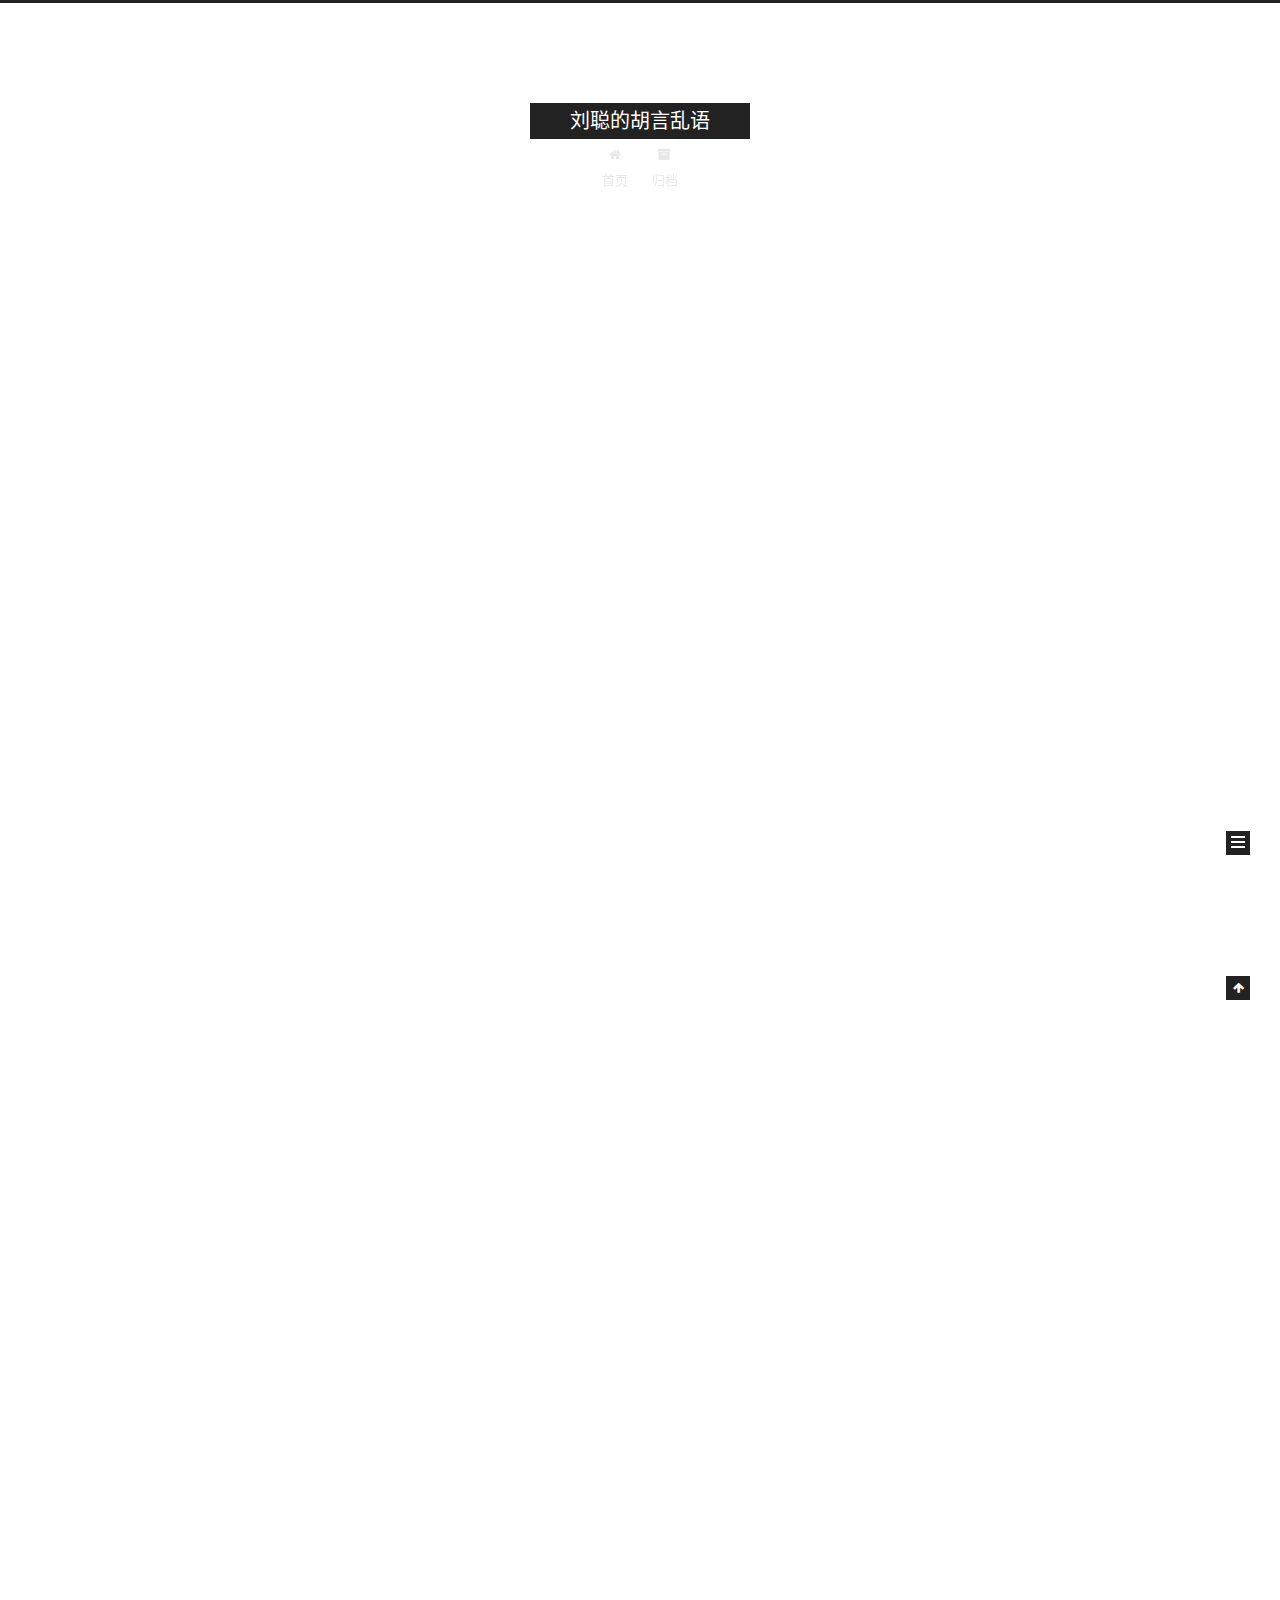
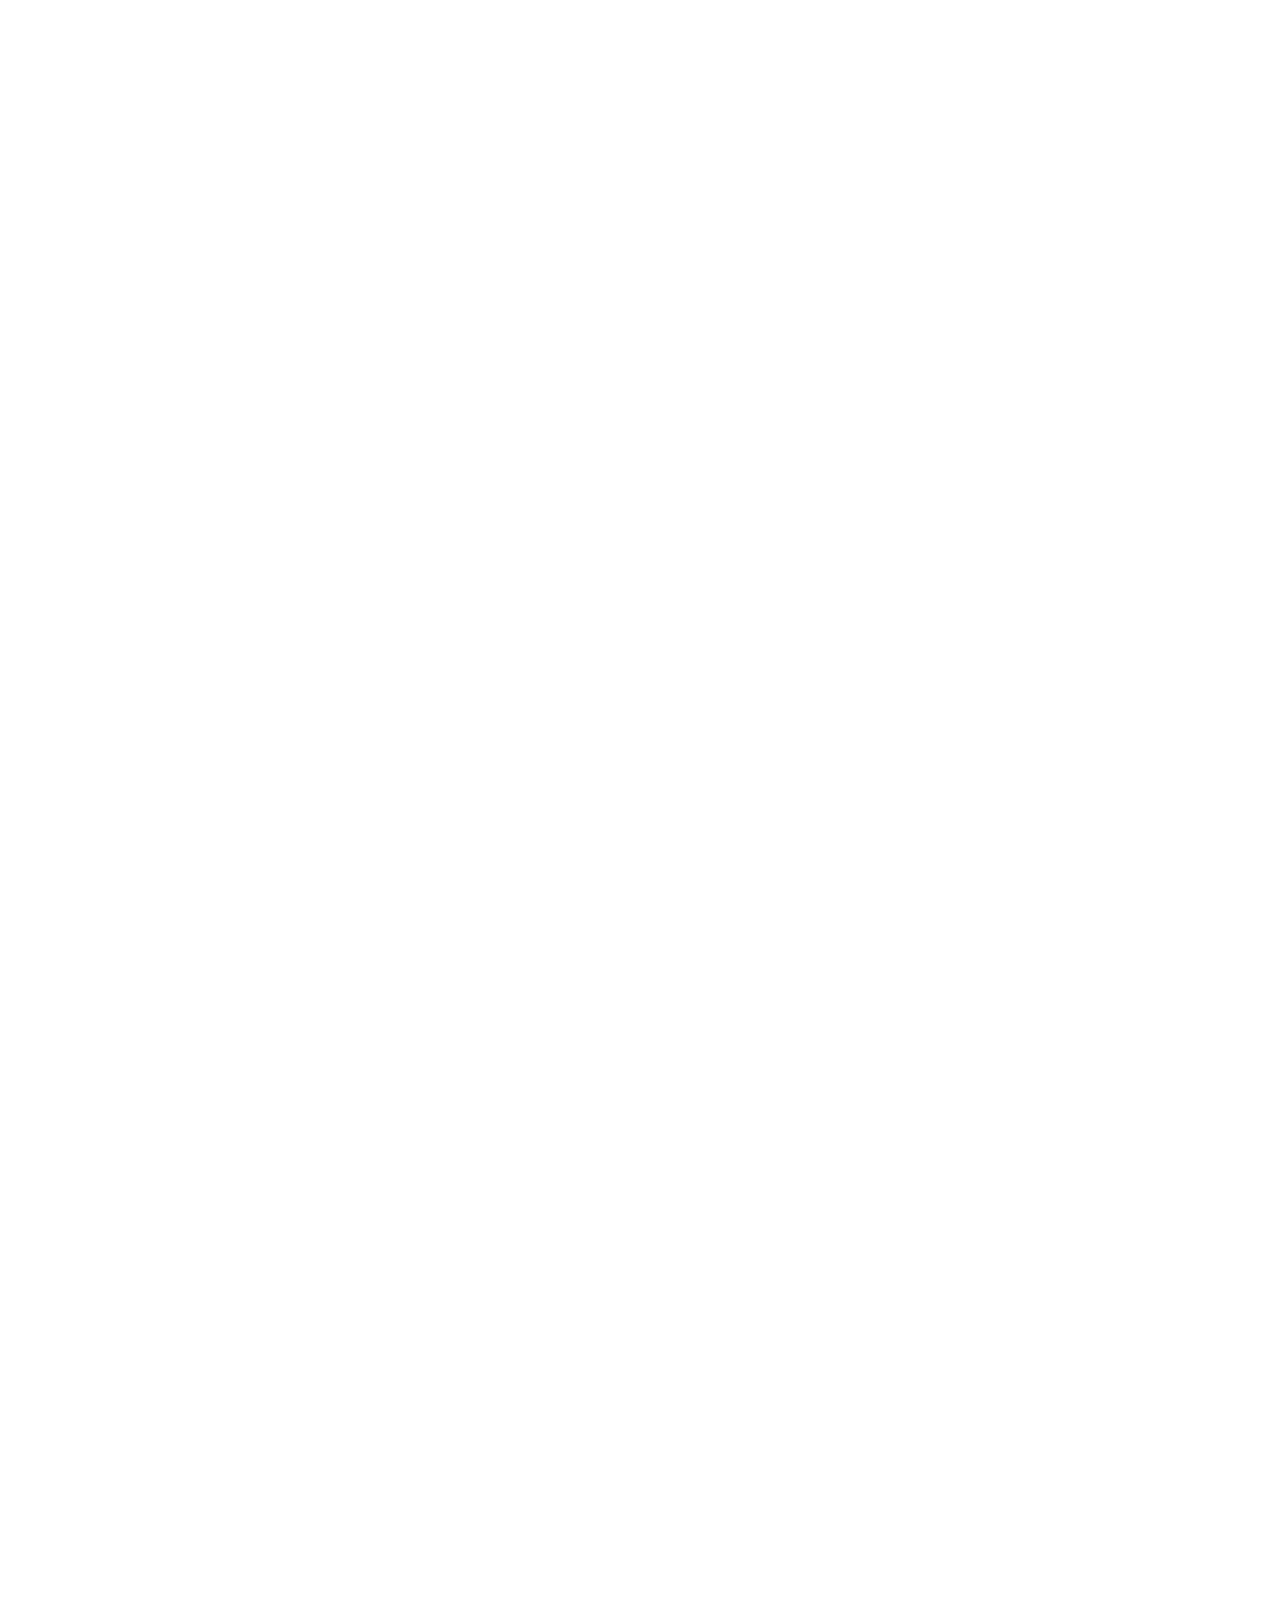
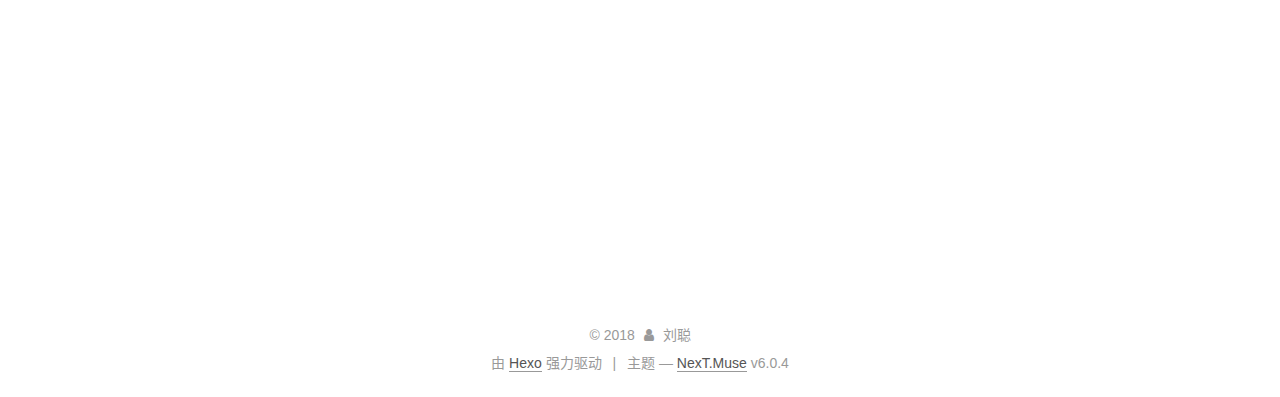
<file: index.html>
<!DOCTYPE html>



  


<html class="theme-next muse use-motion" lang="zh-CN">
<head>
  <meta charset="UTF-8"/>
<meta http-equiv="X-UA-Compatible" content="IE=edge" />
<meta name="viewport" content="width=device-width, initial-scale=1, maximum-scale=1"/>
<meta name="theme-color" content="#222">












<meta http-equiv="Cache-Control" content="no-transform" />
<meta http-equiv="Cache-Control" content="no-siteapp" />






















<link href="/lib/font-awesome/css/font-awesome.min.css?v=4.6.2" rel="stylesheet" type="text/css" />

<link href="/css/main.css?v=6.0.4" rel="stylesheet" type="text/css" />


  <link rel="apple-touch-icon" sizes="180x180" href="/images/apple-touch-icon-next.png?v=6.0.4">


  <link rel="icon" type="image/png" sizes="32x32" href="/images/favicon-32x32-next.png?v=6.0.4">


  <link rel="icon" type="image/png" sizes="16x16" href="/images/favicon-16x16-next.png?v=6.0.4">


  <link rel="mask-icon" href="/images/logo.svg?v=6.0.4" color="#222">









<script type="text/javascript" id="hexo.configurations">
  var NexT = window.NexT || {};
  var CONFIG = {
    root: '/',
    scheme: 'Muse',
    version: '6.0.4',
    sidebar: {"position":"left","display":"post","offset":12,"b2t":false,"scrollpercent":false,"onmobile":false},
    fancybox: false,
    fastclick: false,
    lazyload: false,
    tabs: true,
    motion: {"enable":true,"async":false,"transition":{"post_block":"fadeIn","post_header":"slideDownIn","post_body":"slideDownIn","coll_header":"slideLeftIn","sidebar":"slideUpIn"}},
    algolia: {
      applicationID: '',
      apiKey: '',
      indexName: '',
      hits: {"per_page":10},
      labels: {"input_placeholder":"Search for Posts","hits_empty":"We didn't find any results for the search: ${query}","hits_stats":"${hits} results found in ${time} ms"}
    }
  };
</script>


  




  
  <meta name="keywords" content="Hexo, NexT" />


<meta property="og:type" content="website">
<meta property="og:title" content="刘聪的胡言乱语">
<meta property="og:url" content="http://onionsheep.github.io/index.html">
<meta property="og:site_name" content="刘聪的胡言乱语">
<meta property="og:locale" content="zh-CN">
<meta name="twitter:card" content="summary">
<meta name="twitter:title" content="刘聪的胡言乱语">






  <link rel="canonical" href="http://onionsheep.github.io/"/>



<script type="text/javascript" id="page.configurations">
  CONFIG.page = {
    sidebar: "",
  };
</script>
  <title>刘聪的胡言乱语</title>
  









  <noscript>
  <style type="text/css">
    .use-motion .motion-element,
    .use-motion .brand,
    .use-motion .menu-item,
    .sidebar-inner,
    .use-motion .post-block,
    .use-motion .pagination,
    .use-motion .comments,
    .use-motion .post-header,
    .use-motion .post-body,
    .use-motion .collection-title { opacity: initial; }

    .use-motion .logo,
    .use-motion .site-title,
    .use-motion .site-subtitle {
      opacity: initial;
      top: initial;
    }

    .use-motion {
      .logo-line-before i { left: initial; }
      .logo-line-after i { right: initial; }
    }
  </style>
</noscript>

</head>

<body itemscope itemtype="http://schema.org/WebPage" lang="zh-CN">

  
  
    
  

  <div class="container sidebar-position-left 
  page-home">
    <div class="headband"></div>

    <header id="header" class="header" itemscope itemtype="http://schema.org/WPHeader">
      <div class="header-inner"> <div class="site-brand-wrapper">
  <div class="site-meta ">
    

    <div class="custom-logo-site-title">
      <a href="/"  class="brand" rel="start">
        <span class="logo-line-before"><i></i></span>
        <span class="site-title">刘聪的胡言乱语</span>
        <span class="logo-line-after"><i></i></span>
      </a>
    </div>
      
        <p class="site-subtitle"></p>
      
  </div>

  <div class="site-nav-toggle">
    <button>
      <span class="btn-bar"></span>
      <span class="btn-bar"></span>
      <span class="btn-bar"></span>
    </button>
  </div>
</div>

<nav class="site-nav">
  

  
    <ul id="menu" class="menu">
      
        
        <li class="menu-item menu-item-home">
          <a href="/" rel="section">
            <i class="menu-item-icon fa fa-fw fa-home"></i> <br />首页</a>
        </li>
      
        
        <li class="menu-item menu-item-archives">
          <a href="/archives/" rel="section">
            <i class="menu-item-icon fa fa-fw fa-archive"></i> <br />归档</a>
        </li>
      

      
    </ul>
  

  
</nav>


  



 </div>
    </header>

    


    <main id="main" class="main">
      <div class="main-inner">
        <div class="content-wrap">
          <div id="content" class="content">
            
  <section id="posts" class="posts-expand">
    
      

  

  
  
  

  

  <article class="post post-type-normal" itemscope itemtype="http://schema.org/Article">
  
  
  
  <div class="post-block">
    <link itemprop="mainEntityOfPage" href="http://onionsheep.github.io/2018/02/23/03-wuxunian-zhengyuechuba/">

    <span hidden itemprop="author" itemscope itemtype="http://schema.org/Person">
      <meta itemprop="name" content="刘聪">
      <meta itemprop="description" content="">
      <meta itemprop="image" content="/images/avatar.gif">
    </span>

    <span hidden itemprop="publisher" itemscope itemtype="http://schema.org/Organization">
      <meta itemprop="name" content="刘聪的胡言乱语">
    </span>

    
      <header class="post-header">

        
        
          <h1 class="post-title" itemprop="name headline">
                
                <a class="post-title-link" href="/2018/02/23/03-wuxunian-zhengyuechuba/" itemprop="url">戊戌年正月初八，开工</a></h1>
        

        <div class="post-meta">
          <span class="post-time">
            
              <span class="post-meta-item-icon">
                <i class="fa fa-calendar-o"></i>
              </span>
              
                <span class="post-meta-item-text">发表于</span>
              
              <time title="创建于" itemprop="dateCreated datePublished" datetime="2018-02-23T13:27:29+08:00">2018-02-23</time>
            

            
            

            
          </span>

          

          
            
          

          
          

          

          

          

        </div>
      </header>
    

    
    
    
    <div class="post-body" itemprop="articleBody">

      
      

      
        
          
            <p>开工。</p>

          
        
      
    </div>

    

    
    
    

    

    

    

    <footer class="post-footer">
      

      

      

      
      
        <div class="post-eof"></div>
      
    </footer>
  </div>
  
  
  
  </article>


    
      

  

  
  
  

  

  <article class="post post-type-normal" itemscope itemtype="http://schema.org/Article">
  
  
  
  <div class="post-block">
    <link itemprop="mainEntityOfPage" href="http://onionsheep.github.io/2018/01/26/02-python-package/">

    <span hidden itemprop="author" itemscope itemtype="http://schema.org/Person">
      <meta itemprop="name" content="刘聪">
      <meta itemprop="description" content="">
      <meta itemprop="image" content="/images/avatar.gif">
    </span>

    <span hidden itemprop="publisher" itemscope itemtype="http://schema.org/Organization">
      <meta itemprop="name" content="刘聪的胡言乱语">
    </span>

    
      <header class="post-header">

        
        
          <h1 class="post-title" itemprop="name headline">
                
                <a class="post-title-link" href="/2018/01/26/02-python-package/" itemprop="url">Python的包管理</a></h1>
        

        <div class="post-meta">
          <span class="post-time">
            
              <span class="post-meta-item-icon">
                <i class="fa fa-calendar-o"></i>
              </span>
              
                <span class="post-meta-item-text">发表于</span>
              
              <time title="创建于" itemprop="dateCreated datePublished" datetime="2018-01-26T21:16:36+08:00">2018-01-26</time>
            

            
            

            
          </span>

          

          
            
          

          
          

          

          

          

        </div>
      </header>
    

    
    
    
    <div class="post-body" itemprop="articleBody">

      
      

      
        
          
            <p>我之前是Java写的多些。Java的话，发布的时候一般就是个jar包，包含了所有的class文件以及简单的manifest。</p>

          
        
      
    </div>

    

    
    
    

    

    

    

    <footer class="post-footer">
      

      

      

      
      
        <div class="post-eof"></div>
      
    </footer>
  </div>
  
  
  
  </article>


    
      

  

  
  
  

  

  <article class="post post-type-normal" itemscope itemtype="http://schema.org/Article">
  
  
  
  <div class="post-block">
    <link itemprop="mainEntityOfPage" href="http://onionsheep.github.io/2018/01/26/01-python/">

    <span hidden itemprop="author" itemscope itemtype="http://schema.org/Person">
      <meta itemprop="name" content="刘聪">
      <meta itemprop="description" content="">
      <meta itemprop="image" content="/images/avatar.gif">
    </span>

    <span hidden itemprop="publisher" itemscope itemtype="http://schema.org/Organization">
      <meta itemprop="name" content="刘聪的胡言乱语">
    </span>

    
      <header class="post-header">

        
        
          <h1 class="post-title" itemprop="name headline">
                
                <a class="post-title-link" href="/2018/01/26/01-python/" itemprop="url">初见Python</a></h1>
        

        <div class="post-meta">
          <span class="post-time">
            
              <span class="post-meta-item-icon">
                <i class="fa fa-calendar-o"></i>
              </span>
              
                <span class="post-meta-item-text">发表于</span>
              
              <time title="创建于" itemprop="dateCreated datePublished" datetime="2018-01-26T21:16:36+08:00">2018-01-26</time>
            

            
            

            
          </span>

          

          
            
          

          
          

          

          

          

        </div>
      </header>
    

    
    
    
    <div class="post-body" itemprop="articleBody">

      
      

      
        
          
            <p>===<br><!-- TOC --></p>
<ul>
<li><a href="#1-引子">1. 引子</a></li>
<li><a href="#2-hello-world">2. Hello World</a></li>
<li><a href="#3-列表推导-list-comprehensions">3. 列表推导 List Comprehensions</a></li>
<li><a href="#4-生成器-generator">4. 生成器 generator</a></li>
<li><a href="#5-yeild">5. yeild</a></li>
</ul>
<!-- /TOC -->
<h1 id="1-引子"><a href="#1-引子" class="headerlink" title="1. 引子"></a>1. 引子</h1><p>算下来用了Python也有一年了，感觉有点像是『民科』一样地在用。</p>
<p>起初，并没有觉得Python是一门比较复杂的语言，就开始用了。其实Python的历史还是蛮悠久的。<br>根据维基百科<a href="https://en.wikipedia.org/wiki/History_of_Python" title="History of Python" target="_blank" rel="noopener">History of Python</a>，可以看到其初版是再1991年，也有二十多年(今年是2017年)了。</p>
<p>历史这么久的语言，肯定会有很多包袱，比如臭名昭著的GIL，默认的CPython实现里没有jit(Just-in-time compilation)等等。不过这对于我这个初学者来说，并不是会立即碰到的问题，所以也就没有在乎这么多。先干为敬，干了再说，管他什么优缺点呢。</p>
<p>我用Python，目的性很强，就是写我厂内的Openstack代码。不是写爬虫，不是写Web Server也不是做科学计算。</p>
<h1 id="2-Hello-World"><a href="#2-Hello-World" class="headerlink" title="2. Hello World"></a>2. Hello World</h1><p>都没想好要怎么写呢，反正Hello World是个老生常谈的话题，不如就先Hello World一把。<br><figure class="highlight python"><table><tr><td class="gutter"><pre><span class="line">1</span><br></pre></td><td class="code"><pre><span class="line">print(<span class="string">'Hello World!'</span>)</span><br></pre></td></tr></table></figure></p>
<p>嗯，这就是Python的Hello World。</p>
<p>Python的哲学是很特立独行的。崇尚极致的简单，明确。还有一个是做一件事情，最好只有一种方法，并且做到最好。我觉得这个东西虽然强硬了点儿，但总归有他的好处，而且好处还不小。<br>但实践中，很多人的代码并不那么的Pythonic，不过这又是另外的故事了。</p>
<h1 id="3-列表推导-List-Comprehensions"><a href="#3-列表推导-List-Comprehensions" class="headerlink" title="3. 列表推导 List Comprehensions"></a>3. 列表推导 List Comprehensions</h1><p>Python里我第一感觉比较爽的就是列表推导了。<br><figure class="highlight python"><table><tr><td class="gutter"><pre><span class="line">1</span><br><span class="line">2</span><br><span class="line">3</span><br><span class="line">4</span><br><span class="line">5</span><br></pre></td><td class="code"><pre><span class="line">a = [<span class="number">1</span>, <span class="number">2</span>, <span class="number">4</span>, <span class="number">5</span>, <span class="number">6</span>, <span class="number">9</span>]</span><br><span class="line"><span class="comment"># 求列表a中大于5的数字的平方</span></span><br><span class="line">result = [i**<span class="number">2</span> <span class="keyword">for</span> i <span class="keyword">in</span> a <span class="keyword">if</span> i &gt; <span class="number">5</span>]</span><br><span class="line"><span class="comment"># result</span></span><br><span class="line"><span class="comment"># [36, 81]</span></span><br></pre></td></tr></table></figure></p>
<p>不过由于我所写的部分代码被三体人锁定在了Python2.6，所以就跟字典推导无缘了。</p>
<p>还有一点就是，这个玩意儿在我这儿跟PEP8有点『冲突』。PEP8推荐的列宽是79字符，略窄。我又喜欢起一些比较长的变量名来增强可读性，然后就超长换行，导致代码略丑。</p>
<p>列表推导有一个忌讳就是嵌套。好的写法是每个列表推导分开写，不会比嵌套差太多，然而可读性却得到了大幅度提升。</p>
<h1 id="4-生成器-generator"><a href="#4-生成器-generator" class="headerlink" title="4. 生成器 generator"></a>4. 生成器 generator</h1><p>如果需要惰性求值，那么把方括号改为圆括号，将会得到一个生成器(generator)。<br><figure class="highlight python"><table><tr><td class="gutter"><pre><span class="line">1</span><br><span class="line">2</span><br><span class="line">3</span><br><span class="line">4</span><br><span class="line">5</span><br><span class="line">6</span><br><span class="line">7</span><br><span class="line">8</span><br></pre></td><td class="code"><pre><span class="line">a = [<span class="number">1</span>, <span class="number">2</span>, <span class="number">4</span>, <span class="number">5</span>, <span class="number">6</span>, <span class="number">9</span>]</span><br><span class="line">result_generator = (i * i <span class="keyword">for</span> i <span class="keyword">in</span> a <span class="keyword">if</span> i &gt; <span class="number">5</span>)</span><br><span class="line"><span class="comment"># 循环输出</span></span><br><span class="line"><span class="keyword">for</span> r <span class="keyword">in</span> result_generator:</span><br><span class="line">    print(r)</span><br><span class="line"><span class="comment"># 输出</span></span><br><span class="line"><span class="comment"># 36</span></span><br><span class="line"><span class="comment"># 81</span></span><br></pre></td></tr></table></figure></p>
<p>生成器的好处就是惰性求值，当然，也有其缺点，就是只能一个一个取，不能根据index直接取了。</p>
<h1 id="5-yeild"><a href="#5-yeild" class="headerlink" title="5. yeild"></a>5. yeild</h1><p>跟生成器有关系的还有一个yeild关键字，说起这个来，篇幅就会稍微长一点点。这里就先不说了。</p>

          
        
      
    </div>

    

    
    
    

    

    

    

    <footer class="post-footer">
      

      

      

      
      
        <div class="post-eof"></div>
      
    </footer>
  </div>
  
  
  
  </article>


    
      

  

  
  
  

  

  <article class="post post-type-normal" itemscope itemtype="http://schema.org/Article">
  
  
  
  <div class="post-block">
    <link itemprop="mainEntityOfPage" href="http://onionsheep.github.io/2018/01/26/00-begin/">

    <span hidden itemprop="author" itemscope itemtype="http://schema.org/Person">
      <meta itemprop="name" content="刘聪">
      <meta itemprop="description" content="">
      <meta itemprop="image" content="/images/avatar.gif">
    </span>

    <span hidden itemprop="publisher" itemscope itemtype="http://schema.org/Organization">
      <meta itemprop="name" content="刘聪的胡言乱语">
    </span>

    
      <header class="post-header">

        
        
          <h1 class="post-title" itemprop="name headline">
                
                <a class="post-title-link" href="/2018/01/26/00-begin/" itemprop="url">万事开头难 && 好的开始是成功的一半</a></h1>
        

        <div class="post-meta">
          <span class="post-time">
            
              <span class="post-meta-item-icon">
                <i class="fa fa-calendar-o"></i>
              </span>
              
                <span class="post-meta-item-text">发表于</span>
              
              <time title="创建于" itemprop="dateCreated datePublished" datetime="2018-01-26T21:16:36+08:00">2018-01-26</time>
            

            
            

            
          </span>

          

          
            
          

          
          

          

          

          

        </div>
      </header>
    

    
    
    
    <div class="post-body" itemprop="articleBody">

      
      

      
        
          
            <p>突然间有些想给自己立flag的念头。</p>
<p>工作了一年了，总是要有些能够沉淀下来的事情。<br>写书，我还是图样图森破了点儿。<br>写博客吧，这个还凑合。而且写博客不一定全写些干货。</p>
<p>好的开始是成功的一半，剩下的一半大概就是坚持了。<br>多数事情，只要开始做，只要坚持做，就能收到成效。</p>
<p>本来是想写点儿代码把博客发布出去的。但前几次都是坑到这里。<br>索性先写点儿东西，再写博客程序吧。</p>
<p>不想用wordpress，有点想搞个静态博客生成器。但是，别人的轮子已经造好了，我还要写？<br>不如就是在线的博客+静态页面生成器吧。</p>
<p>这样的话，评论就得是一个单独的应用。到时候用评论插件先。</p>
<p>写多些少都无所谓了，这就是个引子，下一篇准备随便写写Python了，因为最近刚刚在上手C++。</p>

          
        
      
    </div>

    

    
    
    

    

    

    

    <footer class="post-footer">
      

      

      

      
      
        <div class="post-eof"></div>
      
    </footer>
  </div>
  
  
  
  </article>


    
  </section>

  


          </div>
          

        </div>
        
          
  
  <div class="sidebar-toggle">
    <div class="sidebar-toggle-line-wrap">
      <span class="sidebar-toggle-line sidebar-toggle-line-first"></span>
      <span class="sidebar-toggle-line sidebar-toggle-line-middle"></span>
      <span class="sidebar-toggle-line sidebar-toggle-line-last"></span>
    </div>
  </div>

  <aside id="sidebar" class="sidebar">
    
    <div class="sidebar-inner">

      

      

      <section class="site-overview-wrap sidebar-panel sidebar-panel-active">
        <div class="site-overview">
          <div class="site-author motion-element" itemprop="author" itemscope itemtype="http://schema.org/Person">
            
              <p class="site-author-name" itemprop="name">刘聪</p>
              <p class="site-description motion-element" itemprop="description"></p>
          </div>

          
            <nav class="site-state motion-element">
              
                <div class="site-state-item site-state-posts">
                
                  <a href="/archives/">
                
                    <span class="site-state-item-count">4</span>
                    <span class="site-state-item-name">日志</span>
                  </a>
                </div>
              

              

              
            </nav>
          

          

          

          
          

          
          

          
            
          
          

        </div>
      </section>

      

      

    </div>
  </aside>


        
      </div>
    </main>

    <footer id="footer" class="footer">
      <div class="footer-inner">
        <div class="copyright">&copy; <span itemprop="copyrightYear">2018</span>
  <span class="with-love">
    <i class="fa fa-user"></i>
  </span>
  <span class="author" itemprop="copyrightHolder">刘聪</span>

  

  
</div>




  <div class="powered-by">由 <a class="theme-link" target="_blank" href="https://hexo.io">Hexo</a> 强力驱动</div>



  <span class="post-meta-divider">|</span>



  <div class="theme-info">主题 &mdash; <a class="theme-link" target="_blank" href="https://github.com/theme-next/hexo-theme-next">NexT.Muse</a> v6.0.4</div>




        








        
      </div>
    </footer>

    
      <div class="back-to-top">
        <i class="fa fa-arrow-up"></i>
        
      </div>
    

    

  </div>

  

<script type="text/javascript">
  if (Object.prototype.toString.call(window.Promise) !== '[object Function]') {
    window.Promise = null;
  }
</script>


























  
  
    <script type="text/javascript" src="/lib/jquery/index.js?v=2.1.3"></script>
  

  
  
    <script type="text/javascript" src="/lib/velocity/velocity.min.js?v=1.2.1"></script>
  

  
  
    <script type="text/javascript" src="/lib/velocity/velocity.ui.min.js?v=1.2.1"></script>
  


  


  <script type="text/javascript" src="/js/src/utils.js?v=6.0.4"></script>

  <script type="text/javascript" src="/js/src/motion.js?v=6.0.4"></script>



  
  

  

  


  <script type="text/javascript" src="/js/src/bootstrap.js?v=6.0.4"></script>



  



	





  





  










  





  

  

  

  

  
  

  

  

  

  

</body>
</html>
</file>
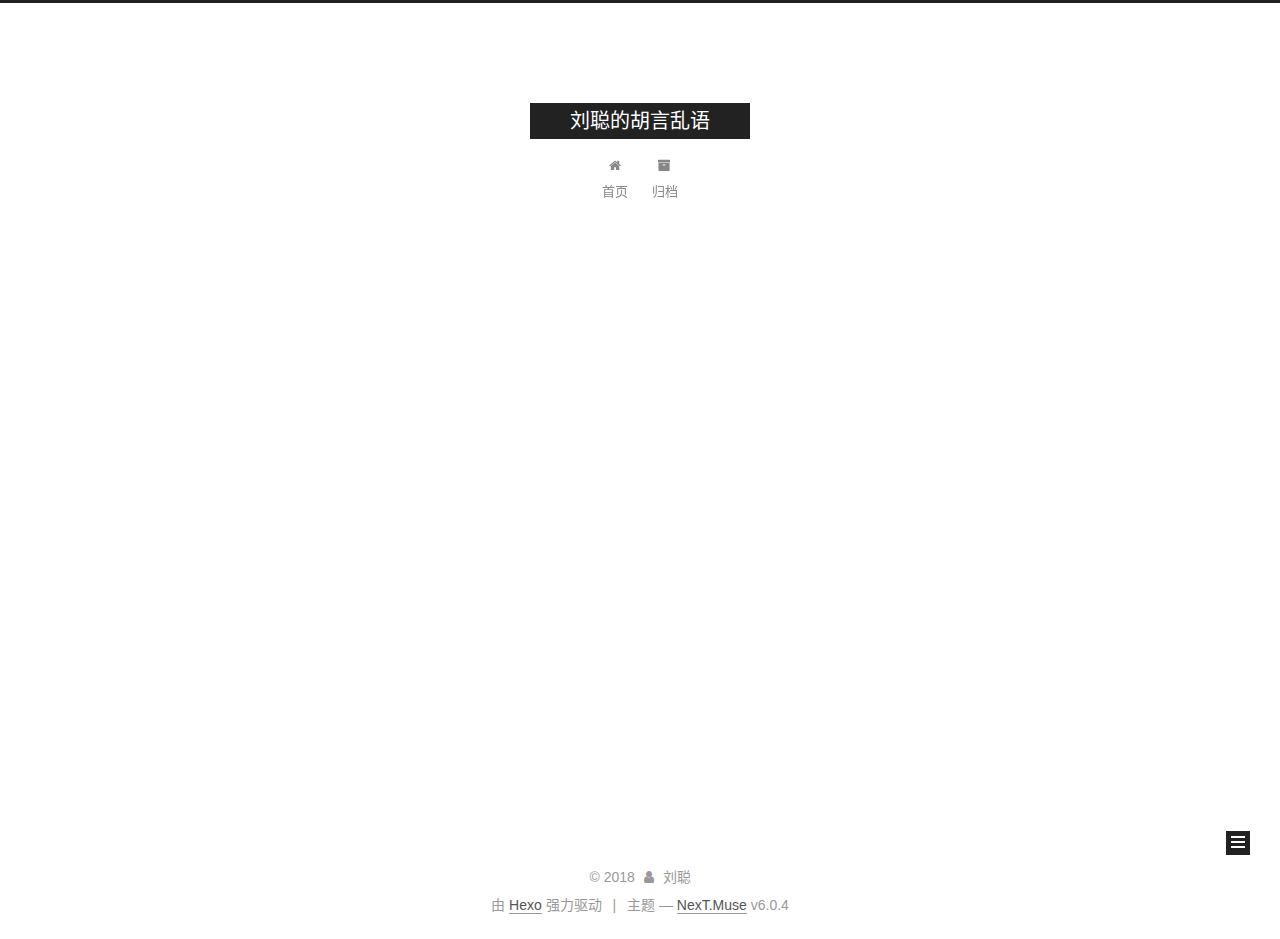
<file: archives/index.html>
<!DOCTYPE html>



  


<html class="theme-next muse use-motion" lang="zh-CN">
<head>
  <meta charset="UTF-8"/>
<meta http-equiv="X-UA-Compatible" content="IE=edge" />
<meta name="viewport" content="width=device-width, initial-scale=1, maximum-scale=1"/>
<meta name="theme-color" content="#222">












<meta http-equiv="Cache-Control" content="no-transform" />
<meta http-equiv="Cache-Control" content="no-siteapp" />






















<link href="/lib/font-awesome/css/font-awesome.min.css?v=4.6.2" rel="stylesheet" type="text/css" />

<link href="/css/main.css?v=6.0.4" rel="stylesheet" type="text/css" />


  <link rel="apple-touch-icon" sizes="180x180" href="/images/apple-touch-icon-next.png?v=6.0.4">


  <link rel="icon" type="image/png" sizes="32x32" href="/images/favicon-32x32-next.png?v=6.0.4">


  <link rel="icon" type="image/png" sizes="16x16" href="/images/favicon-16x16-next.png?v=6.0.4">


  <link rel="mask-icon" href="/images/logo.svg?v=6.0.4" color="#222">









<script type="text/javascript" id="hexo.configurations">
  var NexT = window.NexT || {};
  var CONFIG = {
    root: '/',
    scheme: 'Muse',
    version: '6.0.4',
    sidebar: {"position":"left","display":"post","offset":12,"b2t":false,"scrollpercent":false,"onmobile":false},
    fancybox: false,
    fastclick: false,
    lazyload: false,
    tabs: true,
    motion: {"enable":true,"async":false,"transition":{"post_block":"fadeIn","post_header":"slideDownIn","post_body":"slideDownIn","coll_header":"slideLeftIn","sidebar":"slideUpIn"}},
    algolia: {
      applicationID: '',
      apiKey: '',
      indexName: '',
      hits: {"per_page":10},
      labels: {"input_placeholder":"Search for Posts","hits_empty":"We didn't find any results for the search: ${query}","hits_stats":"${hits} results found in ${time} ms"}
    }
  };
</script>


  




  
  <meta name="keywords" content="Hexo, NexT" />


<meta property="og:type" content="website">
<meta property="og:title" content="刘聪的胡言乱语">
<meta property="og:url" content="http://onionsheep.github.io/archives/index.html">
<meta property="og:site_name" content="刘聪的胡言乱语">
<meta property="og:locale" content="zh-CN">
<meta name="twitter:card" content="summary">
<meta name="twitter:title" content="刘聪的胡言乱语">






  <link rel="canonical" href="http://onionsheep.github.io/archives/"/>



<script type="text/javascript" id="page.configurations">
  CONFIG.page = {
    sidebar: "",
  };
</script>
  <title>归档 | 刘聪的胡言乱语</title>
  









  <noscript>
  <style type="text/css">
    .use-motion .motion-element,
    .use-motion .brand,
    .use-motion .menu-item,
    .sidebar-inner,
    .use-motion .post-block,
    .use-motion .pagination,
    .use-motion .comments,
    .use-motion .post-header,
    .use-motion .post-body,
    .use-motion .collection-title { opacity: initial; }

    .use-motion .logo,
    .use-motion .site-title,
    .use-motion .site-subtitle {
      opacity: initial;
      top: initial;
    }

    .use-motion {
      .logo-line-before i { left: initial; }
      .logo-line-after i { right: initial; }
    }
  </style>
</noscript>

</head>

<body itemscope itemtype="http://schema.org/WebPage" lang="zh-CN">

  
  
    
  

  <div class="container sidebar-position-left page-archive">
    <div class="headband"></div>

    <header id="header" class="header" itemscope itemtype="http://schema.org/WPHeader">
      <div class="header-inner"> <div class="site-brand-wrapper">
  <div class="site-meta ">
    

    <div class="custom-logo-site-title">
      <a href="/"  class="brand" rel="start">
        <span class="logo-line-before"><i></i></span>
        <span class="site-title">刘聪的胡言乱语</span>
        <span class="logo-line-after"><i></i></span>
      </a>
    </div>
      
        <p class="site-subtitle"></p>
      
  </div>

  <div class="site-nav-toggle">
    <button>
      <span class="btn-bar"></span>
      <span class="btn-bar"></span>
      <span class="btn-bar"></span>
    </button>
  </div>
</div>

<nav class="site-nav">
  

  
    <ul id="menu" class="menu">
      
        
        <li class="menu-item menu-item-home">
          <a href="/" rel="section">
            <i class="menu-item-icon fa fa-fw fa-home"></i> <br />首页</a>
        </li>
      
        
        <li class="menu-item menu-item-archives">
          <a href="/archives/" rel="section">
            <i class="menu-item-icon fa fa-fw fa-archive"></i> <br />归档</a>
        </li>
      

      
    </ul>
  

  
</nav>


  



 </div>
    </header>

    


    <main id="main" class="main">
      <div class="main-inner">
        <div class="content-wrap">
          <div id="content" class="content">
            

  
  
  
  <div class="post-block archive">
    <div id="posts" class="posts-collapse">
      <span class="archive-move-on"></span>

      
      <span class="archive-page-counter">
        
        
        
          
        
        嗯..! 目前共计 4 篇日志。 继续努力。
      </span>
      

      

        
        
        

        
          
          <div class="collection-title">
            <h1 class="archive-year" id="archive-year-2018">2018</h1>
          </div>
        
        

        

  <article class="post post-type-normal" itemscope itemtype="http://schema.org/Article">
    <header class="post-header">

      <h2 class="post-title">
        
            <a class="post-title-link" href="/2018/02/23/03-wuxunian-zhengyuechuba/" itemprop="url">
              
                <span itemprop="name">戊戌年正月初八，开工</span>
              
            </a>
        
      </h2>

      <div class="post-meta">
        <time class="post-time" itemprop="dateCreated"
              datetime="2018-02-23T13:27:29+08:00"
              content="2018-02-23" >
          02-23
        </time>
      </div>

    </header>
  </article>



      

        
        
        

        
        

        

  <article class="post post-type-normal" itemscope itemtype="http://schema.org/Article">
    <header class="post-header">

      <h2 class="post-title">
        
            <a class="post-title-link" href="/2018/01/26/02-python-package/" itemprop="url">
              
                <span itemprop="name">Python的包管理</span>
              
            </a>
        
      </h2>

      <div class="post-meta">
        <time class="post-time" itemprop="dateCreated"
              datetime="2018-01-26T21:16:36+08:00"
              content="2018-01-26" >
          01-26
        </time>
      </div>

    </header>
  </article>



      

        
        
        

        
        

        

  <article class="post post-type-normal" itemscope itemtype="http://schema.org/Article">
    <header class="post-header">

      <h2 class="post-title">
        
            <a class="post-title-link" href="/2018/01/26/01-python/" itemprop="url">
              
                <span itemprop="name">初见Python</span>
              
            </a>
        
      </h2>

      <div class="post-meta">
        <time class="post-time" itemprop="dateCreated"
              datetime="2018-01-26T21:16:36+08:00"
              content="2018-01-26" >
          01-26
        </time>
      </div>

    </header>
  </article>



      

        
        
        

        
        

        

  <article class="post post-type-normal" itemscope itemtype="http://schema.org/Article">
    <header class="post-header">

      <h2 class="post-title">
        
            <a class="post-title-link" href="/2018/01/26/00-begin/" itemprop="url">
              
                <span itemprop="name">万事开头难 && 好的开始是成功的一半</span>
              
            </a>
        
      </h2>

      <div class="post-meta">
        <time class="post-time" itemprop="dateCreated"
              datetime="2018-01-26T21:16:36+08:00"
              content="2018-01-26" >
          01-26
        </time>
      </div>

    </header>
  </article>



      

    </div>
  </div>
  
  
  

  



          </div>
          

        </div>
        
          
  
  <div class="sidebar-toggle">
    <div class="sidebar-toggle-line-wrap">
      <span class="sidebar-toggle-line sidebar-toggle-line-first"></span>
      <span class="sidebar-toggle-line sidebar-toggle-line-middle"></span>
      <span class="sidebar-toggle-line sidebar-toggle-line-last"></span>
    </div>
  </div>

  <aside id="sidebar" class="sidebar">
    
    <div class="sidebar-inner">

      

      

      <section class="site-overview-wrap sidebar-panel sidebar-panel-active">
        <div class="site-overview">
          <div class="site-author motion-element" itemprop="author" itemscope itemtype="http://schema.org/Person">
            
              <p class="site-author-name" itemprop="name">刘聪</p>
              <p class="site-description motion-element" itemprop="description"></p>
          </div>

          
            <nav class="site-state motion-element">
              
                <div class="site-state-item site-state-posts">
                
                  <a href="/archives/">
                
                    <span class="site-state-item-count">4</span>
                    <span class="site-state-item-name">日志</span>
                  </a>
                </div>
              

              

              
            </nav>
          

          

          

          
          

          
          

          
            
          
          

        </div>
      </section>

      

      

    </div>
  </aside>


        
      </div>
    </main>

    <footer id="footer" class="footer">
      <div class="footer-inner">
        <div class="copyright">&copy; <span itemprop="copyrightYear">2018</span>
  <span class="with-love">
    <i class="fa fa-user"></i>
  </span>
  <span class="author" itemprop="copyrightHolder">刘聪</span>

  

  
</div>




  <div class="powered-by">由 <a class="theme-link" target="_blank" href="https://hexo.io">Hexo</a> 强力驱动</div>



  <span class="post-meta-divider">|</span>



  <div class="theme-info">主题 &mdash; <a class="theme-link" target="_blank" href="https://github.com/theme-next/hexo-theme-next">NexT.Muse</a> v6.0.4</div>




        








        
      </div>
    </footer>

    
      <div class="back-to-top">
        <i class="fa fa-arrow-up"></i>
        
      </div>
    

    

  </div>

  

<script type="text/javascript">
  if (Object.prototype.toString.call(window.Promise) !== '[object Function]') {
    window.Promise = null;
  }
</script>


























  
  
    <script type="text/javascript" src="/lib/jquery/index.js?v=2.1.3"></script>
  

  
  
    <script type="text/javascript" src="/lib/velocity/velocity.min.js?v=1.2.1"></script>
  

  
  
    <script type="text/javascript" src="/lib/velocity/velocity.ui.min.js?v=1.2.1"></script>
  


  


  <script type="text/javascript" src="/js/src/utils.js?v=6.0.4"></script>

  <script type="text/javascript" src="/js/src/motion.js?v=6.0.4"></script>



  
  

  

  


  <script type="text/javascript" src="/js/src/bootstrap.js?v=6.0.4"></script>



  



	





  





  










  





  

  

  

  

  
  

  

  

  

  

</body>
</html>
</file>
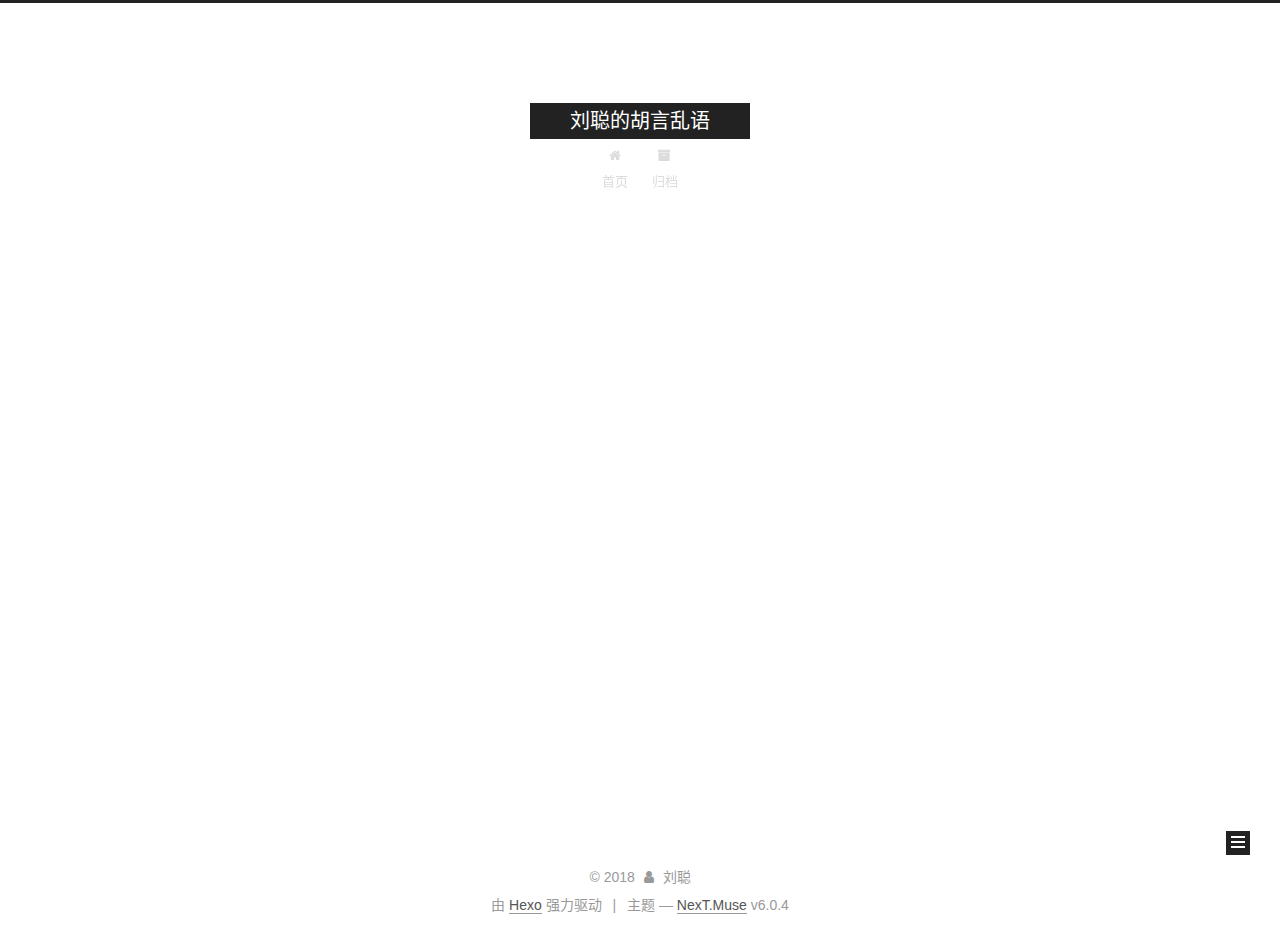
<file: archives/2018/index.html>
<!DOCTYPE html>



  


<html class="theme-next muse use-motion" lang="zh-CN">
<head>
  <meta charset="UTF-8"/>
<meta http-equiv="X-UA-Compatible" content="IE=edge" />
<meta name="viewport" content="width=device-width, initial-scale=1, maximum-scale=1"/>
<meta name="theme-color" content="#222">












<meta http-equiv="Cache-Control" content="no-transform" />
<meta http-equiv="Cache-Control" content="no-siteapp" />






















<link href="/lib/font-awesome/css/font-awesome.min.css?v=4.6.2" rel="stylesheet" type="text/css" />

<link href="/css/main.css?v=6.0.4" rel="stylesheet" type="text/css" />


  <link rel="apple-touch-icon" sizes="180x180" href="/images/apple-touch-icon-next.png?v=6.0.4">


  <link rel="icon" type="image/png" sizes="32x32" href="/images/favicon-32x32-next.png?v=6.0.4">


  <link rel="icon" type="image/png" sizes="16x16" href="/images/favicon-16x16-next.png?v=6.0.4">


  <link rel="mask-icon" href="/images/logo.svg?v=6.0.4" color="#222">









<script type="text/javascript" id="hexo.configurations">
  var NexT = window.NexT || {};
  var CONFIG = {
    root: '/',
    scheme: 'Muse',
    version: '6.0.4',
    sidebar: {"position":"left","display":"post","offset":12,"b2t":false,"scrollpercent":false,"onmobile":false},
    fancybox: false,
    fastclick: false,
    lazyload: false,
    tabs: true,
    motion: {"enable":true,"async":false,"transition":{"post_block":"fadeIn","post_header":"slideDownIn","post_body":"slideDownIn","coll_header":"slideLeftIn","sidebar":"slideUpIn"}},
    algolia: {
      applicationID: '',
      apiKey: '',
      indexName: '',
      hits: {"per_page":10},
      labels: {"input_placeholder":"Search for Posts","hits_empty":"We didn't find any results for the search: ${query}","hits_stats":"${hits} results found in ${time} ms"}
    }
  };
</script>


  




  
  <meta name="keywords" content="Hexo, NexT" />


<meta property="og:type" content="website">
<meta property="og:title" content="刘聪的胡言乱语">
<meta property="og:url" content="http://onionsheep.github.io/archives/2018/index.html">
<meta property="og:site_name" content="刘聪的胡言乱语">
<meta property="og:locale" content="zh-CN">
<meta name="twitter:card" content="summary">
<meta name="twitter:title" content="刘聪的胡言乱语">






  <link rel="canonical" href="http://onionsheep.github.io/archives/2018/"/>



<script type="text/javascript" id="page.configurations">
  CONFIG.page = {
    sidebar: "",
  };
</script>
  <title>归档 | 刘聪的胡言乱语</title>
  









  <noscript>
  <style type="text/css">
    .use-motion .motion-element,
    .use-motion .brand,
    .use-motion .menu-item,
    .sidebar-inner,
    .use-motion .post-block,
    .use-motion .pagination,
    .use-motion .comments,
    .use-motion .post-header,
    .use-motion .post-body,
    .use-motion .collection-title { opacity: initial; }

    .use-motion .logo,
    .use-motion .site-title,
    .use-motion .site-subtitle {
      opacity: initial;
      top: initial;
    }

    .use-motion {
      .logo-line-before i { left: initial; }
      .logo-line-after i { right: initial; }
    }
  </style>
</noscript>

</head>

<body itemscope itemtype="http://schema.org/WebPage" lang="zh-CN">

  
  
    
  

  <div class="container sidebar-position-left page-archive">
    <div class="headband"></div>

    <header id="header" class="header" itemscope itemtype="http://schema.org/WPHeader">
      <div class="header-inner"> <div class="site-brand-wrapper">
  <div class="site-meta ">
    

    <div class="custom-logo-site-title">
      <a href="/"  class="brand" rel="start">
        <span class="logo-line-before"><i></i></span>
        <span class="site-title">刘聪的胡言乱语</span>
        <span class="logo-line-after"><i></i></span>
      </a>
    </div>
      
        <p class="site-subtitle"></p>
      
  </div>

  <div class="site-nav-toggle">
    <button>
      <span class="btn-bar"></span>
      <span class="btn-bar"></span>
      <span class="btn-bar"></span>
    </button>
  </div>
</div>

<nav class="site-nav">
  

  
    <ul id="menu" class="menu">
      
        
        <li class="menu-item menu-item-home">
          <a href="/" rel="section">
            <i class="menu-item-icon fa fa-fw fa-home"></i> <br />首页</a>
        </li>
      
        
        <li class="menu-item menu-item-archives">
          <a href="/archives/" rel="section">
            <i class="menu-item-icon fa fa-fw fa-archive"></i> <br />归档</a>
        </li>
      

      
    </ul>
  

  
</nav>


  



 </div>
    </header>

    


    <main id="main" class="main">
      <div class="main-inner">
        <div class="content-wrap">
          <div id="content" class="content">
            

  
  
  
  <div class="post-block archive">
    <div id="posts" class="posts-collapse">
      <span class="archive-move-on"></span>

      
      <span class="archive-page-counter">
        
        
        
          
        
        嗯..! 目前共计 4 篇日志。 继续努力。
      </span>
      

      

        
        
        

        
          
          <div class="collection-title">
            <h1 class="archive-year" id="archive-year-2018">2018</h1>
          </div>
        
        

        

  <article class="post post-type-normal" itemscope itemtype="http://schema.org/Article">
    <header class="post-header">

      <h2 class="post-title">
        
            <a class="post-title-link" href="/2018/02/23/03-wuxunian-zhengyuechuba/" itemprop="url">
              
                <span itemprop="name">戊戌年正月初八，开工</span>
              
            </a>
        
      </h2>

      <div class="post-meta">
        <time class="post-time" itemprop="dateCreated"
              datetime="2018-02-23T13:27:29+08:00"
              content="2018-02-23" >
          02-23
        </time>
      </div>

    </header>
  </article>



      

        
        
        

        
        

        

  <article class="post post-type-normal" itemscope itemtype="http://schema.org/Article">
    <header class="post-header">

      <h2 class="post-title">
        
            <a class="post-title-link" href="/2018/01/26/02-python-package/" itemprop="url">
              
                <span itemprop="name">Python的包管理</span>
              
            </a>
        
      </h2>

      <div class="post-meta">
        <time class="post-time" itemprop="dateCreated"
              datetime="2018-01-26T21:16:36+08:00"
              content="2018-01-26" >
          01-26
        </time>
      </div>

    </header>
  </article>



      

        
        
        

        
        

        

  <article class="post post-type-normal" itemscope itemtype="http://schema.org/Article">
    <header class="post-header">

      <h2 class="post-title">
        
            <a class="post-title-link" href="/2018/01/26/01-python/" itemprop="url">
              
                <span itemprop="name">初见Python</span>
              
            </a>
        
      </h2>

      <div class="post-meta">
        <time class="post-time" itemprop="dateCreated"
              datetime="2018-01-26T21:16:36+08:00"
              content="2018-01-26" >
          01-26
        </time>
      </div>

    </header>
  </article>



      

        
        
        

        
        

        

  <article class="post post-type-normal" itemscope itemtype="http://schema.org/Article">
    <header class="post-header">

      <h2 class="post-title">
        
            <a class="post-title-link" href="/2018/01/26/00-begin/" itemprop="url">
              
                <span itemprop="name">万事开头难 && 好的开始是成功的一半</span>
              
            </a>
        
      </h2>

      <div class="post-meta">
        <time class="post-time" itemprop="dateCreated"
              datetime="2018-01-26T21:16:36+08:00"
              content="2018-01-26" >
          01-26
        </time>
      </div>

    </header>
  </article>



      

    </div>
  </div>
  
  
  

  



          </div>
          

        </div>
        
          
  
  <div class="sidebar-toggle">
    <div class="sidebar-toggle-line-wrap">
      <span class="sidebar-toggle-line sidebar-toggle-line-first"></span>
      <span class="sidebar-toggle-line sidebar-toggle-line-middle"></span>
      <span class="sidebar-toggle-line sidebar-toggle-line-last"></span>
    </div>
  </div>

  <aside id="sidebar" class="sidebar">
    
    <div class="sidebar-inner">

      

      

      <section class="site-overview-wrap sidebar-panel sidebar-panel-active">
        <div class="site-overview">
          <div class="site-author motion-element" itemprop="author" itemscope itemtype="http://schema.org/Person">
            
              <p class="site-author-name" itemprop="name">刘聪</p>
              <p class="site-description motion-element" itemprop="description"></p>
          </div>

          
            <nav class="site-state motion-element">
              
                <div class="site-state-item site-state-posts">
                
                  <a href="/archives/">
                
                    <span class="site-state-item-count">4</span>
                    <span class="site-state-item-name">日志</span>
                  </a>
                </div>
              

              

              
            </nav>
          

          

          

          
          

          
          

          
            
          
          

        </div>
      </section>

      

      

    </div>
  </aside>


        
      </div>
    </main>

    <footer id="footer" class="footer">
      <div class="footer-inner">
        <div class="copyright">&copy; <span itemprop="copyrightYear">2018</span>
  <span class="with-love">
    <i class="fa fa-user"></i>
  </span>
  <span class="author" itemprop="copyrightHolder">刘聪</span>

  

  
</div>




  <div class="powered-by">由 <a class="theme-link" target="_blank" href="https://hexo.io">Hexo</a> 强力驱动</div>



  <span class="post-meta-divider">|</span>



  <div class="theme-info">主题 &mdash; <a class="theme-link" target="_blank" href="https://github.com/theme-next/hexo-theme-next">NexT.Muse</a> v6.0.4</div>




        








        
      </div>
    </footer>

    
      <div class="back-to-top">
        <i class="fa fa-arrow-up"></i>
        
      </div>
    

    

  </div>

  

<script type="text/javascript">
  if (Object.prototype.toString.call(window.Promise) !== '[object Function]') {
    window.Promise = null;
  }
</script>


























  
  
    <script type="text/javascript" src="/lib/jquery/index.js?v=2.1.3"></script>
  

  
  
    <script type="text/javascript" src="/lib/velocity/velocity.min.js?v=1.2.1"></script>
  

  
  
    <script type="text/javascript" src="/lib/velocity/velocity.ui.min.js?v=1.2.1"></script>
  


  


  <script type="text/javascript" src="/js/src/utils.js?v=6.0.4"></script>

  <script type="text/javascript" src="/js/src/motion.js?v=6.0.4"></script>



  
  

  

  


  <script type="text/javascript" src="/js/src/bootstrap.js?v=6.0.4"></script>



  



	





  





  










  





  

  

  

  

  
  

  

  

  

  

</body>
</html>
</file>
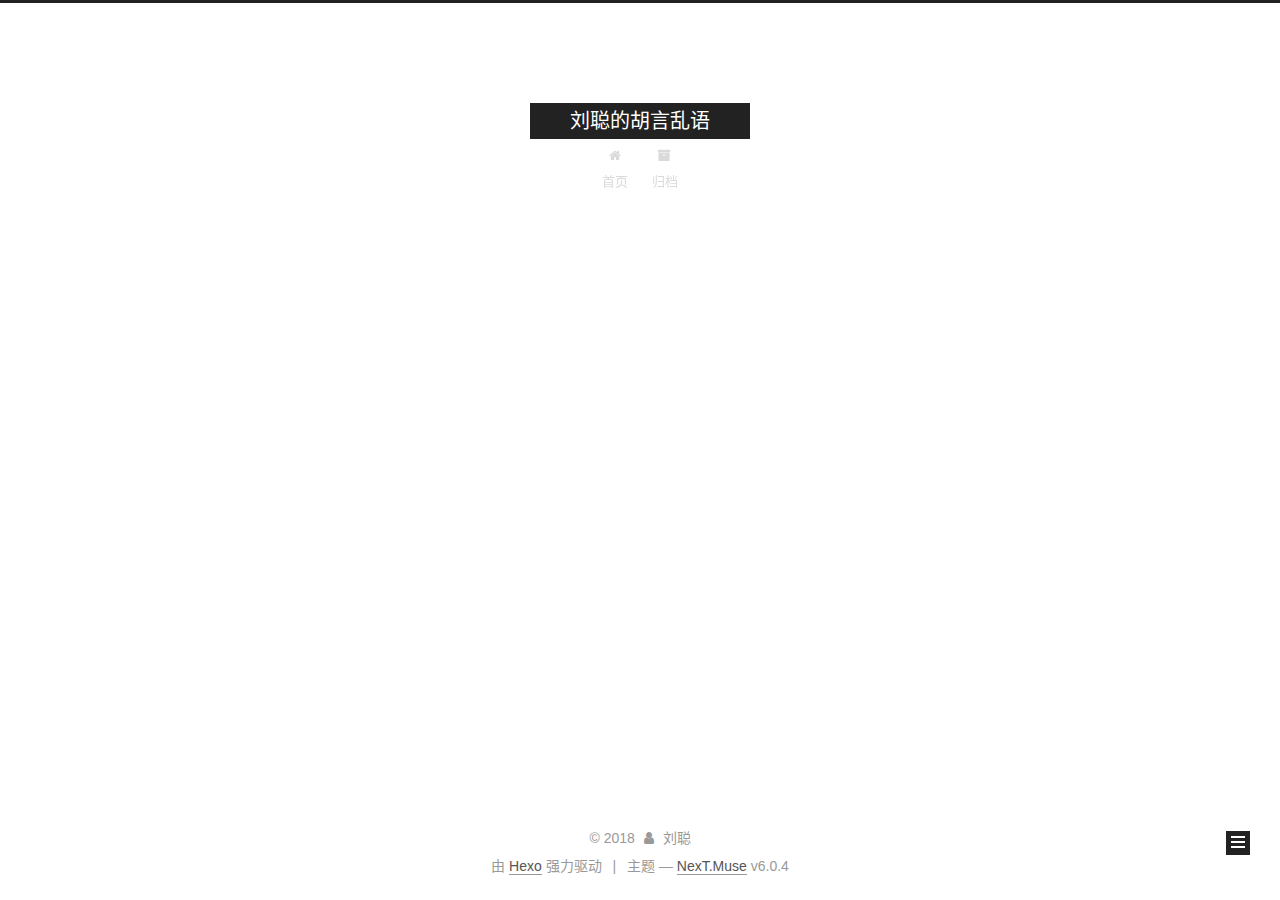
<file: archives/2018/01/index.html>
<!DOCTYPE html>



  


<html class="theme-next muse use-motion" lang="zh-CN">
<head>
  <meta charset="UTF-8"/>
<meta http-equiv="X-UA-Compatible" content="IE=edge" />
<meta name="viewport" content="width=device-width, initial-scale=1, maximum-scale=1"/>
<meta name="theme-color" content="#222">












<meta http-equiv="Cache-Control" content="no-transform" />
<meta http-equiv="Cache-Control" content="no-siteapp" />






















<link href="/lib/font-awesome/css/font-awesome.min.css?v=4.6.2" rel="stylesheet" type="text/css" />

<link href="/css/main.css?v=6.0.4" rel="stylesheet" type="text/css" />


  <link rel="apple-touch-icon" sizes="180x180" href="/images/apple-touch-icon-next.png?v=6.0.4">


  <link rel="icon" type="image/png" sizes="32x32" href="/images/favicon-32x32-next.png?v=6.0.4">


  <link rel="icon" type="image/png" sizes="16x16" href="/images/favicon-16x16-next.png?v=6.0.4">


  <link rel="mask-icon" href="/images/logo.svg?v=6.0.4" color="#222">









<script type="text/javascript" id="hexo.configurations">
  var NexT = window.NexT || {};
  var CONFIG = {
    root: '/',
    scheme: 'Muse',
    version: '6.0.4',
    sidebar: {"position":"left","display":"post","offset":12,"b2t":false,"scrollpercent":false,"onmobile":false},
    fancybox: false,
    fastclick: false,
    lazyload: false,
    tabs: true,
    motion: {"enable":true,"async":false,"transition":{"post_block":"fadeIn","post_header":"slideDownIn","post_body":"slideDownIn","coll_header":"slideLeftIn","sidebar":"slideUpIn"}},
    algolia: {
      applicationID: '',
      apiKey: '',
      indexName: '',
      hits: {"per_page":10},
      labels: {"input_placeholder":"Search for Posts","hits_empty":"We didn't find any results for the search: ${query}","hits_stats":"${hits} results found in ${time} ms"}
    }
  };
</script>


  




  
  <meta name="keywords" content="Hexo, NexT" />


<meta property="og:type" content="website">
<meta property="og:title" content="刘聪的胡言乱语">
<meta property="og:url" content="http://onionsheep.github.io/archives/2018/01/index.html">
<meta property="og:site_name" content="刘聪的胡言乱语">
<meta property="og:locale" content="zh-CN">
<meta name="twitter:card" content="summary">
<meta name="twitter:title" content="刘聪的胡言乱语">






  <link rel="canonical" href="http://onionsheep.github.io/archives/2018/01/"/>



<script type="text/javascript" id="page.configurations">
  CONFIG.page = {
    sidebar: "",
  };
</script>
  <title>归档 | 刘聪的胡言乱语</title>
  









  <noscript>
  <style type="text/css">
    .use-motion .motion-element,
    .use-motion .brand,
    .use-motion .menu-item,
    .sidebar-inner,
    .use-motion .post-block,
    .use-motion .pagination,
    .use-motion .comments,
    .use-motion .post-header,
    .use-motion .post-body,
    .use-motion .collection-title { opacity: initial; }

    .use-motion .logo,
    .use-motion .site-title,
    .use-motion .site-subtitle {
      opacity: initial;
      top: initial;
    }

    .use-motion {
      .logo-line-before i { left: initial; }
      .logo-line-after i { right: initial; }
    }
  </style>
</noscript>

</head>

<body itemscope itemtype="http://schema.org/WebPage" lang="zh-CN">

  
  
    
  

  <div class="container sidebar-position-left page-archive">
    <div class="headband"></div>

    <header id="header" class="header" itemscope itemtype="http://schema.org/WPHeader">
      <div class="header-inner"> <div class="site-brand-wrapper">
  <div class="site-meta ">
    

    <div class="custom-logo-site-title">
      <a href="/"  class="brand" rel="start">
        <span class="logo-line-before"><i></i></span>
        <span class="site-title">刘聪的胡言乱语</span>
        <span class="logo-line-after"><i></i></span>
      </a>
    </div>
      
        <p class="site-subtitle"></p>
      
  </div>

  <div class="site-nav-toggle">
    <button>
      <span class="btn-bar"></span>
      <span class="btn-bar"></span>
      <span class="btn-bar"></span>
    </button>
  </div>
</div>

<nav class="site-nav">
  

  
    <ul id="menu" class="menu">
      
        
        <li class="menu-item menu-item-home">
          <a href="/" rel="section">
            <i class="menu-item-icon fa fa-fw fa-home"></i> <br />首页</a>
        </li>
      
        
        <li class="menu-item menu-item-archives">
          <a href="/archives/" rel="section">
            <i class="menu-item-icon fa fa-fw fa-archive"></i> <br />归档</a>
        </li>
      

      
    </ul>
  

  
</nav>


  



 </div>
    </header>

    


    <main id="main" class="main">
      <div class="main-inner">
        <div class="content-wrap">
          <div id="content" class="content">
            

  
  
  
  <div class="post-block archive">
    <div id="posts" class="posts-collapse">
      <span class="archive-move-on"></span>

      
      <span class="archive-page-counter">
        
        
        
          
        
        嗯..! 目前共计 4 篇日志。 继续努力。
      </span>
      

      

        
        
        

        
          
          <div class="collection-title">
            <h1 class="archive-year" id="archive-year-2018">2018</h1>
          </div>
        
        

        

  <article class="post post-type-normal" itemscope itemtype="http://schema.org/Article">
    <header class="post-header">

      <h2 class="post-title">
        
            <a class="post-title-link" href="/2018/01/26/02-python-package/" itemprop="url">
              
                <span itemprop="name">Python的包管理</span>
              
            </a>
        
      </h2>

      <div class="post-meta">
        <time class="post-time" itemprop="dateCreated"
              datetime="2018-01-26T21:16:36+08:00"
              content="2018-01-26" >
          01-26
        </time>
      </div>

    </header>
  </article>



      

        
        
        

        
        

        

  <article class="post post-type-normal" itemscope itemtype="http://schema.org/Article">
    <header class="post-header">

      <h2 class="post-title">
        
            <a class="post-title-link" href="/2018/01/26/01-python/" itemprop="url">
              
                <span itemprop="name">初见Python</span>
              
            </a>
        
      </h2>

      <div class="post-meta">
        <time class="post-time" itemprop="dateCreated"
              datetime="2018-01-26T21:16:36+08:00"
              content="2018-01-26" >
          01-26
        </time>
      </div>

    </header>
  </article>



      

        
        
        

        
        

        

  <article class="post post-type-normal" itemscope itemtype="http://schema.org/Article">
    <header class="post-header">

      <h2 class="post-title">
        
            <a class="post-title-link" href="/2018/01/26/00-begin/" itemprop="url">
              
                <span itemprop="name">万事开头难 && 好的开始是成功的一半</span>
              
            </a>
        
      </h2>

      <div class="post-meta">
        <time class="post-time" itemprop="dateCreated"
              datetime="2018-01-26T21:16:36+08:00"
              content="2018-01-26" >
          01-26
        </time>
      </div>

    </header>
  </article>



      

    </div>
  </div>
  
  
  

  



          </div>
          

        </div>
        
          
  
  <div class="sidebar-toggle">
    <div class="sidebar-toggle-line-wrap">
      <span class="sidebar-toggle-line sidebar-toggle-line-first"></span>
      <span class="sidebar-toggle-line sidebar-toggle-line-middle"></span>
      <span class="sidebar-toggle-line sidebar-toggle-line-last"></span>
    </div>
  </div>

  <aside id="sidebar" class="sidebar">
    
    <div class="sidebar-inner">

      

      

      <section class="site-overview-wrap sidebar-panel sidebar-panel-active">
        <div class="site-overview">
          <div class="site-author motion-element" itemprop="author" itemscope itemtype="http://schema.org/Person">
            
              <p class="site-author-name" itemprop="name">刘聪</p>
              <p class="site-description motion-element" itemprop="description"></p>
          </div>

          
            <nav class="site-state motion-element">
              
                <div class="site-state-item site-state-posts">
                
                  <a href="/archives/">
                
                    <span class="site-state-item-count">4</span>
                    <span class="site-state-item-name">日志</span>
                  </a>
                </div>
              

              

              
            </nav>
          

          

          

          
          

          
          

          
            
          
          

        </div>
      </section>

      

      

    </div>
  </aside>


        
      </div>
    </main>

    <footer id="footer" class="footer">
      <div class="footer-inner">
        <div class="copyright">&copy; <span itemprop="copyrightYear">2018</span>
  <span class="with-love">
    <i class="fa fa-user"></i>
  </span>
  <span class="author" itemprop="copyrightHolder">刘聪</span>

  

  
</div>




  <div class="powered-by">由 <a class="theme-link" target="_blank" href="https://hexo.io">Hexo</a> 强力驱动</div>



  <span class="post-meta-divider">|</span>



  <div class="theme-info">主题 &mdash; <a class="theme-link" target="_blank" href="https://github.com/theme-next/hexo-theme-next">NexT.Muse</a> v6.0.4</div>




        








        
      </div>
    </footer>

    
      <div class="back-to-top">
        <i class="fa fa-arrow-up"></i>
        
      </div>
    

    

  </div>

  

<script type="text/javascript">
  if (Object.prototype.toString.call(window.Promise) !== '[object Function]') {
    window.Promise = null;
  }
</script>


























  
  
    <script type="text/javascript" src="/lib/jquery/index.js?v=2.1.3"></script>
  

  
  
    <script type="text/javascript" src="/lib/velocity/velocity.min.js?v=1.2.1"></script>
  

  
  
    <script type="text/javascript" src="/lib/velocity/velocity.ui.min.js?v=1.2.1"></script>
  


  


  <script type="text/javascript" src="/js/src/utils.js?v=6.0.4"></script>

  <script type="text/javascript" src="/js/src/motion.js?v=6.0.4"></script>



  
  

  

  


  <script type="text/javascript" src="/js/src/bootstrap.js?v=6.0.4"></script>



  



	





  





  










  





  

  

  

  

  
  

  

  

  

  

</body>
</html>
</file>
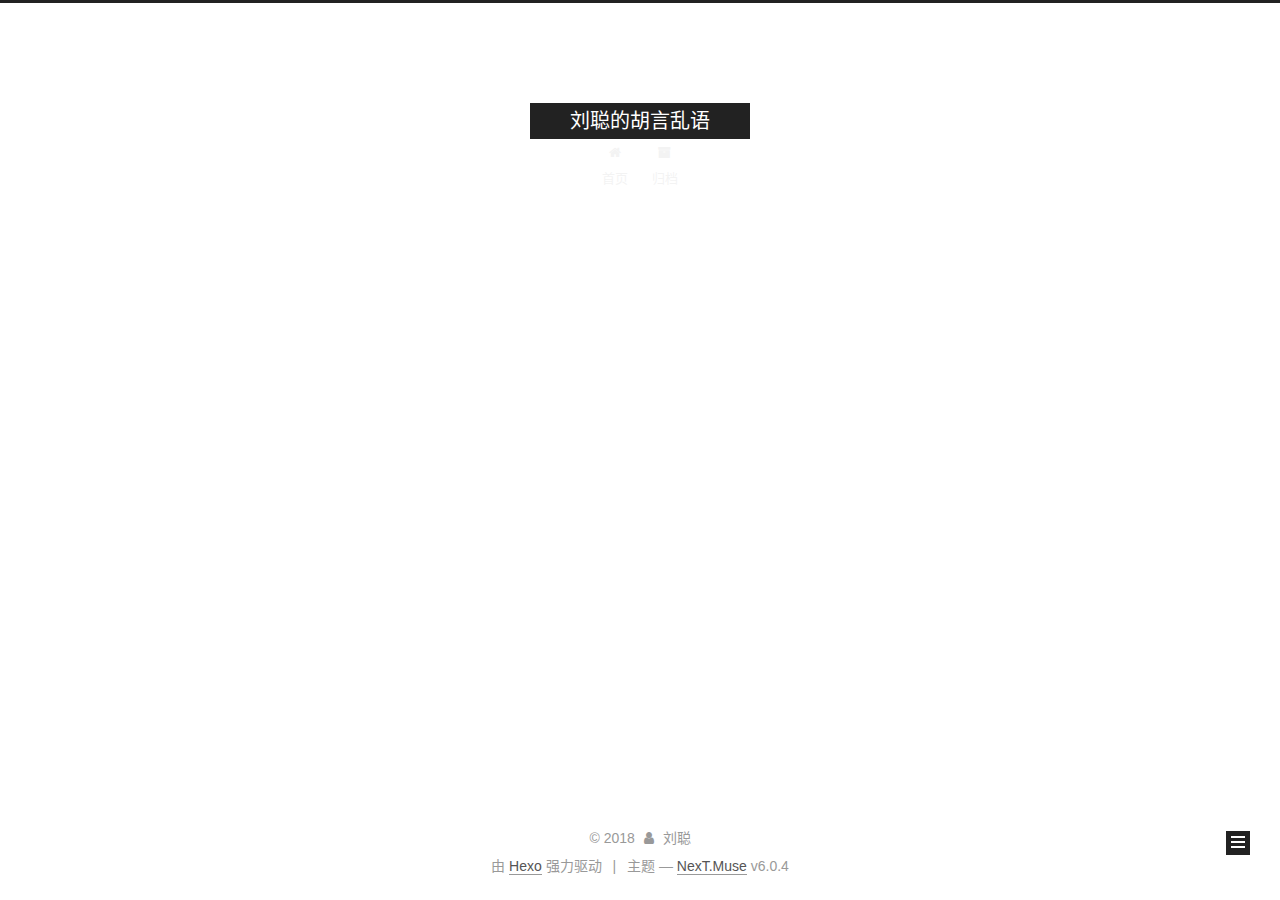
<file: archives/2018/02/index.html>
<!DOCTYPE html>



  


<html class="theme-next muse use-motion" lang="zh-CN">
<head>
  <meta charset="UTF-8"/>
<meta http-equiv="X-UA-Compatible" content="IE=edge" />
<meta name="viewport" content="width=device-width, initial-scale=1, maximum-scale=1"/>
<meta name="theme-color" content="#222">












<meta http-equiv="Cache-Control" content="no-transform" />
<meta http-equiv="Cache-Control" content="no-siteapp" />






















<link href="/lib/font-awesome/css/font-awesome.min.css?v=4.6.2" rel="stylesheet" type="text/css" />

<link href="/css/main.css?v=6.0.4" rel="stylesheet" type="text/css" />


  <link rel="apple-touch-icon" sizes="180x180" href="/images/apple-touch-icon-next.png?v=6.0.4">


  <link rel="icon" type="image/png" sizes="32x32" href="/images/favicon-32x32-next.png?v=6.0.4">


  <link rel="icon" type="image/png" sizes="16x16" href="/images/favicon-16x16-next.png?v=6.0.4">


  <link rel="mask-icon" href="/images/logo.svg?v=6.0.4" color="#222">









<script type="text/javascript" id="hexo.configurations">
  var NexT = window.NexT || {};
  var CONFIG = {
    root: '/',
    scheme: 'Muse',
    version: '6.0.4',
    sidebar: {"position":"left","display":"post","offset":12,"b2t":false,"scrollpercent":false,"onmobile":false},
    fancybox: false,
    fastclick: false,
    lazyload: false,
    tabs: true,
    motion: {"enable":true,"async":false,"transition":{"post_block":"fadeIn","post_header":"slideDownIn","post_body":"slideDownIn","coll_header":"slideLeftIn","sidebar":"slideUpIn"}},
    algolia: {
      applicationID: '',
      apiKey: '',
      indexName: '',
      hits: {"per_page":10},
      labels: {"input_placeholder":"Search for Posts","hits_empty":"We didn't find any results for the search: ${query}","hits_stats":"${hits} results found in ${time} ms"}
    }
  };
</script>


  




  
  <meta name="keywords" content="Hexo, NexT" />


<meta property="og:type" content="website">
<meta property="og:title" content="刘聪的胡言乱语">
<meta property="og:url" content="http://onionsheep.github.io/archives/2018/02/index.html">
<meta property="og:site_name" content="刘聪的胡言乱语">
<meta property="og:locale" content="zh-CN">
<meta name="twitter:card" content="summary">
<meta name="twitter:title" content="刘聪的胡言乱语">






  <link rel="canonical" href="http://onionsheep.github.io/archives/2018/02/"/>



<script type="text/javascript" id="page.configurations">
  CONFIG.page = {
    sidebar: "",
  };
</script>
  <title>归档 | 刘聪的胡言乱语</title>
  









  <noscript>
  <style type="text/css">
    .use-motion .motion-element,
    .use-motion .brand,
    .use-motion .menu-item,
    .sidebar-inner,
    .use-motion .post-block,
    .use-motion .pagination,
    .use-motion .comments,
    .use-motion .post-header,
    .use-motion .post-body,
    .use-motion .collection-title { opacity: initial; }

    .use-motion .logo,
    .use-motion .site-title,
    .use-motion .site-subtitle {
      opacity: initial;
      top: initial;
    }

    .use-motion {
      .logo-line-before i { left: initial; }
      .logo-line-after i { right: initial; }
    }
  </style>
</noscript>

</head>

<body itemscope itemtype="http://schema.org/WebPage" lang="zh-CN">

  
  
    
  

  <div class="container sidebar-position-left page-archive">
    <div class="headband"></div>

    <header id="header" class="header" itemscope itemtype="http://schema.org/WPHeader">
      <div class="header-inner"> <div class="site-brand-wrapper">
  <div class="site-meta ">
    

    <div class="custom-logo-site-title">
      <a href="/"  class="brand" rel="start">
        <span class="logo-line-before"><i></i></span>
        <span class="site-title">刘聪的胡言乱语</span>
        <span class="logo-line-after"><i></i></span>
      </a>
    </div>
      
        <p class="site-subtitle"></p>
      
  </div>

  <div class="site-nav-toggle">
    <button>
      <span class="btn-bar"></span>
      <span class="btn-bar"></span>
      <span class="btn-bar"></span>
    </button>
  </div>
</div>

<nav class="site-nav">
  

  
    <ul id="menu" class="menu">
      
        
        <li class="menu-item menu-item-home">
          <a href="/" rel="section">
            <i class="menu-item-icon fa fa-fw fa-home"></i> <br />首页</a>
        </li>
      
        
        <li class="menu-item menu-item-archives">
          <a href="/archives/" rel="section">
            <i class="menu-item-icon fa fa-fw fa-archive"></i> <br />归档</a>
        </li>
      

      
    </ul>
  

  
</nav>


  



 </div>
    </header>

    


    <main id="main" class="main">
      <div class="main-inner">
        <div class="content-wrap">
          <div id="content" class="content">
            

  
  
  
  <div class="post-block archive">
    <div id="posts" class="posts-collapse">
      <span class="archive-move-on"></span>

      
      <span class="archive-page-counter">
        
        
        
          
        
        嗯..! 目前共计 4 篇日志。 继续努力。
      </span>
      

      

        
        
        

        
          
          <div class="collection-title">
            <h1 class="archive-year" id="archive-year-2018">2018</h1>
          </div>
        
        

        

  <article class="post post-type-normal" itemscope itemtype="http://schema.org/Article">
    <header class="post-header">

      <h2 class="post-title">
        
            <a class="post-title-link" href="/2018/02/23/03-wuxunian-zhengyuechuba/" itemprop="url">
              
                <span itemprop="name">戊戌年正月初八，开工</span>
              
            </a>
        
      </h2>

      <div class="post-meta">
        <time class="post-time" itemprop="dateCreated"
              datetime="2018-02-23T13:27:29+08:00"
              content="2018-02-23" >
          02-23
        </time>
      </div>

    </header>
  </article>



      

    </div>
  </div>
  
  
  

  



          </div>
          

        </div>
        
          
  
  <div class="sidebar-toggle">
    <div class="sidebar-toggle-line-wrap">
      <span class="sidebar-toggle-line sidebar-toggle-line-first"></span>
      <span class="sidebar-toggle-line sidebar-toggle-line-middle"></span>
      <span class="sidebar-toggle-line sidebar-toggle-line-last"></span>
    </div>
  </div>

  <aside id="sidebar" class="sidebar">
    
    <div class="sidebar-inner">

      

      

      <section class="site-overview-wrap sidebar-panel sidebar-panel-active">
        <div class="site-overview">
          <div class="site-author motion-element" itemprop="author" itemscope itemtype="http://schema.org/Person">
            
              <p class="site-author-name" itemprop="name">刘聪</p>
              <p class="site-description motion-element" itemprop="description"></p>
          </div>

          
            <nav class="site-state motion-element">
              
                <div class="site-state-item site-state-posts">
                
                  <a href="/archives/">
                
                    <span class="site-state-item-count">4</span>
                    <span class="site-state-item-name">日志</span>
                  </a>
                </div>
              

              

              
            </nav>
          

          

          

          
          

          
          

          
            
          
          

        </div>
      </section>

      

      

    </div>
  </aside>


        
      </div>
    </main>

    <footer id="footer" class="footer">
      <div class="footer-inner">
        <div class="copyright">&copy; <span itemprop="copyrightYear">2018</span>
  <span class="with-love">
    <i class="fa fa-user"></i>
  </span>
  <span class="author" itemprop="copyrightHolder">刘聪</span>

  

  
</div>




  <div class="powered-by">由 <a class="theme-link" target="_blank" href="https://hexo.io">Hexo</a> 强力驱动</div>



  <span class="post-meta-divider">|</span>



  <div class="theme-info">主题 &mdash; <a class="theme-link" target="_blank" href="https://github.com/theme-next/hexo-theme-next">NexT.Muse</a> v6.0.4</div>




        








        
      </div>
    </footer>

    
      <div class="back-to-top">
        <i class="fa fa-arrow-up"></i>
        
      </div>
    

    

  </div>

  

<script type="text/javascript">
  if (Object.prototype.toString.call(window.Promise) !== '[object Function]') {
    window.Promise = null;
  }
</script>


























  
  
    <script type="text/javascript" src="/lib/jquery/index.js?v=2.1.3"></script>
  

  
  
    <script type="text/javascript" src="/lib/velocity/velocity.min.js?v=1.2.1"></script>
  

  
  
    <script type="text/javascript" src="/lib/velocity/velocity.ui.min.js?v=1.2.1"></script>
  


  


  <script type="text/javascript" src="/js/src/utils.js?v=6.0.4"></script>

  <script type="text/javascript" src="/js/src/motion.js?v=6.0.4"></script>



  
  

  

  


  <script type="text/javascript" src="/js/src/bootstrap.js?v=6.0.4"></script>



  



	





  





  










  





  

  

  

  

  
  

  

  

  

  

</body>
</html>
</file>
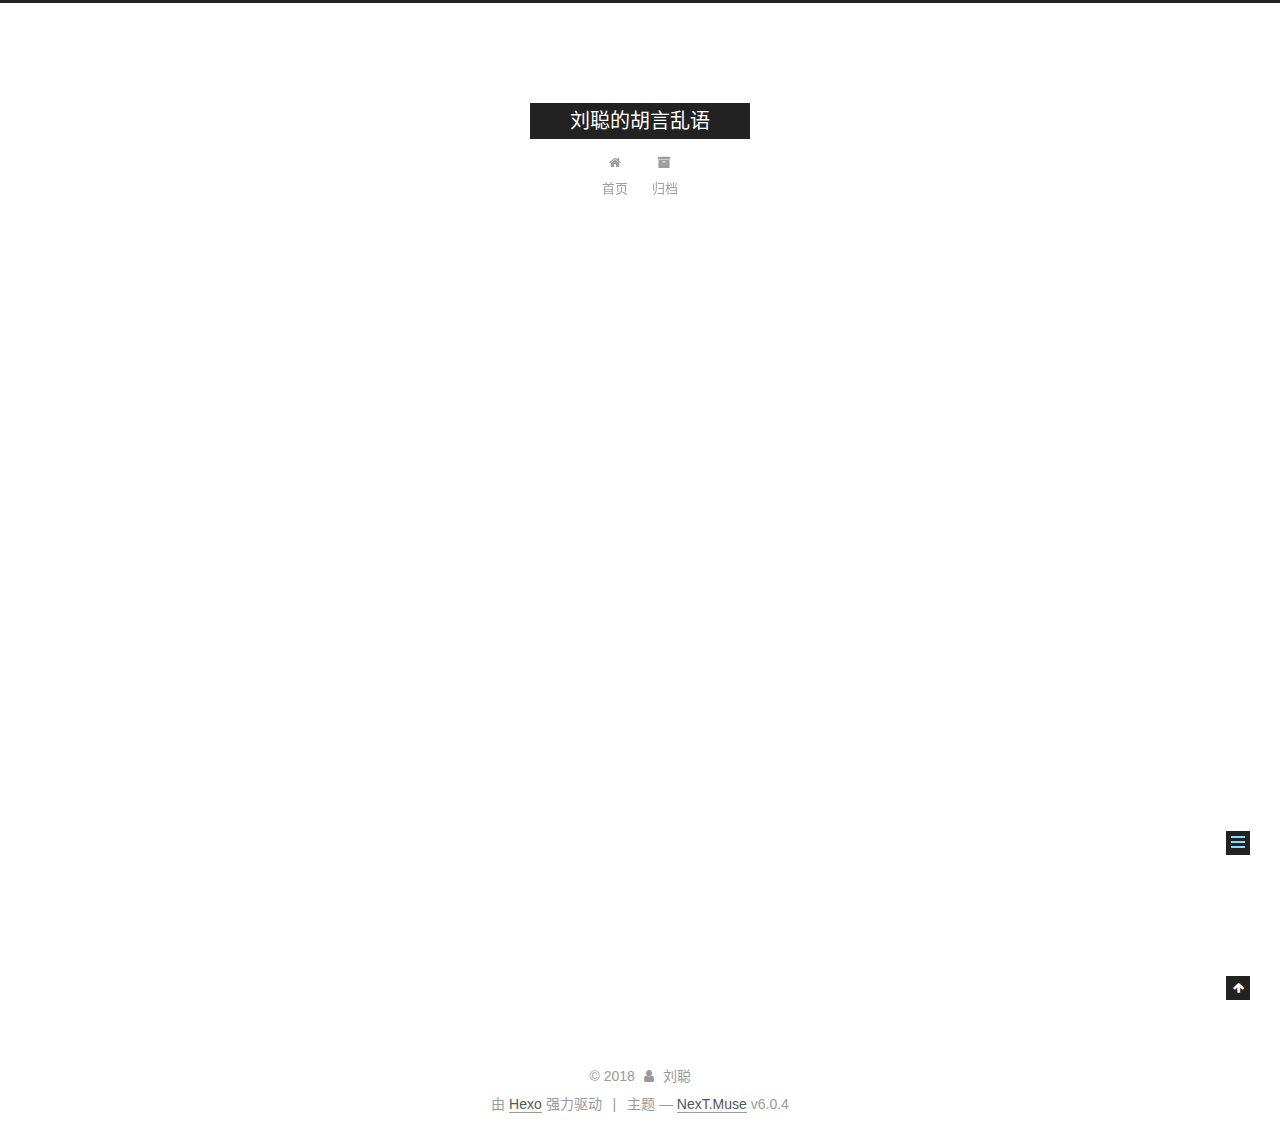
<file: 2018/01/26/00-begin/index.html>
<!DOCTYPE html>



  


<html class="theme-next muse use-motion" lang="zh-CN">
<head>
  <meta charset="UTF-8"/>
<meta http-equiv="X-UA-Compatible" content="IE=edge" />
<meta name="viewport" content="width=device-width, initial-scale=1, maximum-scale=1"/>
<meta name="theme-color" content="#222">












<meta http-equiv="Cache-Control" content="no-transform" />
<meta http-equiv="Cache-Control" content="no-siteapp" />






















<link href="/lib/font-awesome/css/font-awesome.min.css?v=4.6.2" rel="stylesheet" type="text/css" />

<link href="/css/main.css?v=6.0.4" rel="stylesheet" type="text/css" />


  <link rel="apple-touch-icon" sizes="180x180" href="/images/apple-touch-icon-next.png?v=6.0.4">


  <link rel="icon" type="image/png" sizes="32x32" href="/images/favicon-32x32-next.png?v=6.0.4">


  <link rel="icon" type="image/png" sizes="16x16" href="/images/favicon-16x16-next.png?v=6.0.4">


  <link rel="mask-icon" href="/images/logo.svg?v=6.0.4" color="#222">









<script type="text/javascript" id="hexo.configurations">
  var NexT = window.NexT || {};
  var CONFIG = {
    root: '/',
    scheme: 'Muse',
    version: '6.0.4',
    sidebar: {"position":"left","display":"post","offset":12,"b2t":false,"scrollpercent":false,"onmobile":false},
    fancybox: false,
    fastclick: false,
    lazyload: false,
    tabs: true,
    motion: {"enable":true,"async":false,"transition":{"post_block":"fadeIn","post_header":"slideDownIn","post_body":"slideDownIn","coll_header":"slideLeftIn","sidebar":"slideUpIn"}},
    algolia: {
      applicationID: '',
      apiKey: '',
      indexName: '',
      hits: {"per_page":10},
      labels: {"input_placeholder":"Search for Posts","hits_empty":"We didn't find any results for the search: ${query}","hits_stats":"${hits} results found in ${time} ms"}
    }
  };
</script>


  




  
  <meta name="keywords" content="Hexo, NexT" />


<meta name="description" content="突然间有些想给自己立flag的念头。 工作了一年了，总是要有些能够沉淀下来的事情。写书，我还是图样图森破了点儿。写博客吧，这个还凑合。而且写博客不一定全写些干货。 好的开始是成功的一半，剩下的一半大概就是坚持了。多数事情，只要开始做，只要坚持做，就能收到成效。 本来是想写点儿代码把博客发布出去的。但前几次都是坑到这里。索性先写点儿东西，再写博客程序吧。 不想用wordpress，有点想搞个静态博客">
<meta property="og:type" content="article">
<meta property="og:title" content="万事开头难 &amp;&amp; 好的开始是成功的一半">
<meta property="og:url" content="http://onionsheep.github.io/2018/01/26/00-begin/index.html">
<meta property="og:site_name" content="刘聪的胡言乱语">
<meta property="og:description" content="突然间有些想给自己立flag的念头。 工作了一年了，总是要有些能够沉淀下来的事情。写书，我还是图样图森破了点儿。写博客吧，这个还凑合。而且写博客不一定全写些干货。 好的开始是成功的一半，剩下的一半大概就是坚持了。多数事情，只要开始做，只要坚持做，就能收到成效。 本来是想写点儿代码把博客发布出去的。但前几次都是坑到这里。索性先写点儿东西，再写博客程序吧。 不想用wordpress，有点想搞个静态博客">
<meta property="og:locale" content="zh-CN">
<meta property="og:updated_time" content="2018-01-26T13:19:09.922Z">
<meta name="twitter:card" content="summary">
<meta name="twitter:title" content="万事开头难 &amp;&amp; 好的开始是成功的一半">
<meta name="twitter:description" content="突然间有些想给自己立flag的念头。 工作了一年了，总是要有些能够沉淀下来的事情。写书，我还是图样图森破了点儿。写博客吧，这个还凑合。而且写博客不一定全写些干货。 好的开始是成功的一半，剩下的一半大概就是坚持了。多数事情，只要开始做，只要坚持做，就能收到成效。 本来是想写点儿代码把博客发布出去的。但前几次都是坑到这里。索性先写点儿东西，再写博客程序吧。 不想用wordpress，有点想搞个静态博客">






  <link rel="canonical" href="http://onionsheep.github.io/2018/01/26/00-begin/"/>



<script type="text/javascript" id="page.configurations">
  CONFIG.page = {
    sidebar: "",
  };
</script>
  <title>万事开头难 && 好的开始是成功的一半 | 刘聪的胡言乱语</title>
  









  <noscript>
  <style type="text/css">
    .use-motion .motion-element,
    .use-motion .brand,
    .use-motion .menu-item,
    .sidebar-inner,
    .use-motion .post-block,
    .use-motion .pagination,
    .use-motion .comments,
    .use-motion .post-header,
    .use-motion .post-body,
    .use-motion .collection-title { opacity: initial; }

    .use-motion .logo,
    .use-motion .site-title,
    .use-motion .site-subtitle {
      opacity: initial;
      top: initial;
    }

    .use-motion {
      .logo-line-before i { left: initial; }
      .logo-line-after i { right: initial; }
    }
  </style>
</noscript>

</head>

<body itemscope itemtype="http://schema.org/WebPage" lang="zh-CN">

  
  
    
  

  <div class="container sidebar-position-left page-post-detail">
    <div class="headband"></div>

    <header id="header" class="header" itemscope itemtype="http://schema.org/WPHeader">
      <div class="header-inner"> <div class="site-brand-wrapper">
  <div class="site-meta ">
    

    <div class="custom-logo-site-title">
      <a href="/"  class="brand" rel="start">
        <span class="logo-line-before"><i></i></span>
        <span class="site-title">刘聪的胡言乱语</span>
        <span class="logo-line-after"><i></i></span>
      </a>
    </div>
      
        <p class="site-subtitle"></p>
      
  </div>

  <div class="site-nav-toggle">
    <button>
      <span class="btn-bar"></span>
      <span class="btn-bar"></span>
      <span class="btn-bar"></span>
    </button>
  </div>
</div>

<nav class="site-nav">
  

  
    <ul id="menu" class="menu">
      
        
        <li class="menu-item menu-item-home">
          <a href="/" rel="section">
            <i class="menu-item-icon fa fa-fw fa-home"></i> <br />首页</a>
        </li>
      
        
        <li class="menu-item menu-item-archives">
          <a href="/archives/" rel="section">
            <i class="menu-item-icon fa fa-fw fa-archive"></i> <br />归档</a>
        </li>
      

      
    </ul>
  

  
</nav>


  



 </div>
    </header>

    


    <main id="main" class="main">
      <div class="main-inner">
        <div class="content-wrap">
          <div id="content" class="content">
            

  <div id="posts" class="posts-expand">
    

  

  
  
  

  

  <article class="post post-type-normal" itemscope itemtype="http://schema.org/Article">
  
  
  
  <div class="post-block">
    <link itemprop="mainEntityOfPage" href="http://onionsheep.github.io/2018/01/26/00-begin/">

    <span hidden itemprop="author" itemscope itemtype="http://schema.org/Person">
      <meta itemprop="name" content="刘聪">
      <meta itemprop="description" content="">
      <meta itemprop="image" content="/images/avatar.gif">
    </span>

    <span hidden itemprop="publisher" itemscope itemtype="http://schema.org/Organization">
      <meta itemprop="name" content="刘聪的胡言乱语">
    </span>

    
      <header class="post-header">

        
        
          <h1 class="post-title" itemprop="name headline">万事开头难 && 好的开始是成功的一半</h1>
        

        <div class="post-meta">
          <span class="post-time">
            
              <span class="post-meta-item-icon">
                <i class="fa fa-calendar-o"></i>
              </span>
              
                <span class="post-meta-item-text">发表于</span>
              
              <time title="创建于" itemprop="dateCreated datePublished" datetime="2018-01-26T21:16:36+08:00">2018-01-26</time>
            

            
            

            
          </span>

          

          
            
          

          
          

          

          

          

        </div>
      </header>
    

    
    
    
    <div class="post-body" itemprop="articleBody">

      
      

      
        <p>突然间有些想给自己立flag的念头。</p>
<p>工作了一年了，总是要有些能够沉淀下来的事情。<br>写书，我还是图样图森破了点儿。<br>写博客吧，这个还凑合。而且写博客不一定全写些干货。</p>
<p>好的开始是成功的一半，剩下的一半大概就是坚持了。<br>多数事情，只要开始做，只要坚持做，就能收到成效。</p>
<p>本来是想写点儿代码把博客发布出去的。但前几次都是坑到这里。<br>索性先写点儿东西，再写博客程序吧。</p>
<p>不想用wordpress，有点想搞个静态博客生成器。但是，别人的轮子已经造好了，我还要写？<br>不如就是在线的博客+静态页面生成器吧。</p>
<p>这样的话，评论就得是一个单独的应用。到时候用评论插件先。</p>
<p>写多些少都无所谓了，这就是个引子，下一篇准备随便写写Python了，因为最近刚刚在上手C++。</p>

      
    </div>

    

    
    
    

    

    

    

    <footer class="post-footer">
      

      
      
      

      
        <div class="post-nav">
          <div class="post-nav-next post-nav-item">
            
          </div>

          <span class="post-nav-divider"></span>

          <div class="post-nav-prev post-nav-item">
            
              <a href="/2018/01/26/01-python/" rel="prev" title="初见Python">
                初见Python <i class="fa fa-chevron-right"></i>
              </a>
            
          </div>
        </div>
      

      
      
    </footer>
  </div>
  
  
  
  </article>



    <div class="post-spread">
      
    </div>
  </div>


          </div>
          

  



        </div>
        
          
  
  <div class="sidebar-toggle">
    <div class="sidebar-toggle-line-wrap">
      <span class="sidebar-toggle-line sidebar-toggle-line-first"></span>
      <span class="sidebar-toggle-line sidebar-toggle-line-middle"></span>
      <span class="sidebar-toggle-line sidebar-toggle-line-last"></span>
    </div>
  </div>

  <aside id="sidebar" class="sidebar">
    
    <div class="sidebar-inner">

      

      

      <section class="site-overview-wrap sidebar-panel sidebar-panel-active">
        <div class="site-overview">
          <div class="site-author motion-element" itemprop="author" itemscope itemtype="http://schema.org/Person">
            
              <p class="site-author-name" itemprop="name">刘聪</p>
              <p class="site-description motion-element" itemprop="description"></p>
          </div>

          
            <nav class="site-state motion-element">
              
                <div class="site-state-item site-state-posts">
                
                  <a href="/archives/">
                
                    <span class="site-state-item-count">4</span>
                    <span class="site-state-item-name">日志</span>
                  </a>
                </div>
              

              

              
            </nav>
          

          

          

          
          

          
          

          
            
          
          

        </div>
      </section>

      

      

    </div>
  </aside>


        
      </div>
    </main>

    <footer id="footer" class="footer">
      <div class="footer-inner">
        <div class="copyright">&copy; <span itemprop="copyrightYear">2018</span>
  <span class="with-love">
    <i class="fa fa-user"></i>
  </span>
  <span class="author" itemprop="copyrightHolder">刘聪</span>

  

  
</div>




  <div class="powered-by">由 <a class="theme-link" target="_blank" href="https://hexo.io">Hexo</a> 强力驱动</div>



  <span class="post-meta-divider">|</span>



  <div class="theme-info">主题 &mdash; <a class="theme-link" target="_blank" href="https://github.com/theme-next/hexo-theme-next">NexT.Muse</a> v6.0.4</div>




        








        
      </div>
    </footer>

    
      <div class="back-to-top">
        <i class="fa fa-arrow-up"></i>
        
      </div>
    

    

  </div>

  

<script type="text/javascript">
  if (Object.prototype.toString.call(window.Promise) !== '[object Function]') {
    window.Promise = null;
  }
</script>


























  
  
    <script type="text/javascript" src="/lib/jquery/index.js?v=2.1.3"></script>
  

  
  
    <script type="text/javascript" src="/lib/velocity/velocity.min.js?v=1.2.1"></script>
  

  
  
    <script type="text/javascript" src="/lib/velocity/velocity.ui.min.js?v=1.2.1"></script>
  


  


  <script type="text/javascript" src="/js/src/utils.js?v=6.0.4"></script>

  <script type="text/javascript" src="/js/src/motion.js?v=6.0.4"></script>



  
  

  
  <script type="text/javascript" src="/js/src/scrollspy.js?v=6.0.4"></script>
<script type="text/javascript" src="/js/src/post-details.js?v=6.0.4"></script>



  


  <script type="text/javascript" src="/js/src/bootstrap.js?v=6.0.4"></script>



  



	





  





  










  





  

  

  

  

  
  

  

  

  

  

</body>
</html>
</file>
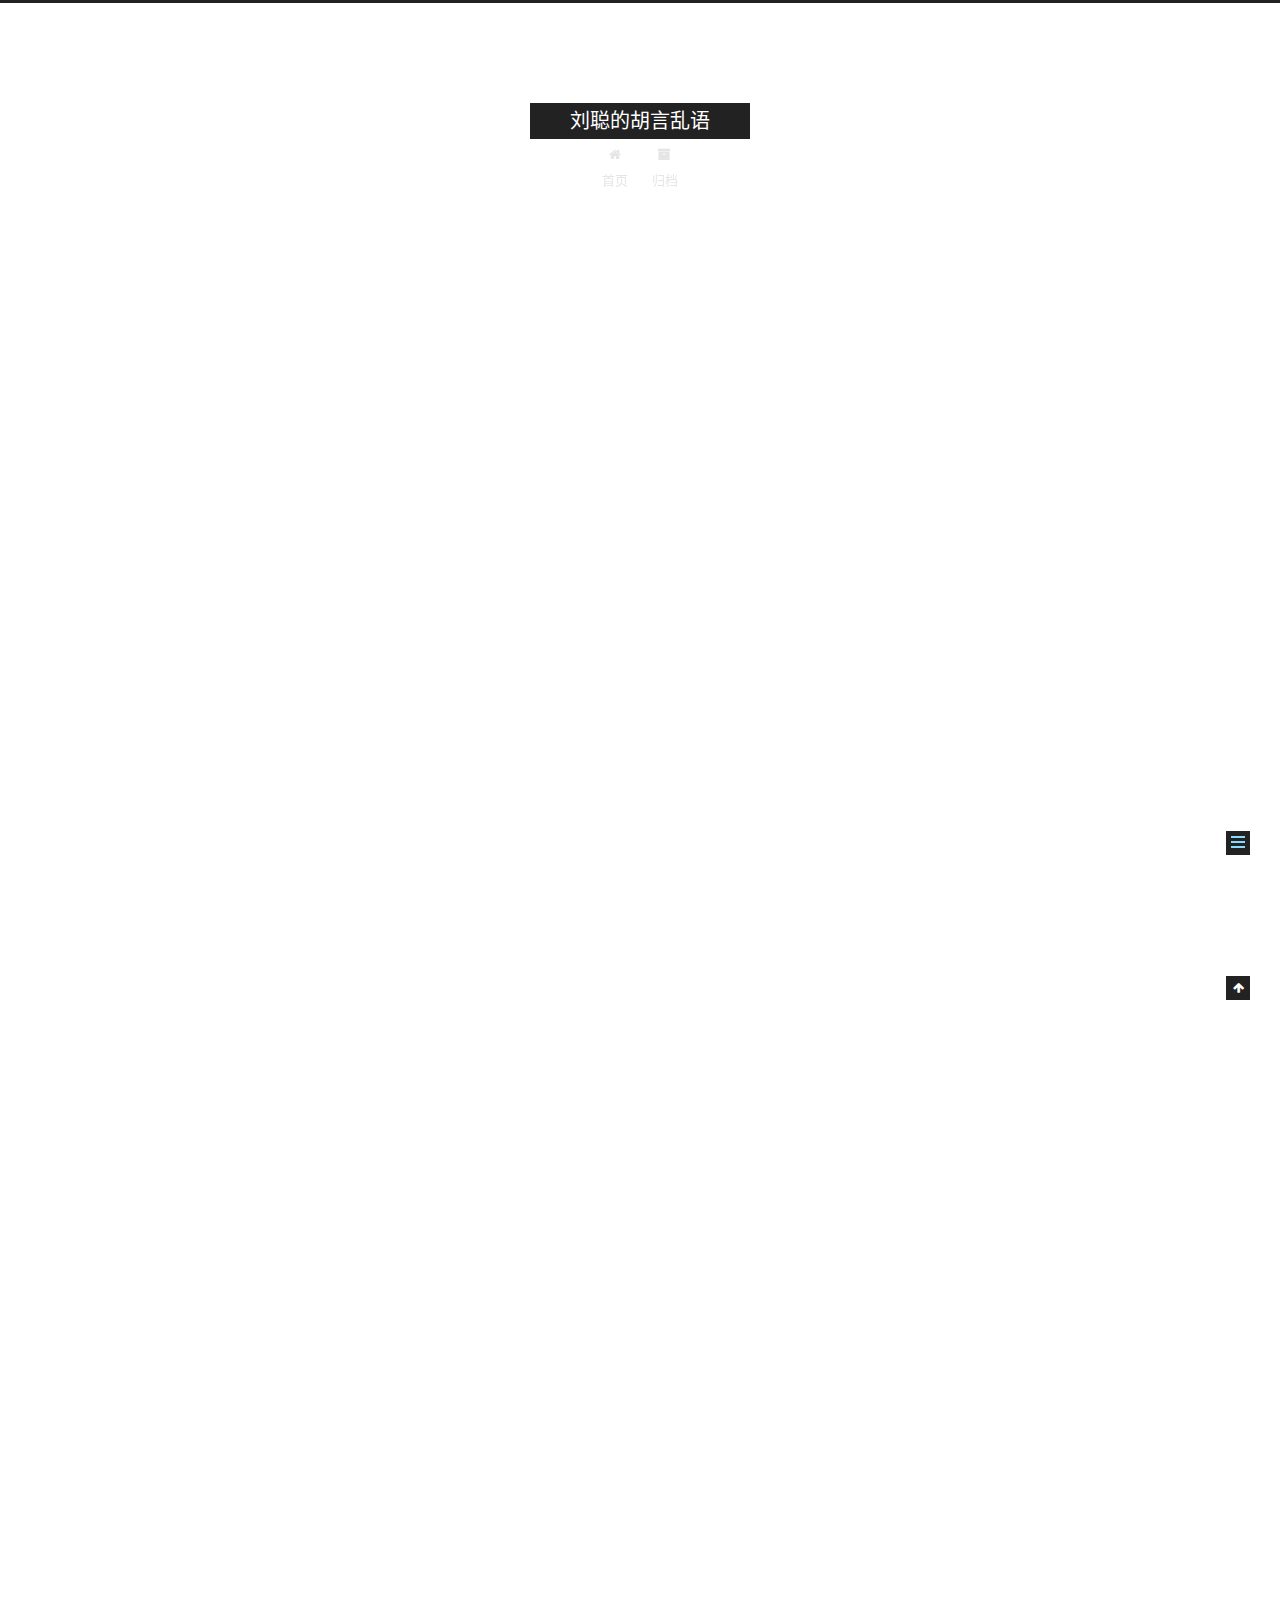
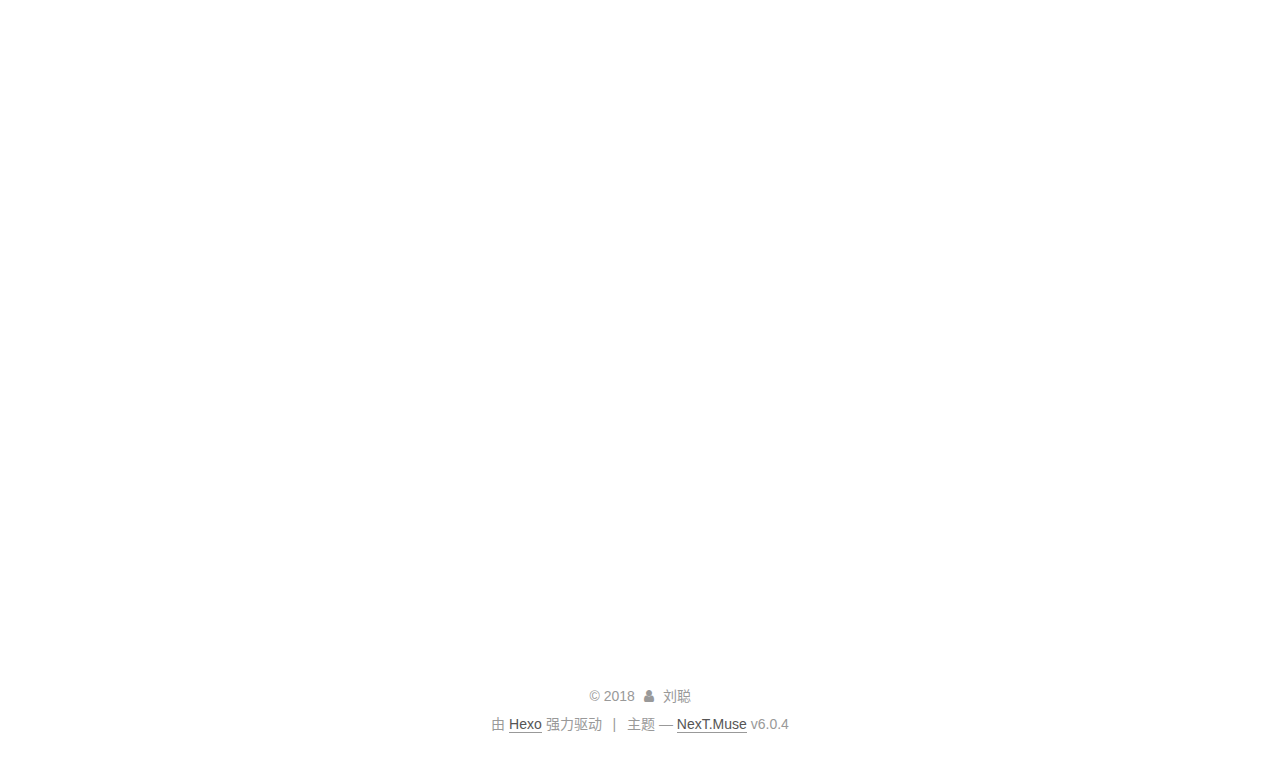
<file: 2018/01/26/01-python/index.html>
<!DOCTYPE html>



  


<html class="theme-next muse use-motion" lang="zh-CN">
<head>
  <meta charset="UTF-8"/>
<meta http-equiv="X-UA-Compatible" content="IE=edge" />
<meta name="viewport" content="width=device-width, initial-scale=1, maximum-scale=1"/>
<meta name="theme-color" content="#222">












<meta http-equiv="Cache-Control" content="no-transform" />
<meta http-equiv="Cache-Control" content="no-siteapp" />






















<link href="/lib/font-awesome/css/font-awesome.min.css?v=4.6.2" rel="stylesheet" type="text/css" />

<link href="/css/main.css?v=6.0.4" rel="stylesheet" type="text/css" />


  <link rel="apple-touch-icon" sizes="180x180" href="/images/apple-touch-icon-next.png?v=6.0.4">


  <link rel="icon" type="image/png" sizes="32x32" href="/images/favicon-32x32-next.png?v=6.0.4">


  <link rel="icon" type="image/png" sizes="16x16" href="/images/favicon-16x16-next.png?v=6.0.4">


  <link rel="mask-icon" href="/images/logo.svg?v=6.0.4" color="#222">









<script type="text/javascript" id="hexo.configurations">
  var NexT = window.NexT || {};
  var CONFIG = {
    root: '/',
    scheme: 'Muse',
    version: '6.0.4',
    sidebar: {"position":"left","display":"post","offset":12,"b2t":false,"scrollpercent":false,"onmobile":false},
    fancybox: false,
    fastclick: false,
    lazyload: false,
    tabs: true,
    motion: {"enable":true,"async":false,"transition":{"post_block":"fadeIn","post_header":"slideDownIn","post_body":"slideDownIn","coll_header":"slideLeftIn","sidebar":"slideUpIn"}},
    algolia: {
      applicationID: '',
      apiKey: '',
      indexName: '',
      hits: {"per_page":10},
      labels: {"input_placeholder":"Search for Posts","hits_empty":"We didn't find any results for the search: ${query}","hits_stats":"${hits} results found in ${time} ms"}
    }
  };
</script>


  




  
  <meta name="keywords" content="Hexo, NexT" />


<meta name="description" content="===  1. 引子 2. Hello World 3. 列表推导 List Comprehensions 4. 生成器 generator 5. yeild   1. 引子算下来用了Python也有一年了，感觉有点像是『民科』一样地在用。 起初，并没有觉得Python是一门比较复杂的语言，就开始用了。其实Python的历史还是蛮悠久的。根据维基百科History of Python，可以看到其初">
<meta property="og:type" content="article">
<meta property="og:title" content="初见Python">
<meta property="og:url" content="http://onionsheep.github.io/2018/01/26/01-python/index.html">
<meta property="og:site_name" content="刘聪的胡言乱语">
<meta property="og:description" content="===  1. 引子 2. Hello World 3. 列表推导 List Comprehensions 4. 生成器 generator 5. yeild   1. 引子算下来用了Python也有一年了，感觉有点像是『民科』一样地在用。 起初，并没有觉得Python是一门比较复杂的语言，就开始用了。其实Python的历史还是蛮悠久的。根据维基百科History of Python，可以看到其初">
<meta property="og:locale" content="zh-CN">
<meta property="og:updated_time" content="2018-01-26T13:29:27.000Z">
<meta name="twitter:card" content="summary">
<meta name="twitter:title" content="初见Python">
<meta name="twitter:description" content="===  1. 引子 2. Hello World 3. 列表推导 List Comprehensions 4. 生成器 generator 5. yeild   1. 引子算下来用了Python也有一年了，感觉有点像是『民科』一样地在用。 起初，并没有觉得Python是一门比较复杂的语言，就开始用了。其实Python的历史还是蛮悠久的。根据维基百科History of Python，可以看到其初">






  <link rel="canonical" href="http://onionsheep.github.io/2018/01/26/01-python/"/>



<script type="text/javascript" id="page.configurations">
  CONFIG.page = {
    sidebar: "",
  };
</script>
  <title>初见Python | 刘聪的胡言乱语</title>
  









  <noscript>
  <style type="text/css">
    .use-motion .motion-element,
    .use-motion .brand,
    .use-motion .menu-item,
    .sidebar-inner,
    .use-motion .post-block,
    .use-motion .pagination,
    .use-motion .comments,
    .use-motion .post-header,
    .use-motion .post-body,
    .use-motion .collection-title { opacity: initial; }

    .use-motion .logo,
    .use-motion .site-title,
    .use-motion .site-subtitle {
      opacity: initial;
      top: initial;
    }

    .use-motion {
      .logo-line-before i { left: initial; }
      .logo-line-after i { right: initial; }
    }
  </style>
</noscript>

</head>

<body itemscope itemtype="http://schema.org/WebPage" lang="zh-CN">

  
  
    
  

  <div class="container sidebar-position-left page-post-detail">
    <div class="headband"></div>

    <header id="header" class="header" itemscope itemtype="http://schema.org/WPHeader">
      <div class="header-inner"> <div class="site-brand-wrapper">
  <div class="site-meta ">
    

    <div class="custom-logo-site-title">
      <a href="/"  class="brand" rel="start">
        <span class="logo-line-before"><i></i></span>
        <span class="site-title">刘聪的胡言乱语</span>
        <span class="logo-line-after"><i></i></span>
      </a>
    </div>
      
        <p class="site-subtitle"></p>
      
  </div>

  <div class="site-nav-toggle">
    <button>
      <span class="btn-bar"></span>
      <span class="btn-bar"></span>
      <span class="btn-bar"></span>
    </button>
  </div>
</div>

<nav class="site-nav">
  

  
    <ul id="menu" class="menu">
      
        
        <li class="menu-item menu-item-home">
          <a href="/" rel="section">
            <i class="menu-item-icon fa fa-fw fa-home"></i> <br />首页</a>
        </li>
      
        
        <li class="menu-item menu-item-archives">
          <a href="/archives/" rel="section">
            <i class="menu-item-icon fa fa-fw fa-archive"></i> <br />归档</a>
        </li>
      

      
    </ul>
  

  
</nav>


  



 </div>
    </header>

    


    <main id="main" class="main">
      <div class="main-inner">
        <div class="content-wrap">
          <div id="content" class="content">
            

  <div id="posts" class="posts-expand">
    

  

  
  
  

  

  <article class="post post-type-normal" itemscope itemtype="http://schema.org/Article">
  
  
  
  <div class="post-block">
    <link itemprop="mainEntityOfPage" href="http://onionsheep.github.io/2018/01/26/01-python/">

    <span hidden itemprop="author" itemscope itemtype="http://schema.org/Person">
      <meta itemprop="name" content="刘聪">
      <meta itemprop="description" content="">
      <meta itemprop="image" content="/images/avatar.gif">
    </span>

    <span hidden itemprop="publisher" itemscope itemtype="http://schema.org/Organization">
      <meta itemprop="name" content="刘聪的胡言乱语">
    </span>

    
      <header class="post-header">

        
        
          <h1 class="post-title" itemprop="name headline">初见Python</h1>
        

        <div class="post-meta">
          <span class="post-time">
            
              <span class="post-meta-item-icon">
                <i class="fa fa-calendar-o"></i>
              </span>
              
                <span class="post-meta-item-text">发表于</span>
              
              <time title="创建于" itemprop="dateCreated datePublished" datetime="2018-01-26T21:16:36+08:00">2018-01-26</time>
            

            
            

            
          </span>

          

          
            
          

          
          

          

          

          

        </div>
      </header>
    

    
    
    
    <div class="post-body" itemprop="articleBody">

      
      

      
        <p>===<br><!-- TOC --></p>
<ul>
<li><a href="#1-引子">1. 引子</a></li>
<li><a href="#2-hello-world">2. Hello World</a></li>
<li><a href="#3-列表推导-list-comprehensions">3. 列表推导 List Comprehensions</a></li>
<li><a href="#4-生成器-generator">4. 生成器 generator</a></li>
<li><a href="#5-yeild">5. yeild</a></li>
</ul>
<!-- /TOC -->
<h1 id="1-引子"><a href="#1-引子" class="headerlink" title="1. 引子"></a>1. 引子</h1><p>算下来用了Python也有一年了，感觉有点像是『民科』一样地在用。</p>
<p>起初，并没有觉得Python是一门比较复杂的语言，就开始用了。其实Python的历史还是蛮悠久的。<br>根据维基百科<a href="https://en.wikipedia.org/wiki/History_of_Python" title="History of Python" target="_blank" rel="noopener">History of Python</a>，可以看到其初版是再1991年，也有二十多年(今年是2017年)了。</p>
<p>历史这么久的语言，肯定会有很多包袱，比如臭名昭著的GIL，默认的CPython实现里没有jit(Just-in-time compilation)等等。不过这对于我这个初学者来说，并不是会立即碰到的问题，所以也就没有在乎这么多。先干为敬，干了再说，管他什么优缺点呢。</p>
<p>我用Python，目的性很强，就是写我厂内的Openstack代码。不是写爬虫，不是写Web Server也不是做科学计算。</p>
<h1 id="2-Hello-World"><a href="#2-Hello-World" class="headerlink" title="2. Hello World"></a>2. Hello World</h1><p>都没想好要怎么写呢，反正Hello World是个老生常谈的话题，不如就先Hello World一把。<br><figure class="highlight python"><table><tr><td class="gutter"><pre><span class="line">1</span><br></pre></td><td class="code"><pre><span class="line">print(<span class="string">'Hello World!'</span>)</span><br></pre></td></tr></table></figure></p>
<p>嗯，这就是Python的Hello World。</p>
<p>Python的哲学是很特立独行的。崇尚极致的简单，明确。还有一个是做一件事情，最好只有一种方法，并且做到最好。我觉得这个东西虽然强硬了点儿，但总归有他的好处，而且好处还不小。<br>但实践中，很多人的代码并不那么的Pythonic，不过这又是另外的故事了。</p>
<h1 id="3-列表推导-List-Comprehensions"><a href="#3-列表推导-List-Comprehensions" class="headerlink" title="3. 列表推导 List Comprehensions"></a>3. 列表推导 List Comprehensions</h1><p>Python里我第一感觉比较爽的就是列表推导了。<br><figure class="highlight python"><table><tr><td class="gutter"><pre><span class="line">1</span><br><span class="line">2</span><br><span class="line">3</span><br><span class="line">4</span><br><span class="line">5</span><br></pre></td><td class="code"><pre><span class="line">a = [<span class="number">1</span>, <span class="number">2</span>, <span class="number">4</span>, <span class="number">5</span>, <span class="number">6</span>, <span class="number">9</span>]</span><br><span class="line"><span class="comment"># 求列表a中大于5的数字的平方</span></span><br><span class="line">result = [i**<span class="number">2</span> <span class="keyword">for</span> i <span class="keyword">in</span> a <span class="keyword">if</span> i &gt; <span class="number">5</span>]</span><br><span class="line"><span class="comment"># result</span></span><br><span class="line"><span class="comment"># [36, 81]</span></span><br></pre></td></tr></table></figure></p>
<p>不过由于我所写的部分代码被三体人锁定在了Python2.6，所以就跟字典推导无缘了。</p>
<p>还有一点就是，这个玩意儿在我这儿跟PEP8有点『冲突』。PEP8推荐的列宽是79字符，略窄。我又喜欢起一些比较长的变量名来增强可读性，然后就超长换行，导致代码略丑。</p>
<p>列表推导有一个忌讳就是嵌套。好的写法是每个列表推导分开写，不会比嵌套差太多，然而可读性却得到了大幅度提升。</p>
<h1 id="4-生成器-generator"><a href="#4-生成器-generator" class="headerlink" title="4. 生成器 generator"></a>4. 生成器 generator</h1><p>如果需要惰性求值，那么把方括号改为圆括号，将会得到一个生成器(generator)。<br><figure class="highlight python"><table><tr><td class="gutter"><pre><span class="line">1</span><br><span class="line">2</span><br><span class="line">3</span><br><span class="line">4</span><br><span class="line">5</span><br><span class="line">6</span><br><span class="line">7</span><br><span class="line">8</span><br></pre></td><td class="code"><pre><span class="line">a = [<span class="number">1</span>, <span class="number">2</span>, <span class="number">4</span>, <span class="number">5</span>, <span class="number">6</span>, <span class="number">9</span>]</span><br><span class="line">result_generator = (i * i <span class="keyword">for</span> i <span class="keyword">in</span> a <span class="keyword">if</span> i &gt; <span class="number">5</span>)</span><br><span class="line"><span class="comment"># 循环输出</span></span><br><span class="line"><span class="keyword">for</span> r <span class="keyword">in</span> result_generator:</span><br><span class="line">    print(r)</span><br><span class="line"><span class="comment"># 输出</span></span><br><span class="line"><span class="comment"># 36</span></span><br><span class="line"><span class="comment"># 81</span></span><br></pre></td></tr></table></figure></p>
<p>生成器的好处就是惰性求值，当然，也有其缺点，就是只能一个一个取，不能根据index直接取了。</p>
<h1 id="5-yeild"><a href="#5-yeild" class="headerlink" title="5. yeild"></a>5. yeild</h1><p>跟生成器有关系的还有一个yeild关键字，说起这个来，篇幅就会稍微长一点点。这里就先不说了。</p>

      
    </div>

    

    
    
    

    

    

    

    <footer class="post-footer">
      

      
      
      

      
        <div class="post-nav">
          <div class="post-nav-next post-nav-item">
            
              <a href="/2018/01/26/00-begin/" rel="next" title="万事开头难 && 好的开始是成功的一半">
                <i class="fa fa-chevron-left"></i> 万事开头难 && 好的开始是成功的一半
              </a>
            
          </div>

          <span class="post-nav-divider"></span>

          <div class="post-nav-prev post-nav-item">
            
              <a href="/2018/01/26/02-python-package/" rel="prev" title="Python的包管理">
                Python的包管理 <i class="fa fa-chevron-right"></i>
              </a>
            
          </div>
        </div>
      

      
      
    </footer>
  </div>
  
  
  
  </article>



    <div class="post-spread">
      
    </div>
  </div>


          </div>
          

  



        </div>
        
          
  
  <div class="sidebar-toggle">
    <div class="sidebar-toggle-line-wrap">
      <span class="sidebar-toggle-line sidebar-toggle-line-first"></span>
      <span class="sidebar-toggle-line sidebar-toggle-line-middle"></span>
      <span class="sidebar-toggle-line sidebar-toggle-line-last"></span>
    </div>
  </div>

  <aside id="sidebar" class="sidebar">
    
    <div class="sidebar-inner">

      

      
        <ul class="sidebar-nav motion-element">
          <li class="sidebar-nav-toc sidebar-nav-active" data-target="post-toc-wrap">
            文章目录
          </li>
          <li class="sidebar-nav-overview" data-target="site-overview-wrap">
            站点概览
          </li>
        </ul>
      

      <section class="site-overview-wrap sidebar-panel">
        <div class="site-overview">
          <div class="site-author motion-element" itemprop="author" itemscope itemtype="http://schema.org/Person">
            
              <p class="site-author-name" itemprop="name">刘聪</p>
              <p class="site-description motion-element" itemprop="description"></p>
          </div>

          
            <nav class="site-state motion-element">
              
                <div class="site-state-item site-state-posts">
                
                  <a href="/archives/">
                
                    <span class="site-state-item-count">4</span>
                    <span class="site-state-item-name">日志</span>
                  </a>
                </div>
              

              

              
            </nav>
          

          

          

          
          

          
          

          
            
          
          

        </div>
      </section>

      
      <!--noindex-->
        <section class="post-toc-wrap motion-element sidebar-panel sidebar-panel-active">
          <div class="post-toc">

            
              
            

            
              <div class="post-toc-content"><ol class="nav"><li class="nav-item nav-level-1"><a class="nav-link" href="#1-引子"><span class="nav-number">1.</span> <span class="nav-text">1. 引子</span></a></li><li class="nav-item nav-level-1"><a class="nav-link" href="#2-Hello-World"><span class="nav-number">2.</span> <span class="nav-text">2. Hello World</span></a></li><li class="nav-item nav-level-1"><a class="nav-link" href="#3-列表推导-List-Comprehensions"><span class="nav-number">3.</span> <span class="nav-text">3. 列表推导 List Comprehensions</span></a></li><li class="nav-item nav-level-1"><a class="nav-link" href="#4-生成器-generator"><span class="nav-number">4.</span> <span class="nav-text">4. 生成器 generator</span></a></li><li class="nav-item nav-level-1"><a class="nav-link" href="#5-yeild"><span class="nav-number">5.</span> <span class="nav-text">5. yeild</span></a></li></ol></div>
            

          </div>
        </section>
      <!--/noindex-->
      

      

    </div>
  </aside>


        
      </div>
    </main>

    <footer id="footer" class="footer">
      <div class="footer-inner">
        <div class="copyright">&copy; <span itemprop="copyrightYear">2018</span>
  <span class="with-love">
    <i class="fa fa-user"></i>
  </span>
  <span class="author" itemprop="copyrightHolder">刘聪</span>

  

  
</div>




  <div class="powered-by">由 <a class="theme-link" target="_blank" href="https://hexo.io">Hexo</a> 强力驱动</div>



  <span class="post-meta-divider">|</span>



  <div class="theme-info">主题 &mdash; <a class="theme-link" target="_blank" href="https://github.com/theme-next/hexo-theme-next">NexT.Muse</a> v6.0.4</div>




        








        
      </div>
    </footer>

    
      <div class="back-to-top">
        <i class="fa fa-arrow-up"></i>
        
      </div>
    

    

  </div>

  

<script type="text/javascript">
  if (Object.prototype.toString.call(window.Promise) !== '[object Function]') {
    window.Promise = null;
  }
</script>


























  
  
    <script type="text/javascript" src="/lib/jquery/index.js?v=2.1.3"></script>
  

  
  
    <script type="text/javascript" src="/lib/velocity/velocity.min.js?v=1.2.1"></script>
  

  
  
    <script type="text/javascript" src="/lib/velocity/velocity.ui.min.js?v=1.2.1"></script>
  


  


  <script type="text/javascript" src="/js/src/utils.js?v=6.0.4"></script>

  <script type="text/javascript" src="/js/src/motion.js?v=6.0.4"></script>



  
  

  
  <script type="text/javascript" src="/js/src/scrollspy.js?v=6.0.4"></script>
<script type="text/javascript" src="/js/src/post-details.js?v=6.0.4"></script>



  


  <script type="text/javascript" src="/js/src/bootstrap.js?v=6.0.4"></script>



  



	





  





  










  





  

  

  

  

  
  

  

  

  

  

</body>
</html>
</file>
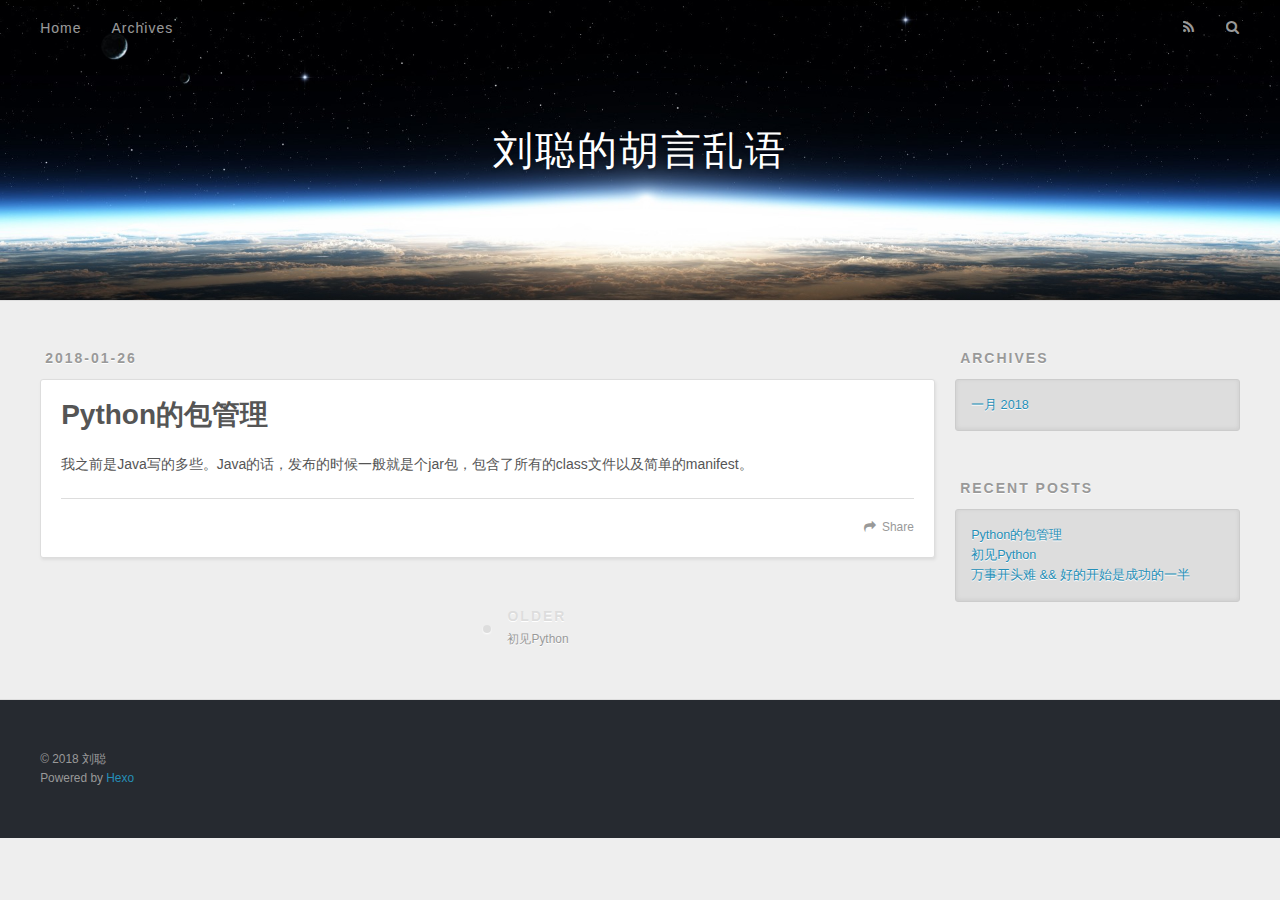
<file: 2018/01/26/02-python-package/index.html>
<!DOCTYPE html>
<html>
<head>
  <meta charset="utf-8">
  

  
  <title>Python的包管理 | 刘聪的胡言乱语</title>
  <meta name="viewport" content="width=device-width, initial-scale=1, maximum-scale=1">
  <meta name="description" content="我之前是Java写的多些。Java的话，发布的时候一般就是个jar包，包含了所有的class文件以及简单的manifest。">
<meta property="og:type" content="article">
<meta property="og:title" content="Python的包管理">
<meta property="og:url" content="http://onionsheep.github.io/2018/01/26/02-python-package/index.html">
<meta property="og:site_name" content="刘聪的胡言乱语">
<meta property="og:description" content="我之前是Java写的多些。Java的话，发布的时候一般就是个jar包，包含了所有的class文件以及简单的manifest。">
<meta property="og:locale" content="zh_CN">
<meta property="og:updated_time" content="2018-01-26T13:20:48.798Z">
<meta name="twitter:card" content="summary">
<meta name="twitter:title" content="Python的包管理">
<meta name="twitter:description" content="我之前是Java写的多些。Java的话，发布的时候一般就是个jar包，包含了所有的class文件以及简单的manifest。">
  
    <link rel="alternate" href="/atom.xml" title="刘聪的胡言乱语" type="application/atom+xml">
  
  
    <link rel="icon" href="/favicon.png">
  
  
    <link href="//fonts.googleapis.com/css?family=Source+Code+Pro" rel="stylesheet" type="text/css">
  
  <link rel="stylesheet" href="/css/style.css">
</head>

<body>
  <div id="container">
    <div id="wrap">
      <header id="header">
  <div id="banner"></div>
  <div id="header-outer" class="outer">
    <div id="header-title" class="inner">
      <h1 id="logo-wrap">
        <a href="/" id="logo">刘聪的胡言乱语</a>
      </h1>
      
    </div>
    <div id="header-inner" class="inner">
      <nav id="main-nav">
        <a id="main-nav-toggle" class="nav-icon"></a>
        
          <a class="main-nav-link" href="/">Home</a>
        
          <a class="main-nav-link" href="/archives">Archives</a>
        
      </nav>
      <nav id="sub-nav">
        
          <a id="nav-rss-link" class="nav-icon" href="/atom.xml" title="RSS Feed"></a>
        
        <a id="nav-search-btn" class="nav-icon" title="Search"></a>
      </nav>
      <div id="search-form-wrap">
        <form action="//google.com/search" method="get" accept-charset="UTF-8" class="search-form"><input type="search" name="q" class="search-form-input" placeholder="Search"><button type="submit" class="search-form-submit">&#xF002;</button><input type="hidden" name="sitesearch" value="http://onionsheep.github.io"></form>
      </div>
    </div>
  </div>
</header>
      <div class="outer">
        <section id="main"><article id="post-02-python-package" class="article article-type-post" itemscope itemprop="blogPost">
  <div class="article-meta">
    <a href="/2018/01/26/02-python-package/" class="article-date">
  <time datetime="2018-01-26T13:16:36.325Z" itemprop="datePublished">2018-01-26</time>
</a>
    
  </div>
  <div class="article-inner">
    
    
      <header class="article-header">
        
  
    <h1 class="article-title" itemprop="name">
      Python的包管理
    </h1>
  

      </header>
    
    <div class="article-entry" itemprop="articleBody">
      
        <p>我之前是Java写的多些。Java的话，发布的时候一般就是个jar包，包含了所有的class文件以及简单的manifest。</p>

      
    </div>
    <footer class="article-footer">
      <a data-url="http://onionsheep.github.io/2018/01/26/02-python-package/" data-id="cjcvys25q0002tfcejspy8awd" class="article-share-link">Share</a>
      
      
    </footer>
  </div>
  
    
<nav id="article-nav">
  
  
    <a href="/2018/01/26/01-python/" id="article-nav-older" class="article-nav-link-wrap">
      <strong class="article-nav-caption">Older</strong>
      <div class="article-nav-title">初见Python</div>
    </a>
  
</nav>

  
</article>

</section>
        
          <aside id="sidebar">
  
    

  
    

  
    
  
    
  <div class="widget-wrap">
    <h3 class="widget-title">Archives</h3>
    <div class="widget">
      <ul class="archive-list"><li class="archive-list-item"><a class="archive-list-link" href="/archives/2018/01/">一月 2018</a></li></ul>
    </div>
  </div>


  
    
  <div class="widget-wrap">
    <h3 class="widget-title">Recent Posts</h3>
    <div class="widget">
      <ul>
        
          <li>
            <a href="/2018/01/26/02-python-package/">Python的包管理</a>
          </li>
        
          <li>
            <a href="/2018/01/26/01-python/">初见Python</a>
          </li>
        
          <li>
            <a href="/2018/01/26/00-begin/">万事开头难 &amp;&amp; 好的开始是成功的一半</a>
          </li>
        
      </ul>
    </div>
  </div>

  
</aside>
        
      </div>
      <footer id="footer">
  
  <div class="outer">
    <div id="footer-info" class="inner">
      &copy; 2018 刘聪<br>
      Powered by <a href="http://hexo.io/" target="_blank">Hexo</a>
    </div>
  </div>
</footer>
    </div>
    <nav id="mobile-nav">
  
    <a href="/" class="mobile-nav-link">Home</a>
  
    <a href="/archives" class="mobile-nav-link">Archives</a>
  
</nav>
    

<script src="//ajax.googleapis.com/ajax/libs/jquery/2.0.3/jquery.min.js"></script>


  <link rel="stylesheet" href="/fancybox/jquery.fancybox.css">
  <script src="/fancybox/jquery.fancybox.pack.js"></script>


<script src="/js/script.js"></script>



  </div>
</body>
</html>
</file>
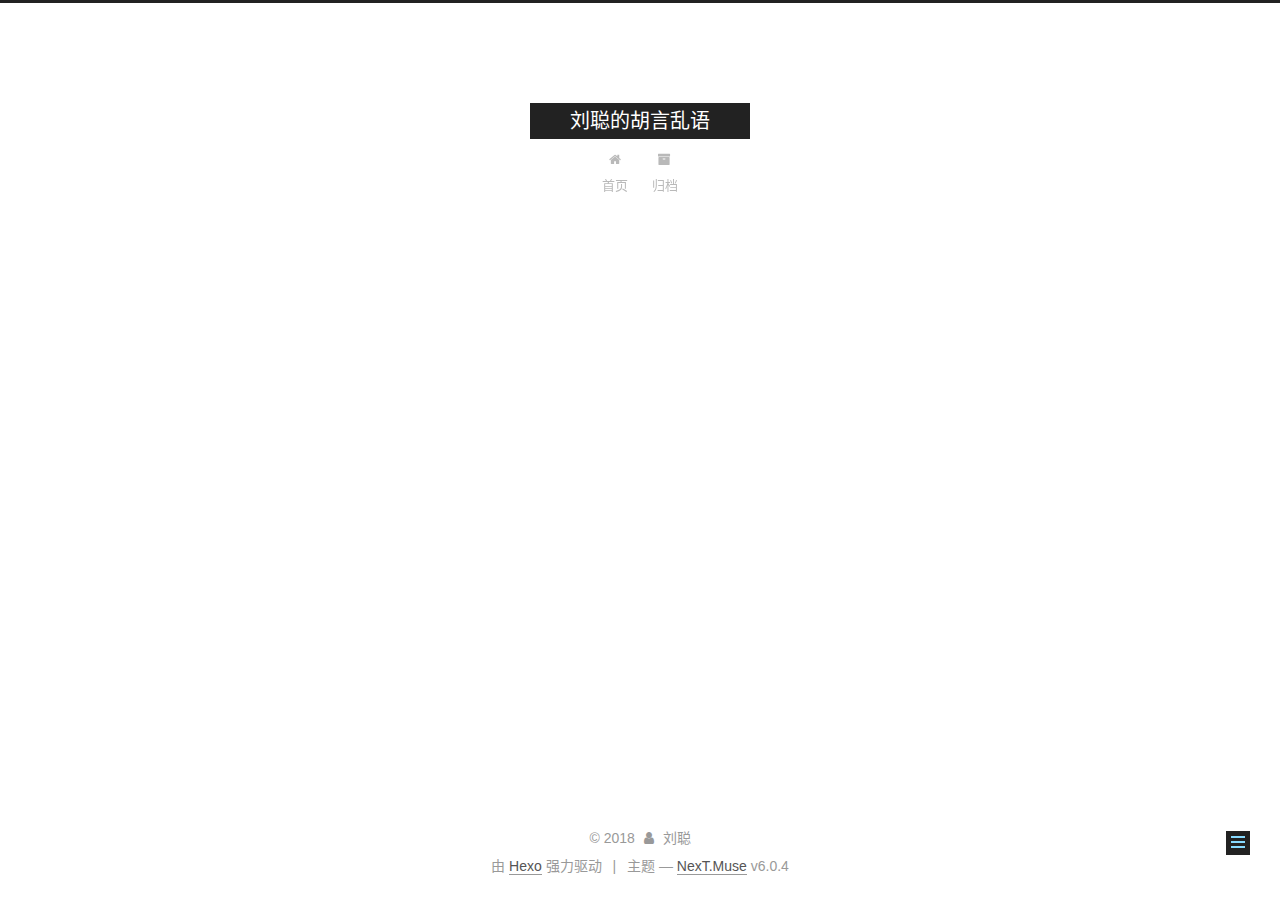
<file: 2018/02/23/03-wuxunian-zhengyuechuba/index.html>
<!DOCTYPE html>



  


<html class="theme-next muse use-motion" lang="zh-CN">
<head>
  <meta charset="UTF-8"/>
<meta http-equiv="X-UA-Compatible" content="IE=edge" />
<meta name="viewport" content="width=device-width, initial-scale=1, maximum-scale=1"/>
<meta name="theme-color" content="#222">












<meta http-equiv="Cache-Control" content="no-transform" />
<meta http-equiv="Cache-Control" content="no-siteapp" />






















<link href="/lib/font-awesome/css/font-awesome.min.css?v=4.6.2" rel="stylesheet" type="text/css" />

<link href="/css/main.css?v=6.0.4" rel="stylesheet" type="text/css" />


  <link rel="apple-touch-icon" sizes="180x180" href="/images/apple-touch-icon-next.png?v=6.0.4">


  <link rel="icon" type="image/png" sizes="32x32" href="/images/favicon-32x32-next.png?v=6.0.4">


  <link rel="icon" type="image/png" sizes="16x16" href="/images/favicon-16x16-next.png?v=6.0.4">


  <link rel="mask-icon" href="/images/logo.svg?v=6.0.4" color="#222">









<script type="text/javascript" id="hexo.configurations">
  var NexT = window.NexT || {};
  var CONFIG = {
    root: '/',
    scheme: 'Muse',
    version: '6.0.4',
    sidebar: {"position":"left","display":"post","offset":12,"b2t":false,"scrollpercent":false,"onmobile":false},
    fancybox: false,
    fastclick: false,
    lazyload: false,
    tabs: true,
    motion: {"enable":true,"async":false,"transition":{"post_block":"fadeIn","post_header":"slideDownIn","post_body":"slideDownIn","coll_header":"slideLeftIn","sidebar":"slideUpIn"}},
    algolia: {
      applicationID: '',
      apiKey: '',
      indexName: '',
      hits: {"per_page":10},
      labels: {"input_placeholder":"Search for Posts","hits_empty":"We didn't find any results for the search: ${query}","hits_stats":"${hits} results found in ${time} ms"}
    }
  };
</script>


  




  
  <meta name="keywords" content="Hexo, NexT" />


<meta name="description" content="开工。">
<meta property="og:type" content="article">
<meta property="og:title" content="戊戌年正月初八，开工">
<meta property="og:url" content="http://onionsheep.github.io/2018/02/23/03-wuxunian-zhengyuechuba/index.html">
<meta property="og:site_name" content="刘聪的胡言乱语">
<meta property="og:description" content="开工。">
<meta property="og:locale" content="zh-CN">
<meta property="og:updated_time" content="2018-02-23T05:27:50.000Z">
<meta name="twitter:card" content="summary">
<meta name="twitter:title" content="戊戌年正月初八，开工">
<meta name="twitter:description" content="开工。">






  <link rel="canonical" href="http://onionsheep.github.io/2018/02/23/03-wuxunian-zhengyuechuba/"/>



<script type="text/javascript" id="page.configurations">
  CONFIG.page = {
    sidebar: "",
  };
</script>
  <title>戊戌年正月初八，开工 | 刘聪的胡言乱语</title>
  









  <noscript>
  <style type="text/css">
    .use-motion .motion-element,
    .use-motion .brand,
    .use-motion .menu-item,
    .sidebar-inner,
    .use-motion .post-block,
    .use-motion .pagination,
    .use-motion .comments,
    .use-motion .post-header,
    .use-motion .post-body,
    .use-motion .collection-title { opacity: initial; }

    .use-motion .logo,
    .use-motion .site-title,
    .use-motion .site-subtitle {
      opacity: initial;
      top: initial;
    }

    .use-motion {
      .logo-line-before i { left: initial; }
      .logo-line-after i { right: initial; }
    }
  </style>
</noscript>

</head>

<body itemscope itemtype="http://schema.org/WebPage" lang="zh-CN">

  
  
    
  

  <div class="container sidebar-position-left page-post-detail">
    <div class="headband"></div>

    <header id="header" class="header" itemscope itemtype="http://schema.org/WPHeader">
      <div class="header-inner"> <div class="site-brand-wrapper">
  <div class="site-meta ">
    

    <div class="custom-logo-site-title">
      <a href="/"  class="brand" rel="start">
        <span class="logo-line-before"><i></i></span>
        <span class="site-title">刘聪的胡言乱语</span>
        <span class="logo-line-after"><i></i></span>
      </a>
    </div>
      
        <p class="site-subtitle"></p>
      
  </div>

  <div class="site-nav-toggle">
    <button>
      <span class="btn-bar"></span>
      <span class="btn-bar"></span>
      <span class="btn-bar"></span>
    </button>
  </div>
</div>

<nav class="site-nav">
  

  
    <ul id="menu" class="menu">
      
        
        <li class="menu-item menu-item-home">
          <a href="/" rel="section">
            <i class="menu-item-icon fa fa-fw fa-home"></i> <br />首页</a>
        </li>
      
        
        <li class="menu-item menu-item-archives">
          <a href="/archives/" rel="section">
            <i class="menu-item-icon fa fa-fw fa-archive"></i> <br />归档</a>
        </li>
      

      
    </ul>
  

  
</nav>


  



 </div>
    </header>

    


    <main id="main" class="main">
      <div class="main-inner">
        <div class="content-wrap">
          <div id="content" class="content">
            

  <div id="posts" class="posts-expand">
    

  

  
  
  

  

  <article class="post post-type-normal" itemscope itemtype="http://schema.org/Article">
  
  
  
  <div class="post-block">
    <link itemprop="mainEntityOfPage" href="http://onionsheep.github.io/2018/02/23/03-wuxunian-zhengyuechuba/">

    <span hidden itemprop="author" itemscope itemtype="http://schema.org/Person">
      <meta itemprop="name" content="刘聪">
      <meta itemprop="description" content="">
      <meta itemprop="image" content="/images/avatar.gif">
    </span>

    <span hidden itemprop="publisher" itemscope itemtype="http://schema.org/Organization">
      <meta itemprop="name" content="刘聪的胡言乱语">
    </span>

    
      <header class="post-header">

        
        
          <h1 class="post-title" itemprop="name headline">戊戌年正月初八，开工</h1>
        

        <div class="post-meta">
          <span class="post-time">
            
              <span class="post-meta-item-icon">
                <i class="fa fa-calendar-o"></i>
              </span>
              
                <span class="post-meta-item-text">发表于</span>
              
              <time title="创建于" itemprop="dateCreated datePublished" datetime="2018-02-23T13:27:29+08:00">2018-02-23</time>
            

            
            

            
          </span>

          

          
            
          

          
          

          

          

          

        </div>
      </header>
    

    
    
    
    <div class="post-body" itemprop="articleBody">

      
      

      
        <p>开工。</p>

      
    </div>

    

    
    
    

    

    

    

    <footer class="post-footer">
      

      
      
      

      
        <div class="post-nav">
          <div class="post-nav-next post-nav-item">
            
              <a href="/2018/01/26/02-python-package/" rel="next" title="Python的包管理">
                <i class="fa fa-chevron-left"></i> Python的包管理
              </a>
            
          </div>

          <span class="post-nav-divider"></span>

          <div class="post-nav-prev post-nav-item">
            
          </div>
        </div>
      

      
      
    </footer>
  </div>
  
  
  
  </article>



    <div class="post-spread">
      
    </div>
  </div>


          </div>
          

  



        </div>
        
          
  
  <div class="sidebar-toggle">
    <div class="sidebar-toggle-line-wrap">
      <span class="sidebar-toggle-line sidebar-toggle-line-first"></span>
      <span class="sidebar-toggle-line sidebar-toggle-line-middle"></span>
      <span class="sidebar-toggle-line sidebar-toggle-line-last"></span>
    </div>
  </div>

  <aside id="sidebar" class="sidebar">
    
    <div class="sidebar-inner">

      

      

      <section class="site-overview-wrap sidebar-panel sidebar-panel-active">
        <div class="site-overview">
          <div class="site-author motion-element" itemprop="author" itemscope itemtype="http://schema.org/Person">
            
              <p class="site-author-name" itemprop="name">刘聪</p>
              <p class="site-description motion-element" itemprop="description"></p>
          </div>

          
            <nav class="site-state motion-element">
              
                <div class="site-state-item site-state-posts">
                
                  <a href="/archives/">
                
                    <span class="site-state-item-count">4</span>
                    <span class="site-state-item-name">日志</span>
                  </a>
                </div>
              

              

              
            </nav>
          

          

          

          
          

          
          

          
            
          
          

        </div>
      </section>

      

      

    </div>
  </aside>


        
      </div>
    </main>

    <footer id="footer" class="footer">
      <div class="footer-inner">
        <div class="copyright">&copy; <span itemprop="copyrightYear">2018</span>
  <span class="with-love">
    <i class="fa fa-user"></i>
  </span>
  <span class="author" itemprop="copyrightHolder">刘聪</span>

  

  
</div>




  <div class="powered-by">由 <a class="theme-link" target="_blank" href="https://hexo.io">Hexo</a> 强力驱动</div>



  <span class="post-meta-divider">|</span>



  <div class="theme-info">主题 &mdash; <a class="theme-link" target="_blank" href="https://github.com/theme-next/hexo-theme-next">NexT.Muse</a> v6.0.4</div>




        








        
      </div>
    </footer>

    
      <div class="back-to-top">
        <i class="fa fa-arrow-up"></i>
        
      </div>
    

    

  </div>

  

<script type="text/javascript">
  if (Object.prototype.toString.call(window.Promise) !== '[object Function]') {
    window.Promise = null;
  }
</script>


























  
  
    <script type="text/javascript" src="/lib/jquery/index.js?v=2.1.3"></script>
  

  
  
    <script type="text/javascript" src="/lib/velocity/velocity.min.js?v=1.2.1"></script>
  

  
  
    <script type="text/javascript" src="/lib/velocity/velocity.ui.min.js?v=1.2.1"></script>
  


  


  <script type="text/javascript" src="/js/src/utils.js?v=6.0.4"></script>

  <script type="text/javascript" src="/js/src/motion.js?v=6.0.4"></script>



  
  

  
  <script type="text/javascript" src="/js/src/scrollspy.js?v=6.0.4"></script>
<script type="text/javascript" src="/js/src/post-details.js?v=6.0.4"></script>



  


  <script type="text/javascript" src="/js/src/bootstrap.js?v=6.0.4"></script>



  



	





  





  










  





  

  

  

  

  
  

  

  

  

  

</body>
</html>
</file>
<file: css/style.css>
body {
  width: 100%;
}
body:before,
body:after {
  content: "";
  display: table;
}
body:after {
  clear: both;
}
html,
body,
div,
span,
applet,
object,
iframe,
h1,
h2,
h3,
h4,
h5,
h6,
p,
blockquote,
pre,
a,
abbr,
acronym,
address,
big,
cite,
code,
del,
dfn,
em,
img,
ins,
kbd,
q,
s,
samp,
small,
strike,
strong,
sub,
sup,
tt,
var,
dl,
dt,
dd,
ol,
ul,
li,
fieldset,
form,
label,
legend,
table,
caption,
tbody,
tfoot,
thead,
tr,
th,
td {
  margin: 0;
  padding: 0;
  border: 0;
  outline: 0;
  font-weight: inherit;
  font-style: inherit;
  font-family: inherit;
  font-size: 100%;
  vertical-align: baseline;
}
body {
  line-height: 1;
  color: #000;
  background: #fff;
}
ol,
ul {
  list-style: none;
}
table {
  border-collapse: separate;
  border-spacing: 0;
  vertical-align: middle;
}
caption,
th,
td {
  text-align: left;
  font-weight: normal;
  vertical-align: middle;
}
a img {
  border: none;
}
input,
button {
  margin: 0;
  padding: 0;
}
input::-moz-focus-inner,
button::-moz-focus-inner {
  border: 0;
  padding: 0;
}
@font-face {
  font-family: FontAwesome;
  font-style: normal;
  font-weight: normal;
  src: url("fonts/fontawesome-webfont.eot?v=#4.0.3");
  src: url("fonts/fontawesome-webfont.eot?#iefix&v=#4.0.3") format("embedded-opentype"), url("fonts/fontawesome-webfont.woff?v=#4.0.3") format("woff"), url("fonts/fontawesome-webfont.ttf?v=#4.0.3") format("truetype"), url("fonts/fontawesome-webfont.svg#fontawesomeregular?v=#4.0.3") format("svg");
}
html,
body,
#container {
  height: 100%;
}
body {
  background: #eee;
  font: 14px -apple-system, BlinkMacSystemFont, "Segoe UI", "Roboto", "Oxygen", "Ubuntu", "Cantarell", "Fira Sans", "Droid Sans", "Helvetica Neue", sans-serif;
  -webkit-text-size-adjust: 100%;
}
.outer {
  max-width: 1220px;
  margin: 0 auto;
  padding: 0 20px;
}
.outer:before,
.outer:after {
  content: "";
  display: table;
}
.outer:after {
  clear: both;
}
.inner {
  display: inline;
  float: left;
  width: 98.33333333333333%;
  margin: 0 0.833333333333333%;
}
.left,
.alignleft {
  float: left;
}
.right,
.alignright {
  float: right;
}
.clear {
  clear: both;
}
#container {
  position: relative;
}
.mobile-nav-on {
  overflow: hidden;
}
#wrap {
  height: 100%;
  width: 100%;
  position: absolute;
  top: 0;
  left: 0;
  -webkit-transition: 0.2s ease-out;
  -moz-transition: 0.2s ease-out;
  -ms-transition: 0.2s ease-out;
  transition: 0.2s ease-out;
  z-index: 1;
  background: #eee;
}
.mobile-nav-on #wrap {
  left: 280px;
}
@media screen and (min-width: 768px) {
  #main {
    display: inline;
    float: left;
    width: 73.33333333333333%;
    margin: 0 0.833333333333333%;
  }
}
.article-date,
.article-category-link,
.archive-year,
.widget-title {
  text-decoration: none;
  text-transform: uppercase;
  letter-spacing: 2px;
  color: #999;
  margin-bottom: 1em;
  margin-left: 5px;
  line-height: 1em;
  text-shadow: 0 1px #fff;
  font-weight: bold;
}
.article-inner,
.archive-article-inner {
  background: #fff;
  -webkit-box-shadow: 1px 2px 3px #ddd;
  box-shadow: 1px 2px 3px #ddd;
  border: 1px solid #ddd;
  border-radius: 3px;
}
.article-entry h1,
.widget h1 {
  font-size: 2em;
}
.article-entry h2,
.widget h2 {
  font-size: 1.5em;
}
.article-entry h3,
.widget h3 {
  font-size: 1.3em;
}
.article-entry h4,
.widget h4 {
  font-size: 1.2em;
}
.article-entry h5,
.widget h5 {
  font-size: 1em;
}
.article-entry h6,
.widget h6 {
  font-size: 1em;
  color: #999;
}
.article-entry hr,
.widget hr {
  border: 1px dashed #ddd;
}
.article-entry strong,
.widget strong {
  font-weight: bold;
}
.article-entry em,
.widget em,
.article-entry cite,
.widget cite {
  font-style: italic;
}
.article-entry sup,
.widget sup,
.article-entry sub,
.widget sub {
  font-size: 0.75em;
  line-height: 0;
  position: relative;
  vertical-align: baseline;
}
.article-entry sup,
.widget sup {
  top: -0.5em;
}
.article-entry sub,
.widget sub {
  bottom: -0.2em;
}
.article-entry small,
.widget small {
  font-size: 0.85em;
}
.article-entry acronym,
.widget acronym,
.article-entry abbr,
.widget abbr {
  border-bottom: 1px dotted;
}
.article-entry ul,
.widget ul,
.article-entry ol,
.widget ol,
.article-entry dl,
.widget dl {
  margin: 0 20px;
  line-height: 1.6em;
}
.article-entry ul ul,
.widget ul ul,
.article-entry ol ul,
.widget ol ul,
.article-entry ul ol,
.widget ul ol,
.article-entry ol ol,
.widget ol ol {
  margin-top: 0;
  margin-bottom: 0;
}
.article-entry ul,
.widget ul {
  list-style: disc;
}
.article-entry ol,
.widget ol {
  list-style: decimal;
}
.article-entry dt,
.widget dt {
  font-weight: bold;
}
#header {
  height: 300px;
  position: relative;
  border-bottom: 1px solid #ddd;
}
#header:before,
#header:after {
  content: "";
  position: absolute;
  left: 0;
  right: 0;
  height: 40px;
}
#header:before {
  top: 0;
  background: -webkit-linear-gradient(rgba(0,0,0,0.2), transparent);
  background: -moz-linear-gradient(rgba(0,0,0,0.2), transparent);
  background: -ms-linear-gradient(rgba(0,0,0,0.2), transparent);
  background: linear-gradient(rgba(0,0,0,0.2), transparent);
}
#header:after {
  bottom: 0;
  background: -webkit-linear-gradient(transparent, rgba(0,0,0,0.2));
  background: -moz-linear-gradient(transparent, rgba(0,0,0,0.2));
  background: -ms-linear-gradient(transparent, rgba(0,0,0,0.2));
  background: linear-gradient(transparent, rgba(0,0,0,0.2));
}
#header-outer {
  height: 100%;
  position: relative;
}
#header-inner {
  position: relative;
  overflow: hidden;
}
#banner {
  position: absolute;
  top: 0;
  left: 0;
  width: 100%;
  height: 100%;
  background: url("images/banner.jpg") center #000;
  -webkit-background-size: cover;
  -moz-background-size: cover;
  background-size: cover;
  z-index: -1;
}
#header-title {
  text-align: center;
  height: 40px;
  position: absolute;
  top: 50%;
  left: 0;
  margin-top: -20px;
}
#logo,
#subtitle {
  text-decoration: none;
  color: #fff;
  font-weight: 300;
  text-shadow: 0 1px 4px rgba(0,0,0,0.3);
}
#logo {
  font-size: 40px;
  line-height: 40px;
  letter-spacing: 2px;
}
#subtitle {
  font-size: 16px;
  line-height: 16px;
  letter-spacing: 1px;
}
#subtitle-wrap {
  margin-top: 16px;
}
#main-nav {
  float: left;
  margin-left: -15px;
}
.nav-icon,
.main-nav-link {
  float: left;
  color: #fff;
  opacity: 0.6;
  text-decoration: none;
  text-shadow: 0 1px rgba(0,0,0,0.2);
  -webkit-transition: opacity 0.2s;
  -moz-transition: opacity 0.2s;
  -ms-transition: opacity 0.2s;
  transition: opacity 0.2s;
  display: block;
  padding: 20px 15px;
}
.nav-icon:hover,
.main-nav-link:hover {
  opacity: 1;
}
.nav-icon {
  font-family: FontAwesome;
  text-align: center;
  font-size: 14px;
  width: 14px;
  height: 14px;
  padding: 20px 15px;
  position: relative;
  cursor: pointer;
}
.main-nav-link {
  font-weight: 300;
  letter-spacing: 1px;
}
@media screen and (max-width: 479px) {
  .main-nav-link {
    display: none;
  }
}
#main-nav-toggle {
  display: none;
}
#main-nav-toggle:before {
  content: "\f0c9";
}
@media screen and (max-width: 479px) {
  #main-nav-toggle {
    display: block;
  }
}
#sub-nav {
  float: right;
  margin-right: -15px;
}
#nav-rss-link:before {
  content: "\f09e";
}
#nav-search-btn:before {
  content: "\f002";
}
#search-form-wrap {
  position: absolute;
  top: 15px;
  width: 150px;
  height: 30px;
  right: -150px;
  opacity: 0;
  -webkit-transition: 0.2s ease-out;
  -moz-transition: 0.2s ease-out;
  -ms-transition: 0.2s ease-out;
  transition: 0.2s ease-out;
}
#search-form-wrap.on {
  opacity: 1;
  right: 0;
}
@media screen and (max-width: 479px) {
  #search-form-wrap {
    width: 100%;
    right: -100%;
  }
}
.search-form {
  position: absolute;
  top: 0;
  left: 0;
  right: 0;
  background: #fff;
  padding: 5px 15px;
  border-radius: 15px;
  -webkit-box-shadow: 0 0 10px rgba(0,0,0,0.3);
  box-shadow: 0 0 10px rgba(0,0,0,0.3);
}
.search-form-input {
  border: none;
  background: none;
  color: #555;
  width: 100%;
  font: 13px -apple-system, BlinkMacSystemFont, "Segoe UI", "Roboto", "Oxygen", "Ubuntu", "Cantarell", "Fira Sans", "Droid Sans", "Helvetica Neue", sans-serif;
  outline: none;
}
.search-form-input::-webkit-search-results-decoration,
.search-form-input::-webkit-search-cancel-button {
  -webkit-appearance: none;
}
.search-form-submit {
  position: absolute;
  top: 50%;
  right: 10px;
  margin-top: -7px;
  font: 13px FontAwesome;
  border: none;
  background: none;
  color: #bbb;
  cursor: pointer;
}
.search-form-submit:hover,
.search-form-submit:focus {
  color: #777;
}
.article {
  margin: 50px 0;
}
.article-inner {
  overflow: hidden;
}
.article-meta:before,
.article-meta:after {
  content: "";
  display: table;
}
.article-meta:after {
  clear: both;
}
.article-date {
  float: left;
}
.article-category {
  float: left;
  line-height: 1em;
  color: #ccc;
  text-shadow: 0 1px #fff;
  margin-left: 8px;
}
.article-category:before {
  content: "\2022";
}
.article-category-link {
  margin: 0 12px 1em;
}
.article-header {
  padding: 20px 20px 0;
}
.article-title {
  text-decoration: none;
  font-size: 2em;
  font-weight: bold;
  color: #555;
  line-height: 1.1em;
  -webkit-transition: color 0.2s;
  -moz-transition: color 0.2s;
  -ms-transition: color 0.2s;
  transition: color 0.2s;
}
a.article-title:hover {
  color: #258fb8;
}
.article-entry {
  color: #555;
  padding: 0 20px;
}
.article-entry:before,
.article-entry:after {
  content: "";
  display: table;
}
.article-entry:after {
  clear: both;
}
.article-entry p,
.article-entry table {
  line-height: 1.6em;
  margin: 1.6em 0;
}
.article-entry h1,
.article-entry h2,
.article-entry h3,
.article-entry h4,
.article-entry h5,
.article-entry h6 {
  font-weight: bold;
}
.article-entry h1,
.article-entry h2,
.article-entry h3,
.article-entry h4,
.article-entry h5,
.article-entry h6 {
  line-height: 1.1em;
  margin: 1.1em 0;
}
.article-entry a {
  color: #258fb8;
  text-decoration: none;
}
.article-entry a:hover {
  text-decoration: underline;
}
.article-entry ul,
.article-entry ol,
.article-entry dl {
  margin-top: 1.6em;
  margin-bottom: 1.6em;
}
.article-entry img,
.article-entry video {
  max-width: 100%;
  height: auto;
  display: block;
  margin: auto;
}
.article-entry iframe {
  border: none;
}
.article-entry table {
  width: 100%;
  border-collapse: collapse;
  border-spacing: 0;
}
.article-entry th {
  font-weight: bold;
  border-bottom: 3px solid #ddd;
  padding-bottom: 0.5em;
}
.article-entry td {
  border-bottom: 1px solid #ddd;
  padding: 10px 0;
}
.article-entry blockquote {
  font-family: Georgia, "Times New Roman", serif;
  font-size: 1.4em;
  margin: 1.6em 20px;
  text-align: center;
}
.article-entry blockquote footer {
  font-size: 14px;
  margin: 1.6em 0;
  font-family: -apple-system, BlinkMacSystemFont, "Segoe UI", "Roboto", "Oxygen", "Ubuntu", "Cantarell", "Fira Sans", "Droid Sans", "Helvetica Neue", sans-serif;
}
.article-entry blockquote footer cite:before {
  content: "—";
  padding: 0 0.5em;
}
.article-entry .pullquote {
  text-align: left;
  width: 45%;
  margin: 0;
}
.article-entry .pullquote.left {
  margin-left: 0.5em;
  margin-right: 1em;
}
.article-entry .pullquote.right {
  margin-right: 0.5em;
  margin-left: 1em;
}
.article-entry .caption {
  color: #999;
  display: block;
  font-size: 0.9em;
  margin-top: 0.5em;
  position: relative;
  text-align: center;
}
.article-entry .video-container {
  position: relative;
  padding-top: 56.25%;
  height: 0;
  overflow: hidden;
}
.article-entry .video-container iframe,
.article-entry .video-container object,
.article-entry .video-container embed {
  position: absolute;
  top: 0;
  left: 0;
  width: 100%;
  height: 100%;
  margin-top: 0;
}
.article-more-link a {
  display: inline-block;
  line-height: 1em;
  padding: 6px 15px;
  border-radius: 15px;
  background: #eee;
  color: #999;
  text-shadow: 0 1px #fff;
  text-decoration: none;
}
.article-more-link a:hover {
  background: #258fb8;
  color: #fff;
  text-decoration: none;
  text-shadow: 0 1px #1e7293;
}
.article-footer {
  font-size: 0.85em;
  line-height: 1.6em;
  border-top: 1px solid #ddd;
  padding-top: 1.6em;
  margin: 0 20px 20px;
}
.article-footer:before,
.article-footer:after {
  content: "";
  display: table;
}
.article-footer:after {
  clear: both;
}
.article-footer a {
  color: #999;
  text-decoration: none;
}
.article-footer a:hover {
  color: #555;
}
.article-tag-list-item {
  float: left;
  margin-right: 10px;
}
.article-tag-list-link:before {
  content: "#";
}
.article-comment-link {
  float: right;
}
.article-comment-link:before {
  content: "\f075";
  font-family: FontAwesome;
  padding-right: 8px;
}
.article-share-link {
  cursor: pointer;
  float: right;
  margin-left: 20px;
}
.article-share-link:before {
  content: "\f064";
  font-family: FontAwesome;
  padding-right: 6px;
}
#article-nav {
  position: relative;
}
#article-nav:before,
#article-nav:after {
  content: "";
  display: table;
}
#article-nav:after {
  clear: both;
}
@media screen and (min-width: 768px) {
  #article-nav {
    margin: 50px 0;
  }
  #article-nav:before {
    width: 8px;
    height: 8px;
    position: absolute;
    top: 50%;
    left: 50%;
    margin-top: -4px;
    margin-left: -4px;
    content: "";
    border-radius: 50%;
    background: #ddd;
    -webkit-box-shadow: 0 1px 2px #fff;
    box-shadow: 0 1px 2px #fff;
  }
}
.article-nav-link-wrap {
  text-decoration: none;
  text-shadow: 0 1px #fff;
  color: #999;
  -webkit-box-sizing: border-box;
  -moz-box-sizing: border-box;
  box-sizing: border-box;
  margin-top: 50px;
  text-align: center;
  display: block;
}
.article-nav-link-wrap:hover {
  color: #555;
}
@media screen and (min-width: 768px) {
  .article-nav-link-wrap {
    width: 50%;
    margin-top: 0;
  }
}
@media screen and (min-width: 768px) {
  #article-nav-newer {
    float: left;
    text-align: right;
    padding-right: 20px;
  }
}
@media screen and (min-width: 768px) {
  #article-nav-older {
    float: right;
    text-align: left;
    padding-left: 20px;
  }
}
.article-nav-caption {
  text-transform: uppercase;
  letter-spacing: 2px;
  color: #ddd;
  line-height: 1em;
  font-weight: bold;
}
#article-nav-newer .article-nav-caption {
  margin-right: -2px;
}
.article-nav-title {
  font-size: 0.85em;
  line-height: 1.6em;
  margin-top: 0.5em;
}
.article-share-box {
  position: absolute;
  display: none;
  background: #fff;
  -webkit-box-shadow: 1px 2px 10px rgba(0,0,0,0.2);
  box-shadow: 1px 2px 10px rgba(0,0,0,0.2);
  border-radius: 3px;
  margin-left: -145px;
  overflow: hidden;
  z-index: 1;
}
.article-share-box.on {
  display: block;
}
.article-share-input {
  width: 100%;
  background: none;
  -webkit-box-sizing: border-box;
  -moz-box-sizing: border-box;
  box-sizing: border-box;
  font: 14px -apple-system, BlinkMacSystemFont, "Segoe UI", "Roboto", "Oxygen", "Ubuntu", "Cantarell", "Fira Sans", "Droid Sans", "Helvetica Neue", sans-serif;
  padding: 0 15px;
  color: #555;
  outline: none;
  border: 1px solid #ddd;
  border-radius: 3px 3px 0 0;
  height: 36px;
  line-height: 36px;
}
.article-share-links {
  background: #eee;
}
.article-share-links:before,
.article-share-links:after {
  content: "";
  display: table;
}
.article-share-links:after {
  clear: both;
}
.article-share-twitter,
.article-share-facebook,
.article-share-pinterest,
.article-share-google {
  width: 50px;
  height: 36px;
  display: block;
  float: left;
  position: relative;
  color: #999;
  text-shadow: 0 1px #fff;
}
.article-share-twitter:before,
.article-share-facebook:before,
.article-share-pinterest:before,
.article-share-google:before {
  font-size: 20px;
  font-family: FontAwesome;
  width: 20px;
  height: 20px;
  position: absolute;
  top: 50%;
  left: 50%;
  margin-top: -10px;
  margin-left: -10px;
  text-align: center;
}
.article-share-twitter:hover,
.article-share-facebook:hover,
.article-share-pinterest:hover,
.article-share-google:hover {
  color: #fff;
}
.article-share-twitter:before {
  content: "\f099";
}
.article-share-twitter:hover {
  background: #00aced;
  text-shadow: 0 1px #008abe;
}
.article-share-facebook:before {
  content: "\f09a";
}
.article-share-facebook:hover {
  background: #3b5998;
  text-shadow: 0 1px #2f477a;
}
.article-share-pinterest:before {
  content: "\f0d2";
}
.article-share-pinterest:hover {
  background: #cb2027;
  text-shadow: 0 1px #a21a1f;
}
.article-share-google:before {
  content: "\f0d5";
}
.article-share-google:hover {
  background: #dd4b39;
  text-shadow: 0 1px #be3221;
}
.article-gallery {
  background: #000;
  position: relative;
}
.article-gallery-photos {
  position: relative;
  overflow: hidden;
}
.article-gallery-img {
  display: none;
  max-width: 100%;
}
.article-gallery-img:first-child {
  display: block;
}
.article-gallery-img.loaded {
  position: absolute;
  display: block;
}
.article-gallery-img img {
  display: block;
  max-width: 100%;
  margin: 0 auto;
}
#comments {
  background: #fff;
  -webkit-box-shadow: 1px 2px 3px #ddd;
  box-shadow: 1px 2px 3px #ddd;
  padding: 20px;
  border: 1px solid #ddd;
  border-radius: 3px;
  margin: 50px 0;
}
#comments a {
  color: #258fb8;
}
.archives-wrap {
  margin: 50px 0;
}
.archives:before,
.archives:after {
  content: "";
  display: table;
}
.archives:after {
  clear: both;
}
.archive-year-wrap {
  margin-bottom: 1em;
}
.archives {
  -webkit-column-gap: 10px;
  -moz-column-gap: 10px;
  column-gap: 10px;
}
@media screen and (min-width: 480px) and (max-width: 767px) {
  .archives {
    -webkit-column-count: 2;
    -moz-column-count: 2;
    column-count: 2;
  }
}
@media screen and (min-width: 768px) {
  .archives {
    -webkit-column-count: 3;
    -moz-column-count: 3;
    column-count: 3;
  }
}
.archive-article {
  -webkit-column-break-inside: avoid;
  page-break-inside: avoid;
  overflow: hidden;
  break-inside: avoid-column;
}
.archive-article-inner {
  padding: 10px;
  margin-bottom: 15px;
}
.archive-article-title {
  text-decoration: none;
  font-weight: bold;
  color: #555;
  -webkit-transition: color 0.2s;
  -moz-transition: color 0.2s;
  -ms-transition: color 0.2s;
  transition: color 0.2s;
  line-height: 1.6em;
}
.archive-article-title:hover {
  color: #258fb8;
}
.archive-article-footer {
  margin-top: 1em;
}
.archive-article-date {
  color: #999;
  text-decoration: none;
  font-size: 0.85em;
  line-height: 1em;
  margin-bottom: 0.5em;
  display: block;
}
#page-nav {
  margin: 50px auto;
  background: #fff;
  -webkit-box-shadow: 1px 2px 3px #ddd;
  box-shadow: 1px 2px 3px #ddd;
  border: 1px solid #ddd;
  border-radius: 3px;
  text-align: center;
  color: #999;
  overflow: hidden;
}
#page-nav:before,
#page-nav:after {
  content: "";
  display: table;
}
#page-nav:after {
  clear: both;
}
#page-nav a,
#page-nav span {
  padding: 10px 20px;
  line-height: 1;
  height: 2ex;
}
#page-nav a {
  color: #999;
  text-decoration: none;
}
#page-nav a:hover {
  background: #999;
  color: #fff;
}
#page-nav .prev {
  float: left;
}
#page-nav .next {
  float: right;
}
#page-nav .page-number {
  display: inline-block;
}
@media screen and (max-width: 479px) {
  #page-nav .page-number {
    display: none;
  }
}
#page-nav .current {
  color: #555;
  font-weight: bold;
}
#page-nav .space {
  color: #ddd;
}
#footer {
  background: #262a30;
  padding: 50px 0;
  border-top: 1px solid #ddd;
  color: #999;
}
#footer a {
  color: #258fb8;
  text-decoration: none;
}
#footer a:hover {
  text-decoration: underline;
}
#footer-info {
  line-height: 1.6em;
  font-size: 0.85em;
}
.article-entry pre,
.article-entry .highlight {
  background: #2d2d2d;
  margin: 0 -20px;
  padding: 15px 20px;
  border-style: solid;
  border-color: #ddd;
  border-width: 1px 0;
  overflow: auto;
  color: #ccc;
  line-height: 22.400000000000002px;
}
.article-entry .highlight .gutter pre,
.article-entry .gist .gist-file .gist-data .line-numbers {
  color: #666;
  font-size: 0.85em;
}
.article-entry pre,
.article-entry code {
  font-family: "Source Code Pro", Consolas, Monaco, Menlo, Consolas, monospace;
}
.article-entry code {
  background: #eee;
  text-shadow: 0 1px #fff;
  padding: 0 0.3em;
}
.article-entry pre code {
  background: none;
  text-shadow: none;
  padding: 0;
}
.article-entry .highlight pre {
  border: none;
  margin: 0;
  padding: 0;
}
.article-entry .highlight table {
  margin: 0;
  width: auto;
}
.article-entry .highlight td {
  border: none;
  padding: 0;
}
.article-entry .highlight figcaption {
  font-size: 0.85em;
  color: #999;
  line-height: 1em;
  margin-bottom: 1em;
}
.article-entry .highlight figcaption:before,
.article-entry .highlight figcaption:after {
  content: "";
  display: table;
}
.article-entry .highlight figcaption:after {
  clear: both;
}
.article-entry .highlight figcaption a {
  float: right;
}
.article-entry .highlight .gutter pre {
  text-align: right;
  padding-right: 20px;
}
.article-entry .highlight .line {
  height: 22.400000000000002px;
}
.article-entry .highlight .line.marked {
  background: #515151;
}
.article-entry .gist {
  margin: 0 -20px;
  border-style: solid;
  border-color: #ddd;
  border-width: 1px 0;
  background: #2d2d2d;
  padding: 15px 20px 15px 0;
}
.article-entry .gist .gist-file {
  border: none;
  font-family: "Source Code Pro", Consolas, Monaco, Menlo, Consolas, monospace;
  margin: 0;
}
.article-entry .gist .gist-file .gist-data {
  background: none;
  border: none;
}
.article-entry .gist .gist-file .gist-data .line-numbers {
  background: none;
  border: none;
  padding: 0 20px 0 0;
}
.article-entry .gist .gist-file .gist-data .line-data {
  padding: 0 !important;
}
.article-entry .gist .gist-file .highlight {
  margin: 0;
  padding: 0;
  border: none;
}
.article-entry .gist .gist-file .gist-meta {
  background: #2d2d2d;
  color: #999;
  font: 0.85em -apple-system, BlinkMacSystemFont, "Segoe UI", "Roboto", "Oxygen", "Ubuntu", "Cantarell", "Fira Sans", "Droid Sans", "Helvetica Neue", sans-serif;
  text-shadow: 0 0;
  padding: 0;
  margin-top: 1em;
  margin-left: 20px;
}
.article-entry .gist .gist-file .gist-meta a {
  color: #258fb8;
  font-weight: normal;
}
.article-entry .gist .gist-file .gist-meta a:hover {
  text-decoration: underline;
}
pre .comment,
pre .title {
  color: #999;
}
pre .variable,
pre .attribute,
pre .tag,
pre .regexp,
pre .ruby .constant,
pre .xml .tag .title,
pre .xml .pi,
pre .xml .doctype,
pre .html .doctype,
pre .css .id,
pre .css .class,
pre .css .pseudo {
  color: #f2777a;
}
pre .number,
pre .preprocessor,
pre .built_in,
pre .literal,
pre .params,
pre .constant {
  color: #f99157;
}
pre .class,
pre .ruby .class .title,
pre .css .rules .attribute {
  color: #9c9;
}
pre .string,
pre .value,
pre .inheritance,
pre .header,
pre .ruby .symbol,
pre .xml .cdata {
  color: #9c9;
}
pre .css .hexcolor {
  color: #6cc;
}
pre .function,
pre .python .decorator,
pre .python .title,
pre .ruby .function .title,
pre .ruby .title .keyword,
pre .perl .sub,
pre .javascript .title,
pre .coffeescript .title {
  color: #69c;
}
pre .keyword,
pre .javascript .function {
  color: #c9c;
}
@media screen and (max-width: 479px) {
  #mobile-nav {
    position: absolute;
    top: 0;
    left: 0;
    width: 280px;
    height: 100%;
    background: #191919;
    border-right: 1px solid #fff;
  }
}
@media screen and (max-width: 479px) {
  .mobile-nav-link {
    display: block;
    color: #999;
    text-decoration: none;
    padding: 15px 20px;
    font-weight: bold;
  }
  .mobile-nav-link:hover {
    color: #fff;
  }
}
@media screen and (min-width: 768px) {
  #sidebar {
    display: inline;
    float: left;
    width: 23.333333333333332%;
    margin: 0 0.833333333333333%;
  }
}
.widget-wrap {
  margin: 50px 0;
}
.widget {
  color: #777;
  text-shadow: 0 1px #fff;
  background: #ddd;
  -webkit-box-shadow: 0 -1px 4px #ccc inset;
  box-shadow: 0 -1px 4px #ccc inset;
  border: 1px solid #ccc;
  padding: 15px;
  border-radius: 3px;
}
.widget a {
  color: #258fb8;
  text-decoration: none;
}
.widget a:hover {
  text-decoration: underline;
}
.widget ul ul,
.widget ol ul,
.widget dl ul,
.widget ul ol,
.widget ol ol,
.widget dl ol,
.widget ul dl,
.widget ol dl,
.widget dl dl {
  margin-left: 15px;
  list-style: disc;
}
.widget {
  line-height: 1.6em;
  word-wrap: break-word;
  font-size: 0.9em;
}
.widget ul,
.widget ol {
  list-style: none;
  margin: 0;
}
.widget ul ul,
.widget ol ul,
.widget ul ol,
.widget ol ol {
  margin: 0 20px;
}
.widget ul ul,
.widget ol ul {
  list-style: disc;
}
.widget ul ol,
.widget ol ol {
  list-style: decimal;
}
.category-list-count,
.tag-list-count,
.archive-list-count {
  padding-left: 5px;
  color: #999;
  font-size: 0.85em;
}
.category-list-count:before,
.tag-list-count:before,
.archive-list-count:before {
  content: "(";
}
.category-list-count:after,
.tag-list-count:after,
.archive-list-count:after {
  content: ")";
}
.tagcloud a {
  margin-right: 5px;
  display: inline-block;
}
</file>
<file: css/main.css>
/* normalize.css v3.0.2 | MIT License | git.io/normalize */
html {
  font-family: sans-serif; /* 1 */
  -ms-text-size-adjust: 100%; /* 2 */
  -webkit-text-size-adjust: 100%; /* 2 */
}
body {
  margin: 0;
}
article,
aside,
details,
figcaption,
figure,
footer,
header,
hgroup,
main,
menu,
nav,
section,
summary {
  display: block;
}
audio,
canvas,
progress,
video {
  display: inline-block; /* 1 */
  vertical-align: baseline; /* 2 */
}
audio:not([controls]) {
  display: none;
  height: 0;
}
[hidden],
template {
  display: none;
}
a {
  background-color: transparent;
}
a:active,
a:hover {
  outline: 0;
}
abbr[title] {
  border-bottom: 1px dotted;
}
b,
strong {
  font-weight: bold;
}
dfn {
  font-style: italic;
}
h1 {
  font-size: 2em;
  margin: 0.67em 0;
}
mark {
  background: #ff0;
  color: #000;
}
small {
  font-size: 80%;
}
sub,
sup {
  font-size: 75%;
  line-height: 0;
  position: relative;
  vertical-align: baseline;
}
sup {
  top: -0.5em;
}
sub {
  bottom: -0.25em;
}
img {
  border: 0;
}
svg:not(:root) {
  overflow: hidden;
}
figure {
  margin: 1em 40px;
}
hr {
  -moz-box-sizing: content-box;
  box-sizing: content-box;
  height: 0;
}
pre {
  overflow: auto;
}
code,
kbd,
pre,
samp {
  font-family: monospace, monospace;
  font-size: 1em;
}
button,
input,
optgroup,
select,
textarea {
  color: inherit; /* 1 */
  font: inherit; /* 2 */
  margin: 0; /* 3 */
}
button {
  overflow: visible;
}
button,
select {
  text-transform: none;
}
button,
html input[type="button"],
input[type="reset"],
input[type="submit"] {
  -webkit-appearance: button; /* 2 */
  cursor: pointer; /* 3 */
}
button[disabled],
html input[disabled] {
  cursor: default;
}
button::-moz-focus-inner,
input::-moz-focus-inner {
  border: 0;
  padding: 0;
}
input {
  line-height: normal;
}
input[type="checkbox"],
input[type="radio"] {
  box-sizing: border-box; /* 1 */
  padding: 0; /* 2 */
}
input[type="number"]::-webkit-inner-spin-button,
input[type="number"]::-webkit-outer-spin-button {
  height: auto;
}
input[type="search"] {
  -webkit-appearance: textfield; /* 1 */
  -moz-box-sizing: content-box;
  -webkit-box-sizing: content-box; /* 2 */
  box-sizing: content-box;
}
input[type="search"]::-webkit-search-cancel-button,
input[type="search"]::-webkit-search-decoration {
  -webkit-appearance: none;
}
fieldset {
  border: 1px solid #c0c0c0;
  margin: 0 2px;
  padding: 0.35em 0.625em 0.75em;
}
legend {
  border: 0; /* 1 */
  padding: 0; /* 2 */
}
textarea {
  overflow: auto;
}
optgroup {
  font-weight: bold;
}
table {
  border-collapse: collapse;
  border-spacing: 0;
}
td,
th {
  padding: 0;
}
::selection {
  background: #262a30;
  color: #fff;
}
body {
  position: relative;
  font-family: 'Lato', "PingFang SC", "Microsoft YaHei", sans-serif;
  font-size: 14px;
  line-height: 2;
  color: #555;
  background: #fff;
}
@media (max-width: 767px) {
  body {
    padding-right: 0 !important;
  }
}
@media (min-width: 768px) and (max-width: 991px) {
  body {
    padding-right: 0 !important;
  }
}
@media (min-width: 1600px) {
  body {
    font-size: 16px;
  }
}
h1,
h2,
h3,
h4,
h5,
h6 {
  margin: 0;
  padding: 0;
  font-weight: bold;
  line-height: 1.5;
  font-family: 'Lato', "PingFang SC", "Microsoft YaHei", sans-serif;
}
h2,
h3,
h4,
h5,
h6 {
  margin: 20px 0 15px;
}
h1 {
  font-size: 22px;
}
@media (max-width: 767px) {
  h1 {
    font-size: 18px;
  }
}
h2 {
  font-size: 20px;
}
@media (max-width: 767px) {
  h2 {
    font-size: 16px;
  }
}
h3 {
  font-size: 18px;
}
@media (max-width: 767px) {
  h3 {
    font-size: 14px;
  }
}
h4 {
  font-size: 16px;
}
@media (max-width: 767px) {
  h4 {
    font-size: 12px;
  }
}
h5 {
  font-size: 14px;
}
@media (max-width: 767px) {
  h5 {
    font-size: 10px;
  }
}
h6 {
  font-size: 12px;
}
@media (max-width: 767px) {
  h6 {
    font-size: 8px;
  }
}
p {
  margin: 0 0 20px 0;
}
a {
  color: #555;
  text-decoration: none;
  outline: none;
  border-bottom: 1px solid #999;
  word-wrap: break-word;
}
a:hover {
  color: #222;
  border-bottom-color: #222;
}
blockquote {
  margin: 0;
  padding: 0;
}
img {
  display: block;
  margin: auto;
  max-width: 100%;
  height: auto;
}
hr {
  margin: 40px 0;
  height: 3px;
  border: none;
  background-color: #ddd;
  background-image: repeating-linear-gradient(-45deg, #fff, #fff 4px, transparent 4px, transparent 8px);
}
blockquote {
  padding: 0 15px;
  color: #666;
  border-left: 4px solid #ddd;
}
blockquote cite::before {
  content: "-";
  padding: 0 5px;
}
dt {
  font-weight: 700;
}
dd {
  margin: 0;
  padding: 0;
}
kbd {
  border: 1px solid #ccc;
  border-radius: 0.2em;
  box-shadow: 0.1em 0.1em 0.2em rgba(0,0,0,0.1);
  background-color: #f9f9f9;
  font-family: inherit;
  background-image: -webkit-linear-gradient(top, #eee, #fff, #eee);
  padding: 0.1em 0.3em;
  white-space: nowrap;
}
.text-left {
  text-align: left;
}
.text-center {
  text-align: center;
}
.text-right {
  text-align: right;
}
.text-justify {
  text-align: justify;
}
.text-nowrap {
  white-space: nowrap;
}
.text-lowercase {
  text-transform: lowercase;
}
.text-uppercase {
  text-transform: uppercase;
}
.text-capitalize {
  text-transform: capitalize;
}
.center-block {
  display: block;
  margin-left: auto;
  margin-right: auto;
}
.clearfix:before,
.clearfix:after {
  content: " ";
  display: table;
}
.clearfix:after {
  clear: both;
}
.pullquote {
  width: 45%;
}
.pullquote.left {
  float: left;
  margin-left: 5px;
  margin-right: 10px;
}
.pullquote.right {
  float: right;
  margin-left: 10px;
  margin-right: 5px;
}
.affix.affix.affix {
  position: fixed;
}
.translation {
  margin-top: -20px;
  font-size: 14px;
  color: #999;
}
.scrollbar-measure {
  width: 100px;
  height: 100px;
  overflow: scroll;
  position: absolute;
  top: -9999px;
}
.use-motion .motion-element {
  opacity: 0;
}
table {
  margin: 20px 0;
  width: 100%;
  border-collapse: collapse;
  border-spacing: 0;
  border: 1px solid #ddd;
  font-size: 14px;
  table-layout: fixed;
  word-wrap: break-all;
}
table>tbody>tr:nth-of-type(odd) {
  background-color: #f9f9f9;
}
table>tbody>tr:hover {
  background-color: #f5f5f5;
}
caption,
th,
td {
  padding: 8px;
  text-align: left;
  vertical-align: middle;
  font-weight: normal;
}
th,
td {
  border-bottom: 3px solid #ddd;
  border-right: 1px solid #eee;
}
th {
  padding-bottom: 10px;
  font-weight: 700;
}
td {
  border-bottom-width: 1px;
}
html,
body {
  height: 100%;
}
.container {
  position: relative;
  min-height: 100%;
}
.header-inner {
  margin: 0 auto;
  padding: 100px 0 70px;
  width: 700px;
}
@media (min-width: 1600px) {
  .container .header-inner {
    width: 900px;
  }
}
.main {
  padding-bottom: 150px;
}
.main-inner {
  margin: 0 auto;
  width: 700px;
}
@media (min-width: 1600px) {
  .container .main-inner {
    width: 900px;
  }
}
.footer {
  position: absolute;
  left: 0;
  bottom: 0;
  width: 100%;
  min-height: 50px;
}
.footer-inner {
  box-sizing: border-box;
  margin: 20px auto;
  width: 700px;
}
@media (min-width: 1600px) {
  .container .footer-inner {
    width: 900px;
  }
}
pre,
.highlight {
  overflow: auto;
  margin: 20px 0;
  padding: 0;
  font-size: 14px;
  color: #4d4d4c;
  background: #f7f7f7;
  line-height: 1.6;
}
pre,
code {
  font-family: consolas, Menlo, "PingFang SC", "Microsoft YaHei", monospace;
}
code {
  padding: 2px 4px;
  word-wrap: break-word;
  color: #555;
  background: #eee;
  border-radius: 3px;
  font-size: 14px;
}
pre {
  padding: 10px;
}
pre code {
  padding: 0;
  color: #4d4d4c;
  background: none;
  text-shadow: none;
}
.highlight {
  border-radius: 1px;
}
.highlight pre {
  border: none;
  margin: 0;
  padding: 10px 0;
}
.highlight table {
  margin: 0;
  width: auto;
  border: none;
}
.highlight td {
  border: none;
  padding: 0;
}
.highlight figcaption {
  font-size: 1em;
  color: #4d4d4c;
  line-height: 1em;
  margin-bottom: 1em;
}
.highlight figcaption:before,
.highlight figcaption:after {
  content: " ";
  display: table;
}
.highlight figcaption:after {
  clear: both;
}
.highlight figcaption a {
  float: right;
  color: #4d4d4c;
}
.highlight figcaption a:hover {
  border-bottom-color: #4d4d4c;
}
.highlight .gutter pre {
  padding-left: 10px;
  padding-right: 10px;
  color: #869194;
  text-align: right;
  background-color: #eff2f3;
}
.highlight .code pre {
  width: 100%;
  padding-left: 10px;
  padding-right: 10px;
  background-color: #f7f7f7;
}
.highlight .line {
  height: 20px;
}
.gutter {
  -webkit-user-select: none;
  -moz-user-select: none;
  -ms-user-select: none;
  user-select: none;
}
.gist table {
  width: auto;
}
.gist table td {
  border: none;
}
pre .deletion {
  background: #fdd;
}
pre .addition {
  background: #dfd;
}
pre .meta {
  color: #8959a8;
}
pre .comment {
  color: #8e908c;
}
pre .variable,
pre .attribute,
pre .tag,
pre .regexp,
pre .ruby .constant,
pre .xml .tag .title,
pre .xml .pi,
pre .xml .doctype,
pre .html .doctype,
pre .css .id,
pre .css .class,
pre .css .pseudo {
  color: #c82829;
}
pre .number,
pre .preprocessor,
pre .built_in,
pre .literal,
pre .params,
pre .constant,
pre .command {
  color: #f5871f;
}
pre .ruby .class .title,
pre .css .rules .attribute,
pre .string,
pre .value,
pre .inheritance,
pre .header,
pre .ruby .symbol,
pre .xml .cdata,
pre .special,
pre .number,
pre .formula {
  color: #718c00;
}
pre .title,
pre .css .hexcolor {
  color: #3e999f;
}
pre .function,
pre .python .decorator,
pre .python .title,
pre .ruby .function .title,
pre .ruby .title .keyword,
pre .perl .sub,
pre .javascript .title,
pre .coffeescript .title {
  color: #4271ae;
}
pre .keyword,
pre .javascript .function {
  color: #8959a8;
}
.full-image.full-image.full-image.full-image {
  border: none;
  max-width: 100%;
  width: auto;
  margin: 20px auto 25px;
}
.blockquote-center,
.page-home .post-type-quote blockquote,
.page-post-detail .post-type-quote blockquote {
  position: relative;
  margin: 40px 0;
  padding: 0;
  border-left: none;
  text-align: center;
}
.blockquote-center::before,
.page-home .post-type-quote blockquote::before,
.page-post-detail .post-type-quote blockquote::before,
.blockquote-center::after,
.page-home .post-type-quote blockquote::after,
.page-post-detail .post-type-quote blockquote::after {
  position: absolute;
  content: ' ';
  display: block;
  width: 100%;
  height: 24px;
  opacity: 0.2;
  background-repeat: no-repeat;
  background-position: 0 -6px;
  background-size: 22px 22px;
}
.blockquote-center::before,
.page-home .post-type-quote blockquote::before,
.page-post-detail .post-type-quote blockquote::before {
  top: -20px;
  background-image: url("../images/quote-l.svg");
  border-top: 1px solid #ccc;
}
.blockquote-center::after,
.page-home .post-type-quote blockquote::after,
.page-post-detail .post-type-quote blockquote::after {
  bottom: -20px;
  background-image: url("../images/quote-r.svg");
  border-bottom: 1px solid #ccc;
  background-position: 100% 8px;
}
.blockquote-center p,
.page-home .post-type-quote blockquote p,
.page-post-detail .post-type-quote blockquote p,
.blockquote-center div,
.page-home .post-type-quote blockquote div,
.page-post-detail .post-type-quote blockquote div {
  text-align: center;
}
.post .post-body .group-picture img {
  box-sizing: border-box;
  padding: 0 3px;
  border: none;
}
.post .group-picture-row {
  overflow: hidden;
  margin-top: 6px;
}
.post .group-picture-row:first-child {
  margin-top: 0;
}
.post .group-picture-column {
  float: left;
}
.page-post-detail .post-body .group-picture-column {
  float: none;
  margin-top: 10px;
  width: auto !important;
}
.page-post-detail .post-body .group-picture-column img {
  margin: 0 auto;
}
.page-archive .group-picture-container {
  overflow: hidden;
}
.page-archive .group-picture-row {
  float: left;
}
.page-archive .group-picture-row:first-child {
  margin-top: 6px;
}
.page-archive .group-picture-column {
  max-width: 150px;
  max-height: 150px;
}
.post-body .note {
  position: relative;
  padding: 15px;
  margin-bottom: 20px;
  border: 1px solid #eee;
  border-left-width: 5px;
  border-radius: 3px;
}
.post-body .note h2,
.post-body .note h3,
.post-body .note h4,
.post-body .note h5,
.post-body .note h6 {
  margin-top: 0;
  margin-bottom: 0;
  border-bottom: initial;
  padding-top: 0 !important;
}
.post-body .note p:first-child,
.post-body .note ul:first-child,
.post-body .note ol:first-child,
.post-body .note table:first-child,
.post-body .note pre:first-child,
.post-body .note blockquote:first-child {
  margin-top: 0;
}
.post-body .note p:last-child,
.post-body .note ul:last-child,
.post-body .note ol:last-child,
.post-body .note table:last-child,
.post-body .note pre:last-child,
.post-body .note blockquote:last-child {
  margin-bottom: 0;
}
.post-body .note.default {
  border-left-color: #777;
}
.post-body .note.default h2,
.post-body .note.default h3,
.post-body .note.default h4,
.post-body .note.default h5,
.post-body .note.default h6 {
  color: #777;
}
.post-body .note.primary {
  border-left-color: #6f42c1;
}
.post-body .note.primary h2,
.post-body .note.primary h3,
.post-body .note.primary h4,
.post-body .note.primary h5,
.post-body .note.primary h6 {
  color: #6f42c1;
}
.post-body .note.info {
  border-left-color: #428bca;
}
.post-body .note.info h2,
.post-body .note.info h3,
.post-body .note.info h4,
.post-body .note.info h5,
.post-body .note.info h6 {
  color: #428bca;
}
.post-body .note.success {
  border-left-color: #5cb85c;
}
.post-body .note.success h2,
.post-body .note.success h3,
.post-body .note.success h4,
.post-body .note.success h5,
.post-body .note.success h6 {
  color: #5cb85c;
}
.post-body .note.warning {
  border-left-color: #f0ad4e;
}
.post-body .note.warning h2,
.post-body .note.warning h3,
.post-body .note.warning h4,
.post-body .note.warning h5,
.post-body .note.warning h6 {
  color: #f0ad4e;
}
.post-body .note.danger {
  border-left-color: #d9534f;
}
.post-body .note.danger h2,
.post-body .note.danger h3,
.post-body .note.danger h4,
.post-body .note.danger h5,
.post-body .note.danger h6 {
  color: #d9534f;
}
.post-body .label {
  display: inline;
  padding: 0 2px;
  white-space: nowrap;
}
.post-body .label.default {
  background-color: #f0f0f0;
}
.post-body .label.primary {
  background-color: #efe6f7;
}
.post-body .label.info {
  background-color: #e5f2f8;
}
.post-body .label.success {
  background-color: #e7f4e9;
}
.post-body .label.warning {
  background-color: #fcf6e1;
}
.post-body .label.danger {
  background-color: #fae8eb;
}
.post-body .tabs {
  position: relative;
  display: block;
  margin-bottom: 20px;
  padding-top: 10px;
}
.post-body .tabs ul.nav-tabs {
  margin: 0;
  padding: 0;
  display: flex;
  margin-bottom: -1px;
}
@media (max-width: 413px) {
  .post-body .tabs ul.nav-tabs {
    display: block;
    margin-bottom: 5px;
  }
}
.post-body .tabs ul.nav-tabs li.tab {
  list-style-type: none !important;
  margin: 0 0.25em 0 0;
  border-top: 3px solid transparent;
  border-left: 1px solid transparent;
  border-right: 1px solid transparent;
}
@media (max-width: 413px) {
  .post-body .tabs ul.nav-tabs li.tab {
    margin: initial;
    border-top: 1px solid transparent;
    border-left: 3px solid transparent;
    border-right: 1px solid transparent;
    border-bottom: 1px solid transparent;
  }
}
.post-body .tabs ul.nav-tabs li.tab a {
  outline: 0;
  border-bottom: initial;
  display: block;
  line-height: 1.8em;
  padding: 0.25em 0.75em;
  transition-duration: 0.2s;
  transition-timing-function: ease-out;
  transition-delay: 0s;
}
.post-body .tabs ul.nav-tabs li.tab a i {
  width: 1.285714285714286em;
}
.post-body .tabs ul.nav-tabs li.tab.active {
  border-top: 3px solid #fc6423;
  border-left: 1px solid #ddd;
  border-right: 1px solid #ddd;
  background-color: #fff;
}
@media (max-width: 413px) {
  .post-body .tabs ul.nav-tabs li.tab.active {
    border-top: 1px solid #ddd;
    border-left: 3px solid #fc6423;
    border-right: 1px solid #ddd;
    border-bottom: 1px solid #ddd;
  }
}
.post-body .tabs ul.nav-tabs li.tab.active a {
  cursor: default;
  color: #555;
}
.post-body .tabs .tab-content {
  background-color: #fff;
}
.post-body .tabs .tab-content .tab-pane {
  border: 1px solid #ddd;
  padding: 20px 20px 0 20px;
}
.post-body .tabs .tab-content .tab-pane:not(.active) {
  display: none !important;
}
.post-body .tabs .tab-content .tab-pane.active {
  display: block !important;
}
.btn {
  display: inline-block;
  padding: 0 20px;
  font-size: 14px;
  color: #fff;
  background: #222;
  border: 2px solid #222;
  text-decoration: none;
  border-radius: 0;
  transition-property: background-color;
  transition-duration: 0.2s;
  transition-timing-function: ease-in-out;
  transition-delay: 0s;
  line-height: 2;
}
.btn:hover {
  border-color: #222;
  color: #222;
  background: #fff;
}
.btn +.btn {
  margin: 0 0 8px 8px;
}
.btn .fa-fw {
  width: 1.285714285714286em;
  text-align: left;
}
.btn-bar {
  display: block;
  width: 22px;
  height: 2px;
  background: #555;
  border-radius: 1px;
}
.btn-bar+.btn-bar {
  margin-top: 4px;
}
.pagination {
  margin: 120px 0 40px;
  text-align: center;
  border-top: 1px solid #eee;
}
.page-number-basic,
.pagination .prev,
.pagination .next,
.pagination .page-number,
.pagination .space {
  display: inline-block;
  position: relative;
  top: -1px;
  margin: 0 10px;
  padding: 0 11px;
}
@media (max-width: 767px) {
  .page-number-basic,
  .pagination .prev,
  .pagination .next,
  .pagination .page-number,
  .pagination .space {
    margin: 0 5px;
  }
}
.pagination .prev,
.pagination .next,
.pagination .page-number {
  border-bottom: 0;
  border-top: 1px solid #eee;
  transition-property: border-color;
  transition-duration: 0.2s;
  transition-timing-function: ease-in-out;
  transition-delay: 0s;
}
.pagination .prev:hover,
.pagination .next:hover,
.pagination .page-number:hover {
  border-top-color: #222;
}
.pagination .space {
  padding: 0;
  margin: 0;
}
.pagination .prev {
  margin-left: 0;
}
.pagination .next {
  margin-right: 0;
}
.pagination .page-number.current {
  color: #fff;
  background: #ccc;
  border-top-color: #ccc;
}
@media (max-width: 767px) {
  .pagination {
    border-top: none;
  }
  .pagination .prev,
  .pagination .next,
  .pagination .page-number {
    margin-bottom: 10px;
    border-top: 0;
    border-bottom: 1px solid #eee;
    padding: 0 10px;
  }
  .pagination .prev:hover,
  .pagination .next:hover,
  .pagination .page-number:hover {
    border-bottom-color: #222;
  }
}
.comments {
  margin: 60px 20px 0;
}
.tag-cloud {
  text-align: center;
}
.tag-cloud a {
  display: inline-block;
  margin: 10px;
}
.back-to-top {
  box-sizing: border-box;
  position: fixed;
  bottom: -100px;
  right: 30px;
  z-index: 1050;
  padding: 0 6px;
  width: 24px;
  background: #222;
  font-size: 12px;
  opacity: 1;
  color: #fff;
  cursor: pointer;
  text-align: center;
  -webkit-transform: translateZ(0);
  transition-property: bottom;
  transition-duration: 0.2s;
  transition-timing-function: ease-in-out;
  transition-delay: 0s;
}
@media (min-width: 768px) and (max-width: 991px) {
  .back-to-top {
    display: none !important;
  }
}
@media (max-width: 767px) {
  .back-to-top {
    display: none !important;
  }
}
.back-to-top.back-to-top-on {
  bottom: 19px;
}
.header {
  background: transparent;
}
.header-inner {
  position: relative;
}
.headband {
  height: 3px;
  background: #222;
}
.site-meta {
  margin: 0;
  text-align: center;
}
@media (max-width: 767px) {
  .site-meta {
    text-align: center;
  }
}
.brand {
  position: relative;
  display: inline-block;
  padding: 0 40px;
  color: #fff;
  background: #222;
  border-bottom: none;
}
.brand:hover {
  color: #fff;
}
.logo {
  display: inline-block;
  margin-right: 5px;
  line-height: 36px;
  vertical-align: top;
}
.site-title {
  display: inline-block;
  vertical-align: top;
  line-height: 36px;
  font-size: 20px;
  font-weight: normal;
  font-family: 'Lato', "PingFang SC", "Microsoft YaHei", sans-serif;
}
.site-subtitle {
  margin-top: 10px;
  font-size: 13px;
  color: #999;
}
.use-motion .brand {
  opacity: 0;
}
.use-motion .logo,
.use-motion .site-title,
.use-motion .site-subtitle {
  opacity: 0;
  position: relative;
  top: -10px;
}
.site-nav-toggle {
  display: none;
  position: absolute;
  top: 10px;
  left: 10px;
}
@media (max-width: 767px) {
  .site-nav-toggle {
    display: block;
  }
}
.site-nav-toggle button {
  margin-top: 2px;
  padding: 9px 10px;
  background: transparent;
  border: none;
}
@media (max-width: 767px) {
  .site-nav {
    display: none;
    margin: 0 -10px;
    padding: 0 10px;
    clear: both;
    border-top: 1px solid #ddd;
  }
}
@media (min-width: 768px) and (max-width: 991px) {
  .site-nav {
    display: block !important;
  }
}
@media (min-width: 992px) {
  .site-nav {
    display: block !important;
  }
}
.menu {
  margin-top: 20px;
  padding-left: 0;
  text-align: center;
}
.menu .menu-item {
  display: inline-block;
  margin: 0 10px;
  list-style: none;
}
@media screen and (max-width: 767px) {
  .menu .menu-item {
    margin-top: 10px;
  }
}
.menu .menu-item a {
  display: block;
  font-size: 13px;
  line-height: inherit;
  border-bottom: 1px solid transparent;
  transition-property: border-color;
  transition-duration: 0.2s;
  transition-timing-function: ease-in-out;
  transition-delay: 0s;
}
.menu .menu-item a:hover {
  border-bottom-color: #222;
}
.menu .menu-item .fa {
  margin-right: 5px;
}
.use-motion .menu-item {
  opacity: 0;
}
.post-body {
  font-family: 'Lato', "PingFang SC", "Microsoft YaHei", sans-serif;
}
@media (max-width: 767px) {
  .post-body {
    word-break: break-word;
  }
}
.post-body .fancybox img {
  display: block !important;
  margin: 0 auto;
  cursor: pointer;
  cursor: zoom-in;
  cursor: -webkit-zoom-in;
}
.post-body .image-caption,
.post-body .figure .caption {
  margin: -20px auto 15px;
  text-align: center;
  font-size: 14px;
  color: #999;
  font-weight: bold;
  line-height: 1;
}
.post-sticky-flag {
  display: inline-block;
  font-size: 16px;
  -ms-transform: rotate(30deg);
  -webkit-transform: rotate(30deg);
  -moz-transform: rotate(30deg);
  -ms-transform: rotate(30deg);
  -o-transform: rotate(30deg);
  transform: rotate(30deg);
}
.use-motion .post-block,
.use-motion .pagination,
.use-motion .comments {
  opacity: 0;
}
.use-motion .post-header {
  opacity: 0;
}
.use-motion .post-body {
  opacity: 0;
}
.use-motion .collection-title {
  opacity: 0;
}
.posts-expand {
  padding-top: 40px;
}
@media (max-width: 767px) {
  .posts-expand {
    margin: 0 20px;
  }
  .post-body pre .gutter pre {
    padding-right: 10px;
  }
  .post-body .highlight {
    margin-left: 0px;
    margin-right: 0px;
    padding: 0;
  }
  .post-body .highlight .gutter pre {
    padding-right: 10px;
  }
}
@media (min-width: 992px) {
  .posts-expand .post-body {
    text-align: justify;
  }
}
.posts-expand .post-body h2,
.posts-expand .post-body h3,
.posts-expand .post-body h4,
.posts-expand .post-body h5,
.posts-expand .post-body h6 {
  padding-top: 10px;
}
.posts-expand .post-body h2 .header-anchor,
.posts-expand .post-body h3 .header-anchor,
.posts-expand .post-body h4 .header-anchor,
.posts-expand .post-body h5 .header-anchor,
.posts-expand .post-body h6 .header-anchor {
  float: right;
  margin-left: 10px;
  color: #ccc;
  border-bottom-style: none;
  visibility: hidden;
}
.posts-expand .post-body h2 .header-anchor:hover,
.posts-expand .post-body h3 .header-anchor:hover,
.posts-expand .post-body h4 .header-anchor:hover,
.posts-expand .post-body h5 .header-anchor:hover,
.posts-expand .post-body h6 .header-anchor:hover {
  color: inherit;
}
.posts-expand .post-body h2:hover .header-anchor,
.posts-expand .post-body h3:hover .header-anchor,
.posts-expand .post-body h4:hover .header-anchor,
.posts-expand .post-body h5:hover .header-anchor,
.posts-expand .post-body h6:hover .header-anchor {
  visibility: visible;
}
.posts-expand .post-body ul li {
  list-style: circle;
}
.posts-expand .post-body img {
  box-sizing: border-box;
  margin: auto;
  padding: 3px;
  border: 1px solid #ddd;
}
.posts-expand .post-body .fancybox img {
  margin: 0 auto 25px;
}
@media (max-width: 767px) {
  .posts-collapse {
    margin: 0 20px;
  }
  .posts-collapse .post-title,
  .posts-collapse .post-meta {
    display: block;
    width: auto;
    text-align: left;
  }
}
.posts-collapse {
  position: relative;
  z-index: 1010;
  margin-left: 55px;
}
.posts-collapse::after {
  content: " ";
  position: absolute;
  top: 20px;
  left: 0;
  margin-left: -2px;
  width: 4px;
  height: 100%;
  background: #f5f5f5;
  z-index: -1;
}
@media (max-width: 767px) {
  .posts-collapse {
    margin: 0 20px;
  }
}
.posts-collapse .collection-title {
  position: relative;
  margin: 60px 0;
}
.posts-collapse .collection-title h1,
.posts-collapse .collection-title h2 {
  margin-left: 20px;
}
.posts-collapse .collection-title small {
  color: #bbb;
  margin-left: 5px;
}
.posts-collapse .collection-title::before {
  content: " ";
  position: absolute;
  left: 0;
  top: 50%;
  margin-left: -4px;
  margin-top: -4px;
  width: 8px;
  height: 8px;
  background: #bbb;
  border-radius: 50%;
}
.posts-collapse .post {
  margin: 30px 0;
}
.posts-collapse .post-header {
  position: relative;
  transition-duration: 0.2s;
  transition-timing-function: ease-in-out;
  transition-delay: 0s;
  transition-property: border;
  border-bottom: 1px dashed #ccc;
}
.posts-collapse .post-header::before {
  content: " ";
  position: absolute;
  left: 0;
  top: 12px;
  width: 6px;
  height: 6px;
  margin-left: -4px;
  background: #bbb;
  border-radius: 50%;
  border: 1px solid #fff;
  transition-duration: 0.2s;
  transition-timing-function: ease-in-out;
  transition-delay: 0s;
  transition-property: background;
}
.posts-collapse .post-header:hover {
  border-bottom-color: #666;
}
.posts-collapse .post-header:hover::before {
  background: #222;
}
.posts-collapse .post-meta {
  position: absolute;
  font-size: 12px;
  left: 20px;
  top: 5px;
}
.posts-collapse .post-comments-count {
  display: none;
}
.posts-collapse .post-title {
  margin-left: 60px;
  font-size: 16px;
  font-weight: normal;
  line-height: inherit;
}
.posts-collapse .post-title::after {
  margin-left: 3px;
  opacity: 0.6;
}
.posts-collapse .post-title a {
  color: #666;
  border-bottom: none;
}
.page-home .post-type-quote .post-header,
.page-post-detail .post-type-quote .post-header,
.page-home .post-type-quote .post-tags,
.page-post-detail .post-type-quote .post-tags {
  display: none;
}
.posts-expand .post-title {
  text-align: center;
  word-break: break-word;
  font-weight: 400;
}
.posts-expand .post-title-link {
  display: inline-block;
  position: relative;
  color: #555;
  border-bottom: none;
  line-height: 1.2;
  vertical-align: top;
}
.posts-expand .post-title-link::before {
  content: "";
  position: absolute;
  width: 100%;
  height: 2px;
  bottom: 0;
  left: 0;
  background-color: #000;
  visibility: hidden;
  -webkit-transform: scaleX(0);
  -moz-transform: scaleX(0);
  -ms-transform: scaleX(0);
  -o-transform: scaleX(0);
  transform: scaleX(0);
  transition-duration: 0.2s;
  transition-timing-function: ease-in-out;
  transition-delay: 0s;
}
.posts-expand .post-title-link:hover::before {
  visibility: visible;
  -webkit-transform: scaleX(1);
  -moz-transform: scaleX(1);
  -ms-transform: scaleX(1);
  -o-transform: scaleX(1);
  transform: scaleX(1);
}
.posts-expand .post-title-link .fa {
  font-size: 16px;
}
.posts-expand .post-meta {
  margin: 3px 0 60px 0;
  color: #999;
  font-family: 'Lato', "PingFang SC", "Microsoft YaHei", sans-serif;
  font-size: 12px;
  text-align: center;
}
.posts-expand .post-meta .post-category-list {
  display: inline-block;
  margin: 0;
  padding: 3px;
}
.posts-expand .post-meta .post-category-list-link {
  color: #999;
}
.posts-expand .post-meta .post-description {
  font-size: 14px;
  margin-top: 2px;
}
.post-meta-divider {
  margin: 0 0.5em;
}
.post-meta-item-icon {
  margin-right: 3px;
}
@media (min-width: 768px) and (max-width: 991px) {
  .post-meta-item-icon {
    display: inline-block;
  }
}
@media (max-width: 767px) {
  .post-meta-item-icon {
    display: inline-block;
  }
}
@media (min-width: 768px) and (max-width: 991px) {
  .post-meta-item-text {
    display: none;
  }
}
@media (max-width: 767px) {
  .post-meta-item-text {
    display: none;
  }
}
@media (max-width: 767px) {
  .posts-expand .post-comments-count {
    display: none;
  }
}
.post-button {
  margin-top: 40px;
}
.posts-expand .post-tags {
  margin-top: 40px;
  text-align: center;
}
.posts-expand .post-tags a {
  display: inline-block;
  margin-right: 10px;
  font-size: 13px;
}
.post-nav {
  display: table;
  margin-top: 15px;
  width: 100%;
  border-top: 1px solid #eee;
}
.post-nav-divider {
  display: table-cell;
  width: 10%;
}
.post-nav-item {
  display: table-cell;
  padding: 10px 0 0 0;
  width: 45%;
  vertical-align: top;
}
.post-nav-item a {
  position: relative;
  display: block;
  line-height: 25px;
  font-size: 14px;
  color: #555;
  border-bottom: none;
}
.post-nav-item a:hover {
  color: #222;
  border-bottom: none;
}
.post-nav-item a:active {
  top: 2px;
}
.post-nav-item .fa {
  position: absolute;
  top: 8px;
  left: 0;
  font-size: 12px;
}
.post-nav-next a {
  padding-left: 15px;
}
.post-nav-prev {
  text-align: right;
}
.post-nav-prev a {
  padding-right: 15px;
}
.post-nav-prev .fa {
  right: 0;
  left: auto;
}
.posts-expand .post-eof {
  display: block;
  margin: 80px auto 60px;
  width: 8%;
  height: 1px;
  background: #ccc;
  text-align: center;
}
.post:last-child .post-eof.post-eof.post-eof {
  display: none;
}
.post-gallery {
  display: table;
  table-layout: fixed;
  width: 100%;
  border-collapse: separate;
}
.post-gallery-row {
  display: table-row;
}
.post-gallery .post-gallery-img {
  display: table-cell;
  text-align: center;
  vertical-align: middle;
  border: none;
}
.post-gallery .post-gallery-img img {
  max-width: 100%;
  max-height: 100%;
  border: none;
}
.fancybox-close,
.fancybox-close:hover {
  border: none;
}
.rtl.post-body p,
.rtl.post-body a,
.rtl.post-body h1,
.rtl.post-body h2,
.rtl.post-body h3,
.rtl.post-body h4,
.rtl.post-body h5,
.rtl.post-body h6,
.rtl.post-body li,
.rtl.post-body ul,
.rtl.post-body ol {
  direction: rtl;
  font-family: UKIJ Ekran;
}
.rtl.post-title {
  font-family: UKIJ Ekran;
}
.sidebar {
  position: fixed;
  right: 0;
  top: 0;
  bottom: 0;
  width: 0;
  z-index: 1040;
  box-shadow: inset 0 2px 6px #000;
  background: #222;
  -webkit-transform: translateZ(0);
}
.sidebar a,
.sidebar .exturl {
  color: #999;
  border-bottom-color: #555;
}
.sidebar a:hover,
.sidebar .exturl:hover {
  color: #eee;
}
@media (min-width: 768px) and (max-width: 991px) {
  .sidebar {
    display: none !important;
  }
}
@media (max-width: 767px) {
  .sidebar {
    display: none !important;
  }
}
.sidebar-inner {
  position: relative;
  padding: 20px 10px;
  color: #999;
  text-align: center;
}
.site-overview-wrap {
  overflow: hidden;
}
.site-overview {
  overflow-y: auto;
  overflow-x: hidden;
}
.sidebar-toggle {
  position: fixed;
  right: 30px;
  bottom: 45px;
  width: 14px;
  height: 14px;
  padding: 5px;
  background: #222;
  line-height: 0;
  z-index: 1050;
  cursor: pointer;
  -webkit-transform: translateZ(0);
}
@media (min-width: 768px) and (max-width: 991px) {
  .sidebar-toggle {
    display: none !important;
  }
}
@media (max-width: 767px) {
  .sidebar-toggle {
    display: none !important;
  }
}
.sidebar-toggle-line {
  position: relative;
  display: inline-block;
  vertical-align: top;
  height: 2px;
  width: 100%;
  background: #fff;
  margin-top: 3px;
}
.sidebar-toggle-line:first-child {
  margin-top: 0;
}
.site-author-image {
  display: block;
  margin: 0 auto;
  padding: 2px;
  max-width: 96px;
  height: auto;
  border: 2px solid #333;
}
.site-author-name {
  margin: 5px 0 0;
  text-align: center;
  color: #f5f5f5;
  font-weight: normal;
}
.site-description {
  margin-top: 5px;
  text-align: center;
  font-size: 14px;
  color: #999;
}
.site-state {
  overflow: hidden;
  line-height: 1.4;
  white-space: nowrap;
  text-align: center;
}
.site-state-item {
  display: inline-block;
  padding: 0 15px;
  border-left: 1px solid #333;
}
.site-state-item:first-child {
  border-left: none;
}
.site-state-item a {
  border-bottom: none;
}
.site-state-item-count {
  display: block;
  text-align: center;
  color: inherit;
  font-weight: 600;
  font-size: 18px;
}
.site-state-item-name {
  font-size: 13px;
  color: inherit;
}
.feed-link {
  margin-top: 20px;
}
.feed-link a {
  display: inline-block;
  padding: 0 15px;
  color: #fc6423;
  border: 1px solid #fc6423;
  border-radius: 4px;
}
.feed-link a i {
  color: #fc6423;
  font-size: 14px;
}
.feed-link a:hover {
  color: #fff;
  background: #fc6423;
}
.feed-link a:hover i {
  color: #fff;
}
.links-of-author {
  margin-top: 20px;
}
.links-of-author a,
.links-of-author .exturl {
  display: inline-block;
  vertical-align: middle;
  margin-right: 10px;
  margin-bottom: 10px;
  border-bottom-color: #555;
  font-size: 13px;
}
.links-of-author a:before,
.links-of-author .exturl:before {
  display: inline-block;
  vertical-align: middle;
  margin-right: 3px;
  content: " ";
  width: 4px;
  height: 4px;
  border-radius: 50%;
  background: #9cff05;
}
.links-of-blogroll {
  font-size: 13px;
}
.links-of-blogroll-title {
  margin-top: 20px;
  font-size: 14px;
  font-weight: 600;
}
.links-of-blogroll-list {
  margin: 0;
  padding: 0;
  list-style: none;
}
.links-of-blogroll-item {
  padding: 2px 10px;
}
.links-of-blogroll-item a {
  max-width: 280px;
  box-sizing: border-box;
  display: inline-block;
  overflow: hidden;
  white-space: nowrap;
  text-overflow: ellipsis;
}
.sidebar-nav {
  margin: 0 0 20px;
  padding-left: 0;
}
.sidebar-nav li {
  display: inline-block;
  cursor: pointer;
  border-bottom: 1px solid transparent;
  font-size: 14px;
  color: #555;
}
.sidebar-nav li:hover {
  color: #f5f5f5;
}
.page-post-detail .sidebar-nav-toc {
  padding: 0 5px;
}
.page-post-detail .sidebar-nav-overview {
  margin-left: 10px;
}
.sidebar-nav .sidebar-nav-active {
  color: #87daff;
  border-bottom-color: #87daff;
}
.sidebar-nav .sidebar-nav-active:hover {
  color: #87daff;
}
.sidebar-panel {
  display: none;
}
.sidebar-panel-active {
  display: block;
}
.post-toc-empty {
  font-size: 14px;
  color: #666;
}
.post-toc-wrap {
  overflow: hidden;
}
.post-toc {
  overflow: auto;
}
.post-toc ol {
  margin: 0;
  padding: 0 2px 5px 10px;
  text-align: left;
  list-style: none;
  font-size: 14px;
}
.post-toc ol > ol {
  padding-left: 0;
}
.post-toc ol a {
  transition-duration: 0.2s;
  transition-timing-function: ease-in-out;
  transition-delay: 0s;
  transition-property: all;
  color: #999;
  border-bottom-color: #555;
}
.post-toc ol a:hover {
  color: #ccc;
  border-bottom-color: #ccc;
}
.post-toc .nav-item {
  overflow: hidden;
  text-overflow: ellipsis;
  white-space: nowrap;
  line-height: 1.8;
}
.post-toc .nav .nav-child {
  display: none;
}
.post-toc .nav .active > .nav-child {
  display: block;
}
.post-toc .nav .active-current > .nav-child {
  display: block;
}
.post-toc .nav .active-current > .nav-child > .nav-item {
  display: block;
}
.post-toc .nav .active > a {
  color: #87daff;
  border-bottom-color: #87daff;
}
.post-toc .nav .active-current > a {
  color: #87daff;
}
.post-toc .nav .active-current > a:hover {
  color: #87daff;
}
.footer {
  font-size: 14px;
  color: #999;
}
.footer img {
  border: none;
}
.footer-inner {
  text-align: center;
}
.with-love {
  display: inline-block;
  margin: 0 5px;
}
.powered-by,
.theme-info {
  display: inline-block;
}
.cc-license {
  margin-top: 10px;
  text-align: center;
}
.cc-license .cc-opacity {
  opacity: 0.7;
  border-bottom: none;
}
.cc-license .cc-opacity:hover {
  opacity: 0.9;
}
.cc-license img {
  display: inline-block;
}
.post-spread {
  margin-top: 20px;
  text-align: center;
}
.jiathis_style {
  display: inline-block;
}
.jiathis_style a {
  border: none;
}
.fa {
  font-family: FontAwesome !important;
}
.post-spread {
  margin-top: 20px;
  text-align: center;
}
.bdshare-slide-button-box a {
  border: none;
}
.bdsharebuttonbox {
  display: inline-block;
}
.bdsharebuttonbox a {
  border: none;
}
.local-search-pop-overlay {
  position: fixed;
  width: 100%;
  height: 100%;
  top: 0;
  left: 0;
  z-index: 2080;
  background-color: rgba(0,0,0,0.3);
}
.local-search-popup {
  display: none;
  position: fixed;
  top: 10%;
  left: 50%;
  margin-left: -350px;
  width: 700px;
  height: 80%;
  padding: 0;
  background: #fff;
  color: #333;
  z-index: 9999;
  border-radius: 5px;
}
@media (max-width: 767px) {
  .local-search-popup {
    padding: 0;
    top: 0;
    left: 0;
    margin: 0;
    width: 100%;
    height: 100%;
    border-radius: 0;
  }
}
.local-search-popup ul.search-result-list {
  padding: 0;
  margin: 0 5px;
}
.local-search-popup p.search-result {
  border-bottom: 1px dashed #ccc;
  padding: 5px 0;
}
.local-search-popup a.search-result-title {
  font-weight: bold;
  font-size: 16px;
}
.local-search-popup .search-keyword {
  border-bottom: 1px dashed #f00;
  font-weight: bold;
  color: #f00;
}
.local-search-popup .local-search-header {
  padding: 5px;
  height: 36px;
  background: #f5f5f5;
  border-top-left-radius: 5px;
  border-top-right-radius: 5px;
}
.local-search-popup #local-search-result {
  overflow: auto;
  position: relative;
  padding: 5px 25px;
  height: calc(100% - 55px);
}
.local-search-popup .local-search-input-wrapper {
  display: inline-block;
  width: calc(100% - 90px);
  height: 36px;
  line-height: 36px;
  padding: 0 5px;
}
.local-search-popup .local-search-input-wrapper input {
  padding: 8px 0;
  height: 20px;
  display: block;
  width: 100%;
  outline: none;
  border: none;
  background: transparent;
  vertical-align: middle;
}
.local-search-popup .search-icon,
.local-search-popup .popup-btn-close {
  display: inline-block;
  font-size: 18px;
  color: #999;
  height: 36px;
  width: 18px;
  padding-left: 10px;
  padding-right: 10px;
}
.local-search-popup .search-icon {
  float: left;
}
.local-search-popup .popup-btn-close {
  border-left: 1px solid #eee;
  float: right;
  cursor: pointer;
}
.local-search-popup #no-result {
  position: absolute;
  left: 50%;
  top: 50%;
  -webkit-transform: translate(-50%, -50%);
  -webkit-transform: translate(-50%, -50%);
  -moz-transform: translate(-50%, -50%);
  -ms-transform: translate(-50%, -50%);
  -o-transform: translate(-50%, -50%);
  transform: translate(-50%, -50%);
  color: #ccc;
}
.site-uv,
.site-pv,
.page-pv {
  display: inline-block;
}
.site-uv .busuanzi-value,
.site-pv .busuanzi-value,
.page-pv .busuanzi-value {
  margin: 0 5px;
}
.page-archive .archive-page-counter {
  position: relative;
  top: 3px;
  left: 20px;
}
@media (max-width: 767px) {
  .page-archive .archive-page-counter {
    top: 5px;
  }
}
.page-archive .posts-collapse .archive-move-on {
  position: absolute;
  top: 11px;
  left: 0;
  margin-left: -6px;
  width: 10px;
  height: 10px;
  opacity: 0.5;
  background: #555;
  border: 1px solid #fff;
  border-radius: 50%;
}
.category-all-page .category-all-title {
  text-align: center;
}
.category-all-page .category-all {
  margin-top: 20px;
}
.category-all-page .category-list {
  margin: 0;
  padding: 0;
  list-style: none;
}
.category-all-page .category-list-item {
  margin: 5px 10px;
}
.category-all-page .category-list-count {
  color: #bbb;
}
.category-all-page .category-list-count:before {
  display: inline;
  content: " (";
}
.category-all-page .category-list-count:after {
  display: inline;
  content: ") ";
}
.category-all-page .category-list-child {
  padding-left: 10px;
}
#schedule ul#event-list {
  padding-left: 30px;
}
#schedule ul#event-list hr {
  margin: 20px 0 45px 0 !important;
  background: #222;
}
#schedule ul#event-list hr:after {
  display: inline-block;
  content: 'NOW';
  background: #222;
  color: #fff;
  font-weight: bold;
  text-align: right;
  padding: 0 5px;
}
#schedule ul#event-list li.event {
  margin: 20px 0px;
  background: #f9f9f9;
  padding-left: 10px;
  min-height: 40px;
}
#schedule ul#event-list li.event h2.event-summary {
  margin: 0;
  padding-bottom: 3px;
}
#schedule ul#event-list li.event h2.event-summary:before {
  display: inline-block;
  font-family: FontAwesome;
  font-size: 8px;
  content: '\f111';
  vertical-align: middle;
  margin-right: 25px;
  color: #bbb;
}
#schedule ul#event-list li.event span.event-relative-time {
  display: inline-block;
  font-size: 12px;
  font-weight: 400;
  padding-left: 12px;
  color: #bbb;
}
#schedule ul#event-list li.event span.event-details {
  display: block;
  color: #bbb;
  margin-left: 56px;
  padding-top: 3px;
  padding-bottom: 6px;
  text-indent: -24px;
  line-height: 18px;
}
#schedule ul#event-list li.event span.event-details:before {
  text-indent: 0;
  display: inline-block;
  width: 14px;
  font-family: FontAwesome;
  text-align: center;
  margin-right: 9px;
  color: #bbb;
}
#schedule ul#event-list li.event span.event-details.event-location:before {
  content: '\f041';
}
#schedule ul#event-list li.event span.event-details.event-duration:before {
  content: '\f017';
}
#schedule ul#event-list li.event-past {
  background: #fcfcfc;
}
#schedule ul#event-list li.event-past > * {
  opacity: 0.6;
}
#schedule ul#event-list li.event-past h2.event-summary {
  color: #bbb;
}
#schedule ul#event-list li.event-past h2.event-summary:before {
  color: #dfdfdf;
}
#schedule ul#event-list li.event-now {
  background: #222;
  color: #fff;
  padding: 15px 0 15px 10px;
}
#schedule ul#event-list li.event-now h2.event-summary:before {
  -webkit-transform: scale(1.2);
  -moz-transform: scale(1.2);
  -ms-transform: scale(1.2);
  -o-transform: scale(1.2);
  transform: scale(1.2);
  color: #fff;
  animation: dot-flash 1s alternate infinite ease-in-out;
}
#schedule ul#event-list li.event-now * {
  color: #fff !important;
}
@-moz-keyframes dot-flash {
  from {
    opacity: 1;
    -webkit-transform: scale(1.1);
    -moz-transform: scale(1.1);
    -ms-transform: scale(1.1);
    -o-transform: scale(1.1);
    transform: scale(1.1);
  }
  to {
    opacity: 0;
    -webkit-transform: scale(1);
    -moz-transform: scale(1);
    -ms-transform: scale(1);
    -o-transform: scale(1);
    transform: scale(1);
  }
}
@-webkit-keyframes dot-flash {
  from {
    opacity: 1;
    -webkit-transform: scale(1.1);
    -moz-transform: scale(1.1);
    -ms-transform: scale(1.1);
    -o-transform: scale(1.1);
    transform: scale(1.1);
  }
  to {
    opacity: 0;
    -webkit-transform: scale(1);
    -moz-transform: scale(1);
    -ms-transform: scale(1);
    -o-transform: scale(1);
    transform: scale(1);
  }
}
@-o-keyframes dot-flash {
  from {
    opacity: 1;
    -webkit-transform: scale(1.1);
    -moz-transform: scale(1.1);
    -ms-transform: scale(1.1);
    -o-transform: scale(1.1);
    transform: scale(1.1);
  }
  to {
    opacity: 0;
    -webkit-transform: scale(1);
    -moz-transform: scale(1);
    -ms-transform: scale(1);
    -o-transform: scale(1);
    transform: scale(1);
  }
}
@keyframes dot-flash {
  from {
    opacity: 1;
    -webkit-transform: scale(1.1);
    -moz-transform: scale(1.1);
    -ms-transform: scale(1.1);
    -o-transform: scale(1.1);
    transform: scale(1.1);
  }
  to {
    opacity: 0;
    -webkit-transform: scale(1);
    -moz-transform: scale(1);
    -ms-transform: scale(1);
    -o-transform: scale(1);
    transform: scale(1);
  }
}
.page-post-detail .sidebar-toggle-line {
  background: #87daff;
}
.page-post-detail .comments {
  overflow: hidden;
}
ul.breadcrumb {
  list-style: none;
  margin: 1em 0;
  padding: 0 2em;
  text-align: center;
  font-size: 12px;
}
ul.breadcrumb li {
  display: inline;
}
ul.breadcrumb li+li:before {
  padding: 0.5em;
  font-weight: normal;
  content: "/\00a0";
}
ul.breadcrumb li+li:last-child {
  font-weight: bold;
}
@media (max-width: 767px) {
  .header-inner,
  .container .main-inner,
  .footer-inner {
    width: auto;
  }
}
embed {
  display: block;
  margin: 0px auto 25px auto;
}
.custom-logo .site-meta-headline {
  text-align: center;
}
.custom-logo .brand {
  background: none;
}
.custom-logo .site-title {
  margin: 10px auto 0;
  font-size: 24px;
  color: #222;
}
.custom-logo .site-title a {
  border: none;
}
.custom-logo-image {
  margin: 0 auto;
  padding: 5px;
  max-width: 150px;
  background: #fff;
}
@media (max-width: 767px) {
  .site-nav {
    position: absolute;
    left: 0;
    top: 52px;
    margin: 0;
    width: 100%;
    padding: 0;
    background: #fff;
    border-bottom: 1px solid #ddd;
    z-index: 1030;
  }
}
@media (max-width: 767px) {
  .menu {
    text-align: left;
  }
}
@media (max-width: 767px) {
  .menu .menu-item {
    display: block;
    margin: 0 10px;
    vertical-align: top;
  }
}
.menu .menu-item .badge {
  display: inline-block;
  padding: 1px 4px;
  margin-left: 5px;
  font-weight: 700;
  line-height: 1;
  text-align: center;
  white-space: nowrap;
  background-color: #eee;
}
@media (max-width: 767px) {
  .menu .menu-item .badge {
    float: right;
    margin: 0.35em 0 0 0;
  }
}
@media (max-width: 767px) {
  .menu .menu-item br {
    display: none;
  }
}
@media (max-width: 767px) {
  .menu .menu-item a {
    padding: 5px 10px;
    border-bottom-color: #fff !important;
  }
}
.menu .menu-item .fa {
  margin-right: 0;
}
.menu-item-active a {
  border-bottom-color: #222 !important;
  color: #222;
}
@media (max-width: 767px) {
  .menu-item-active a {
    border-bottom-color: #fff !important;
  }
}
.site-search form {
  display: none;
}
.links-of-blogroll-inline .links-of-blogroll-item {
  display: inline-block;
}
</file>
